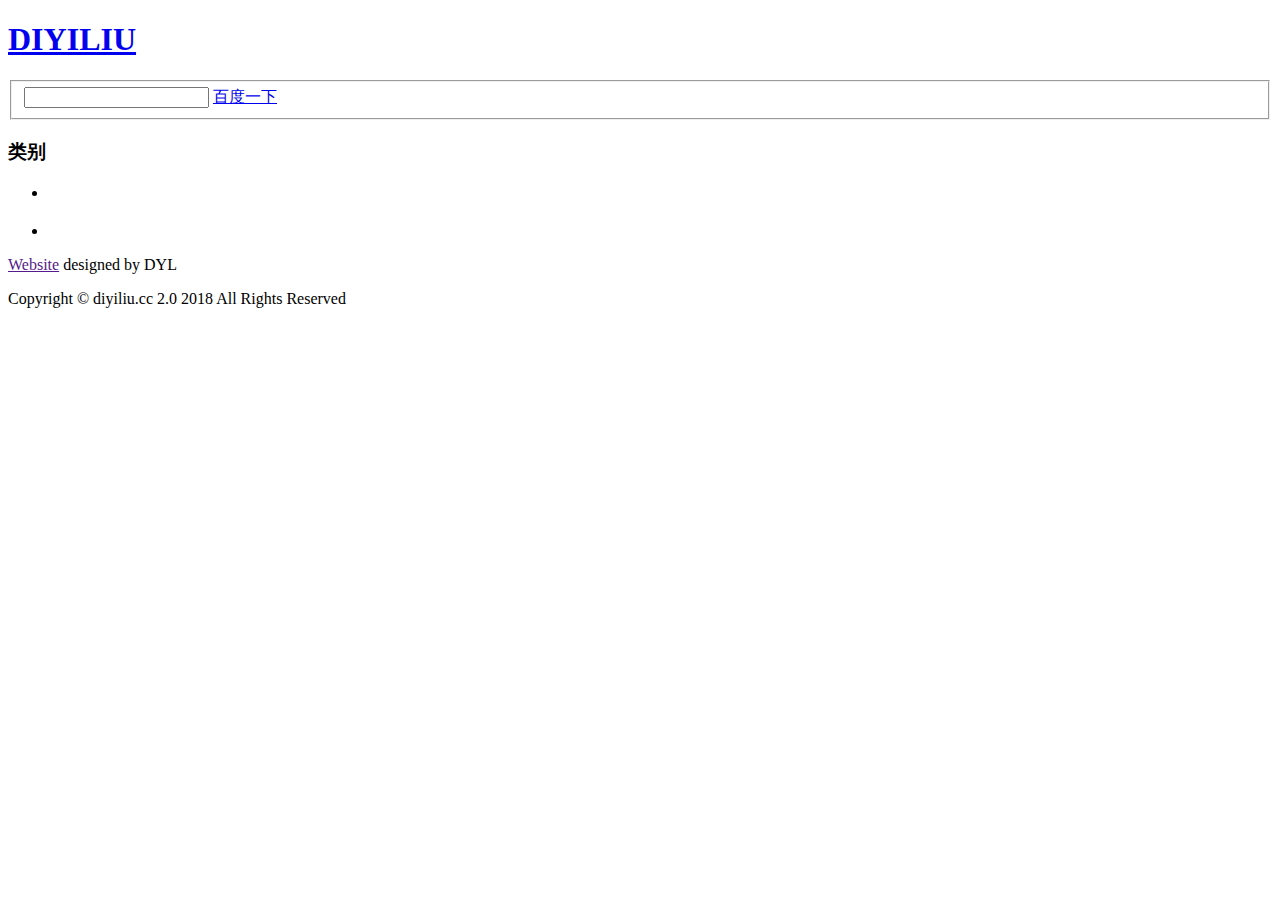
<file: src/main/resources/templates/index.html>
<!DOCTYPE html>
<html xmlns:th="http://www.thymeleaf.org">
<head>
    <meta charset="UTF-8">
    <title>网址导航 - 程序员导航 - 开发人员必备网址 - 帝一流导航</title>
    <meta content="帝一流导航为 Java 工程师、开发人员提供网站导航指引。" name="description" />
    <meta content="帝一流导航 - Java 开发导航 - 前端开发导航 - 后端开发导航 - 设计师导航" name="Keywords" />

    <meta name="baidu-site-verification" content="8GXv4lO8IJ" />
    <meta name="360-site-verification" content="3bee7058dc5f7d1ebbc634ca8ef45842" />

    <link th:href="@{/assets/images/favicon.png}" rel="shortcut icon"/>
    <link th:href="@{/assets/libs/guide/css/reset.css}" rel="stylesheet">
    <link th:href="@{/assets/libs/guide/css/style.css}" rel="stylesheet">
    <script>
        var _hmt = _hmt || [];
        (function() {
            var hm = document.createElement("script");
            hm.src = "https://hm.baidu.com/hm.js?c100459de5215ece662366ad69ed6859";
            var s = document.getElementsByTagName("script")[0];
            s.parentNode.insertBefore(hm, s);
        })();
    </script>
</head>
<body>
<div class="wrap">
    <header>
        <div class="container">
            <h1><a href="http://diyiliu.cc">DIYILIU</a></h1>
            <form action="http://www.baidu.com/baidu" target="_blank" id="search-form">
                <fieldset>
                    <div class="rowElem">
                        <input type="text" name="word">
                        <a href="javascript:void(0);" onClick="document.getElementById('search-form').submit()">百度一下</a>
                    </div>
                </fieldset>
            </form>
        </div>
    </header>
    <div id="main" class="container">
        <aside>
            <h3>类别</h3>
            <ul class="categories">
                <li th:each="t,tStat:${typeList}"
                    th:class="${tStat.index + 1 == tStat.size}? 'last': ''">
                    <span></span><a th:href="${'#' + t.getId()}" th:text="${t.getName()}"></a>
                </li>
            </ul>
        </aside>

        <section id="content">
            <div class="inside">
                <div class="site" th:each="t:${typeList}" th:id="${t.getId()}">
                    <h2 th:utext="|${t.getName().substring(0, 1)}<span>${t.getName().substring(1)}</span>|"></h2>
                    <ul>
                        <li th:each="site:${t.getSiteList()}">
                            <a target="_blank" th:href="|http://${site.url}|">
                                <img th:src="@{/image/guide/{url}(url = ${site.image})}" alt="">
                                <span class="site-name" th:text="${site.name}" ></span>
                                <span class="site-comment" th:text="${site.comment}"></span>
                            </a>
                        </li>
                    </ul>
                </div>
            </div>
        </section>
    </div>
    <footer>
        <div class="container">
            <div class="inside">
                <p><a href="">Website</a> designed by DYL</p>
                <p>Copyright © diyiliu.cc 2.0 2018 All Rights Reserved</p>
            </div>
        </div>
    </footer>
</div>
</body>
</html>
</file>
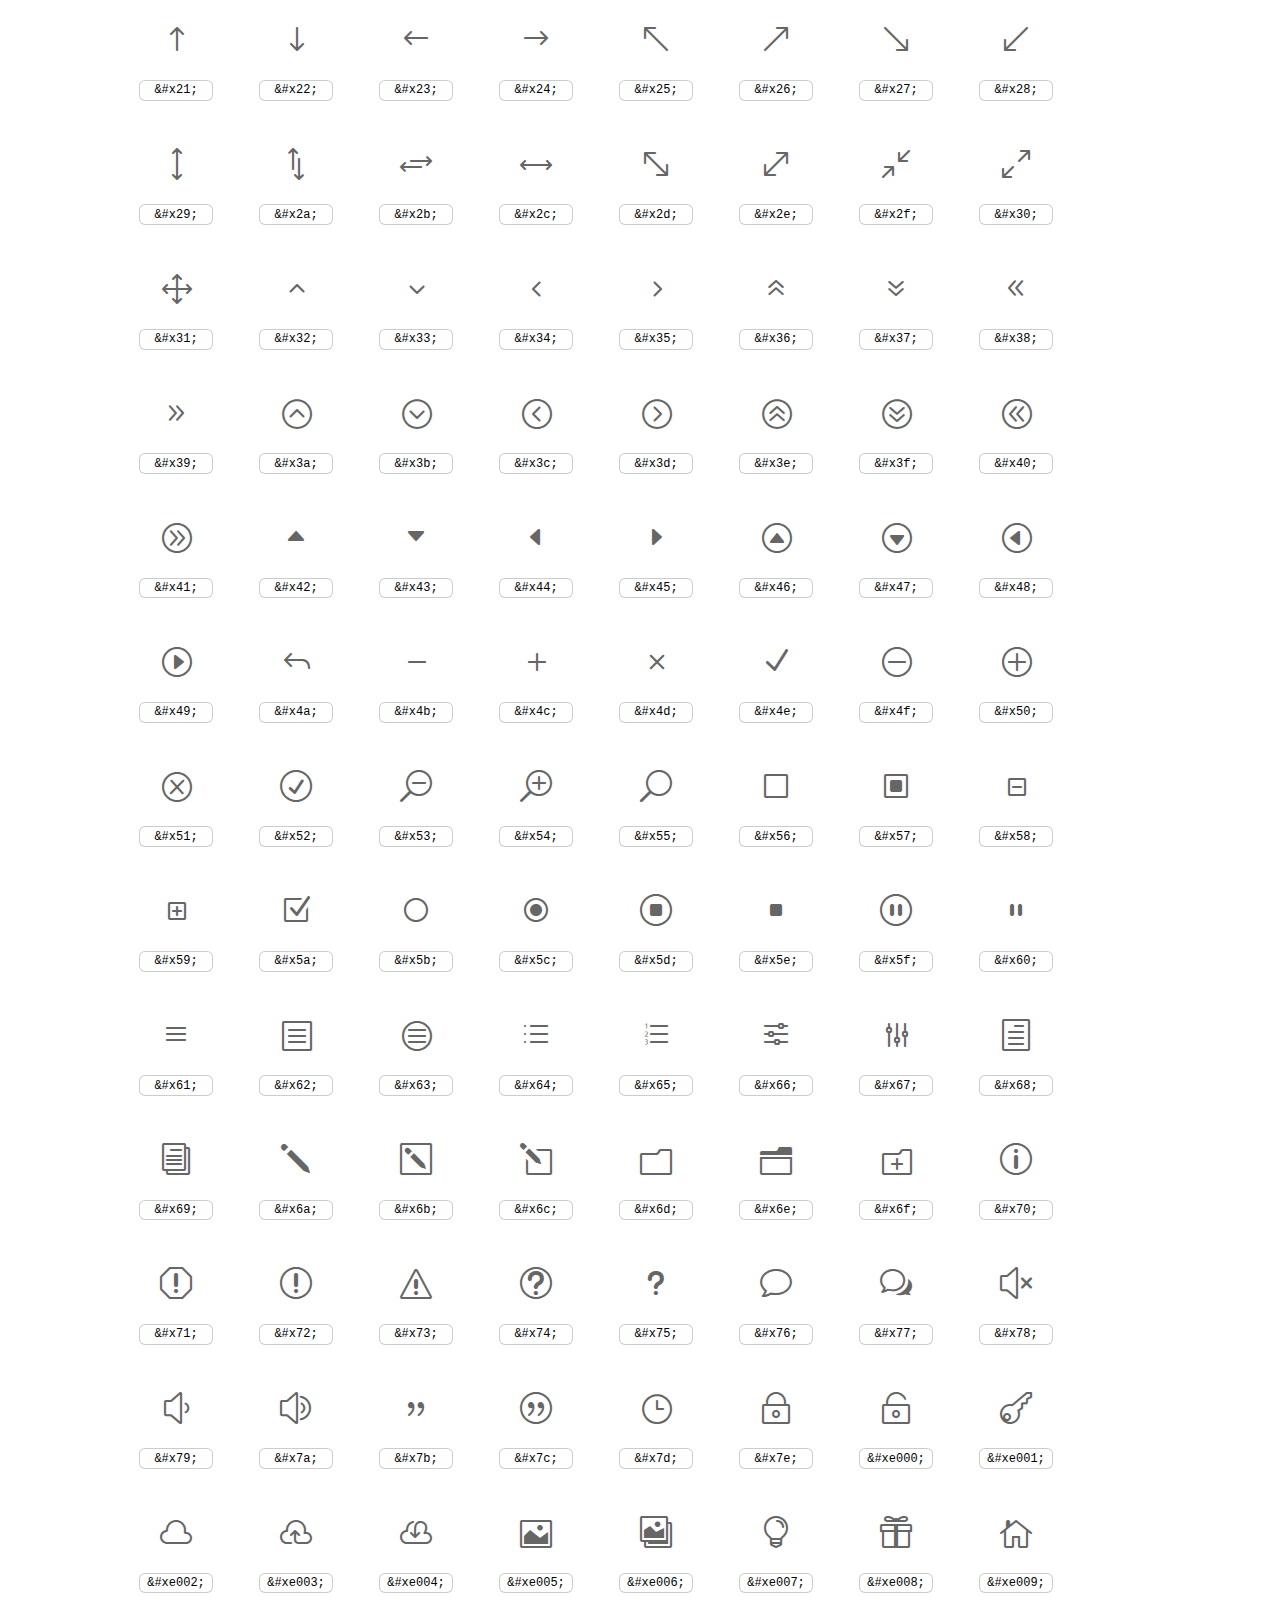
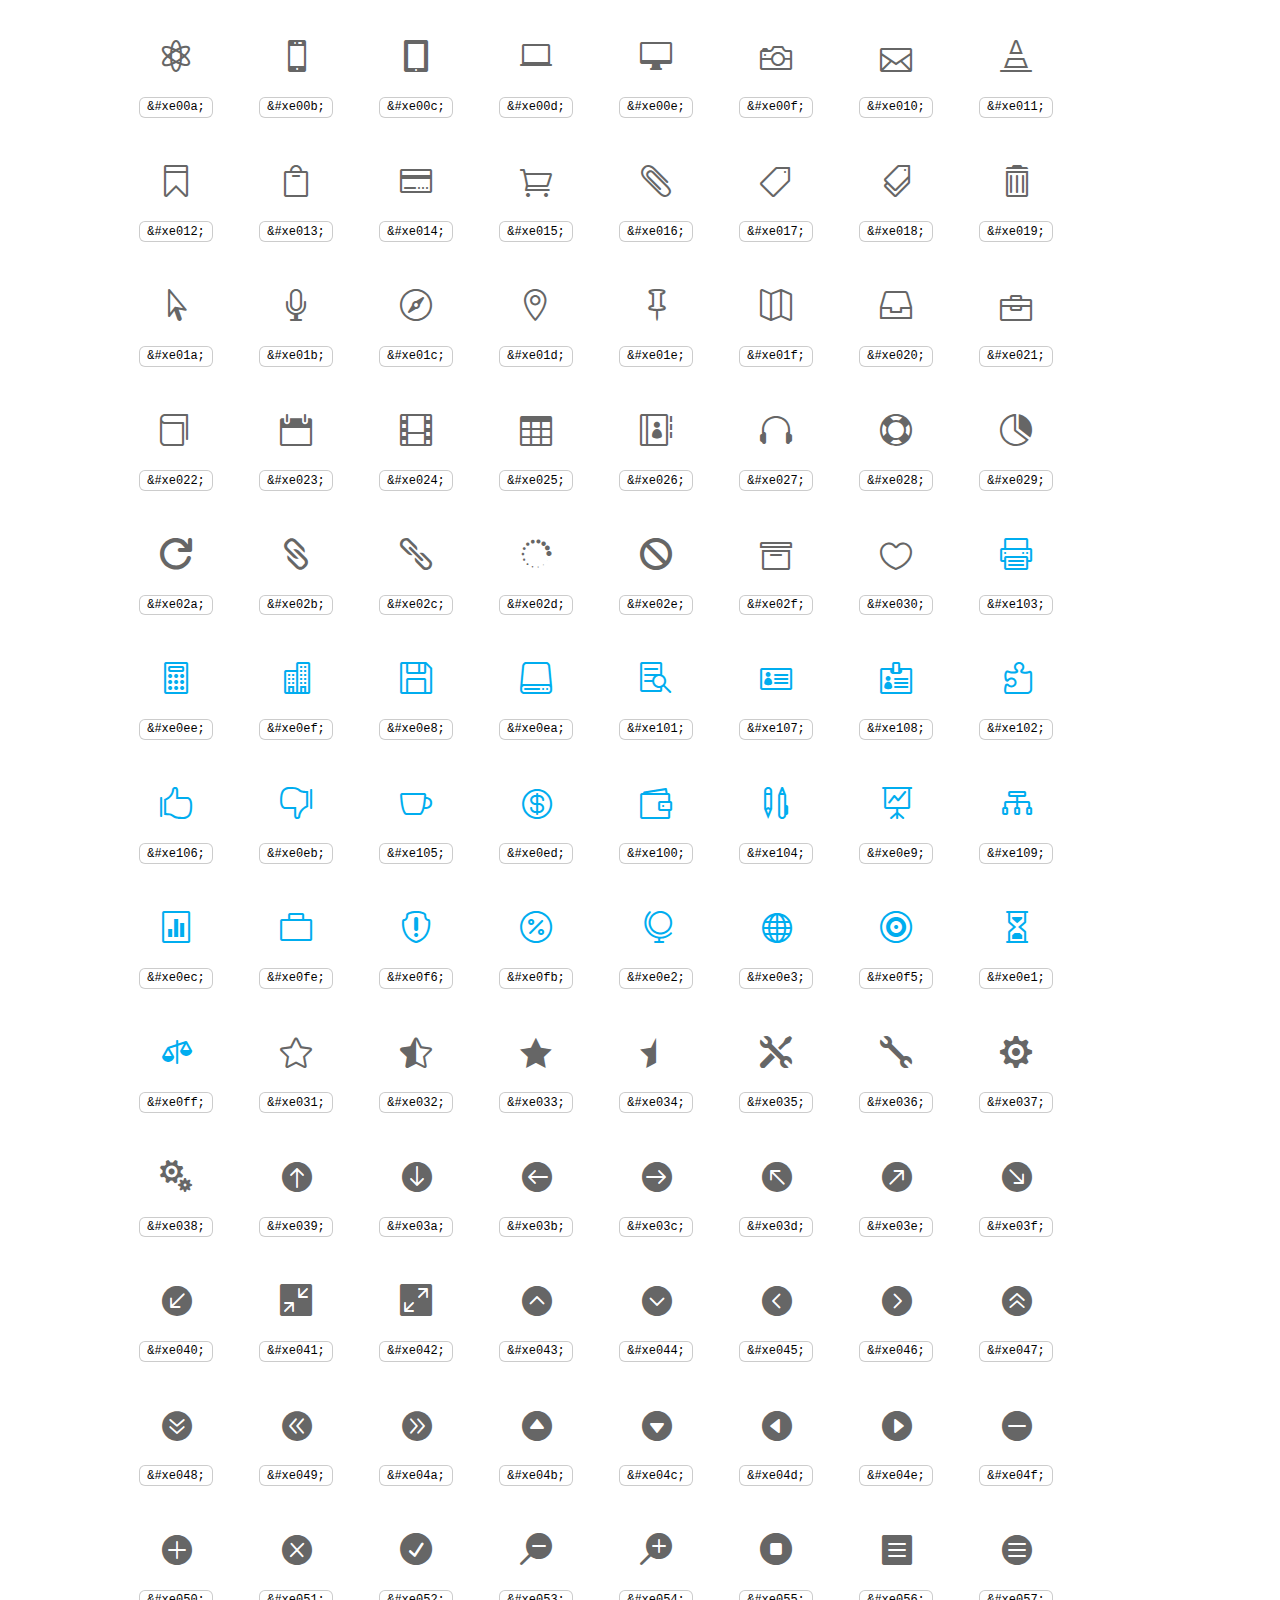
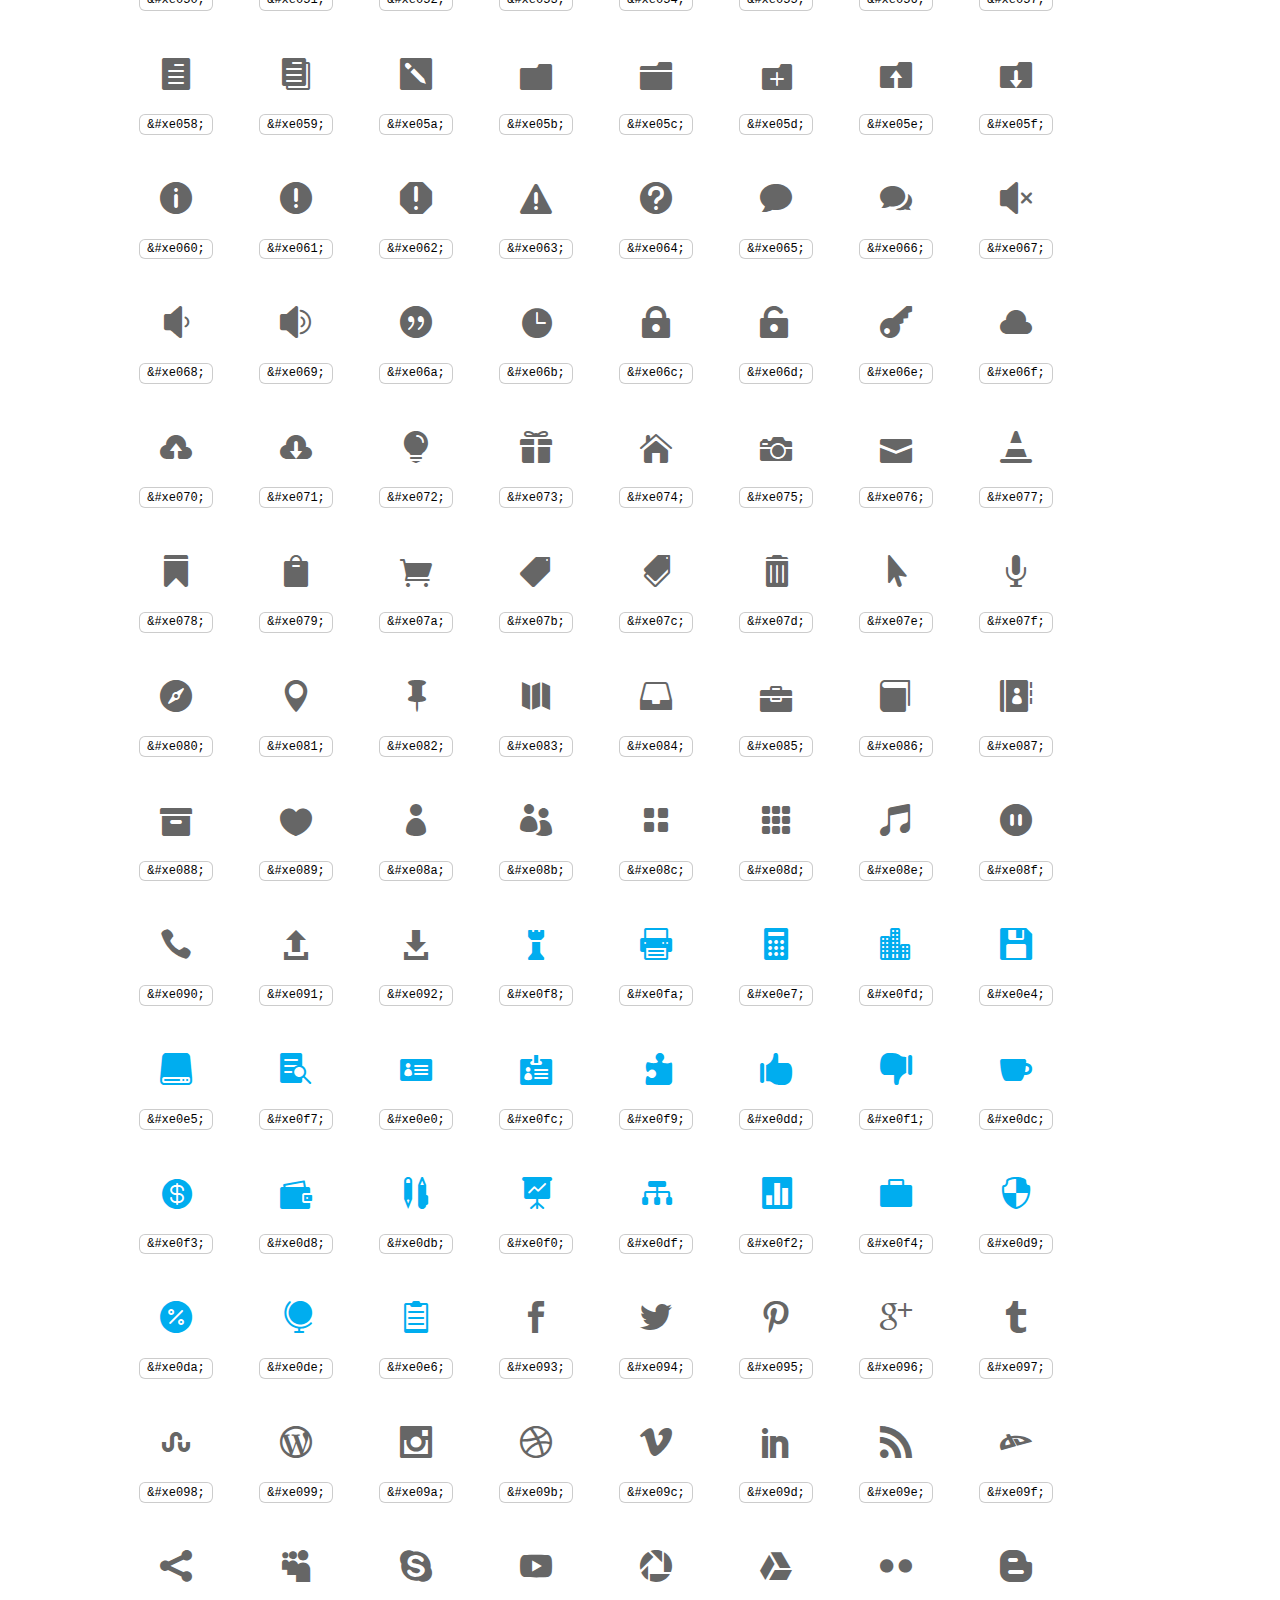
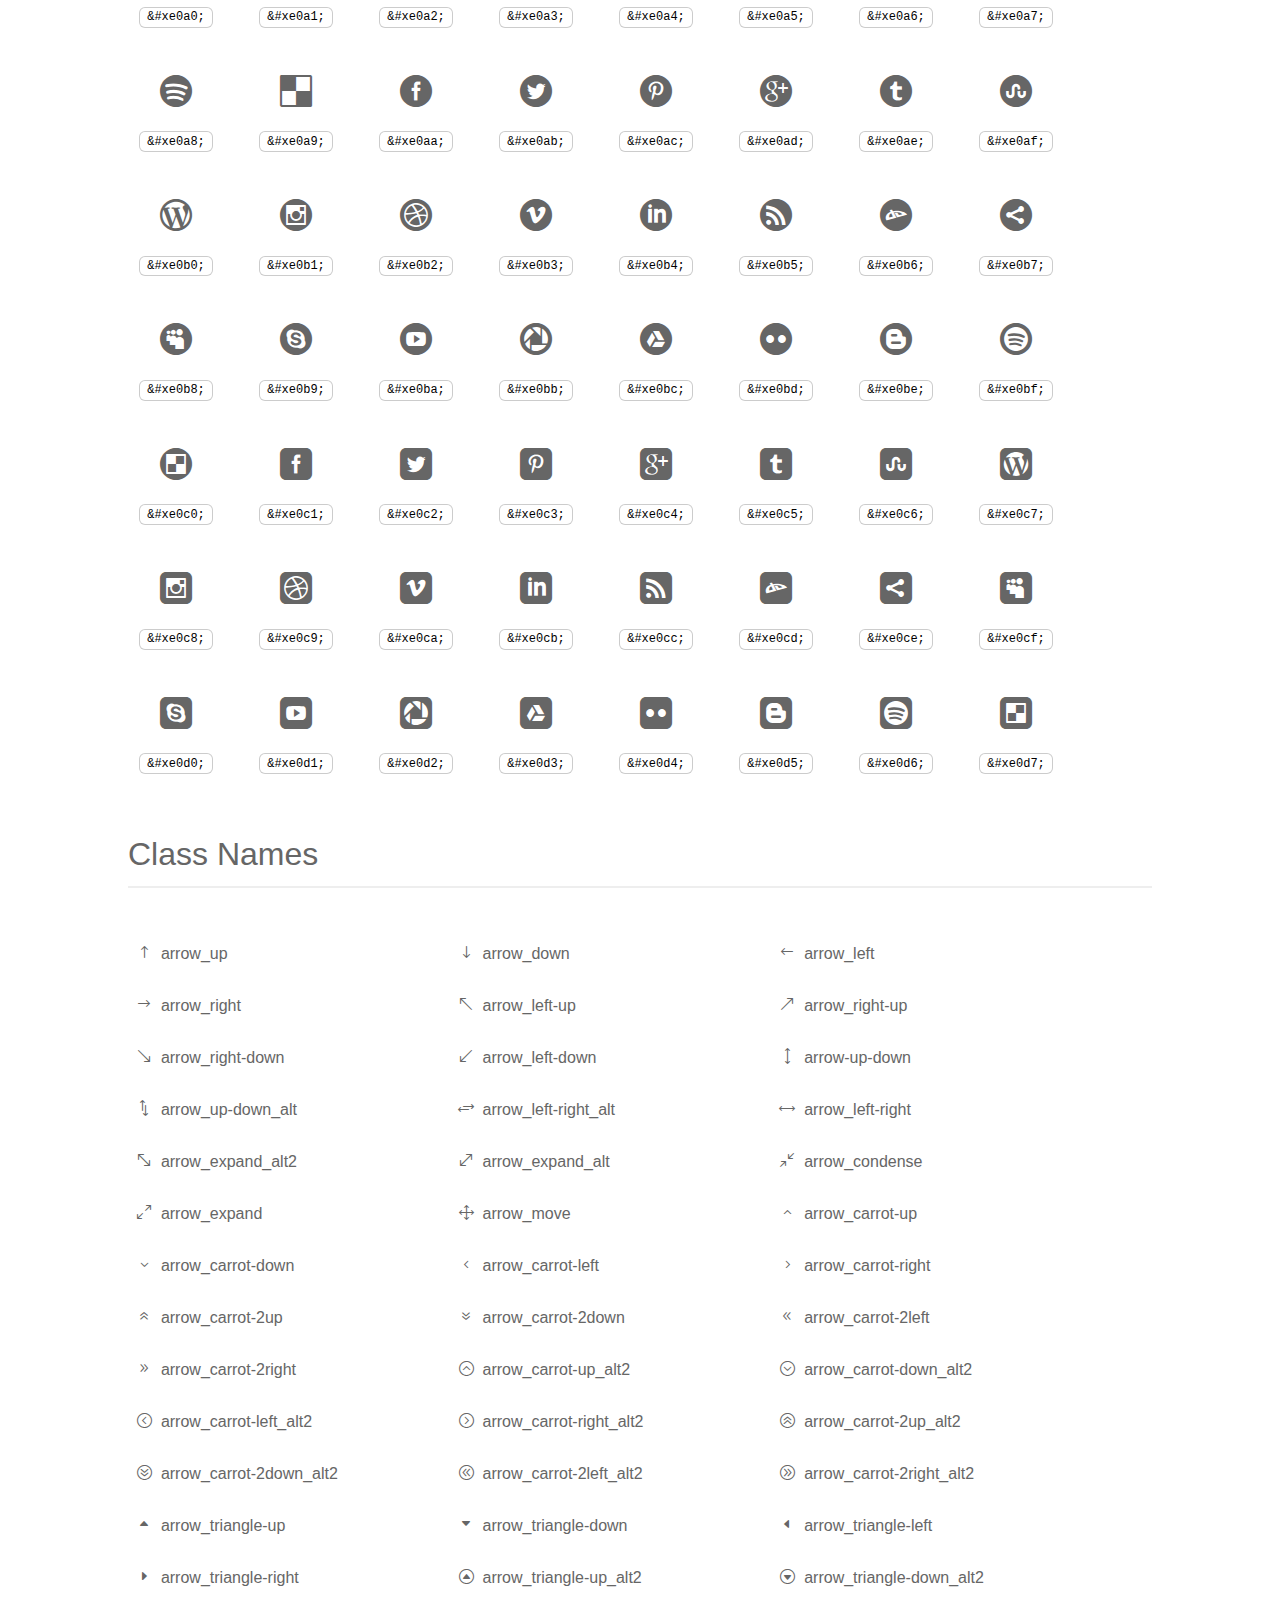
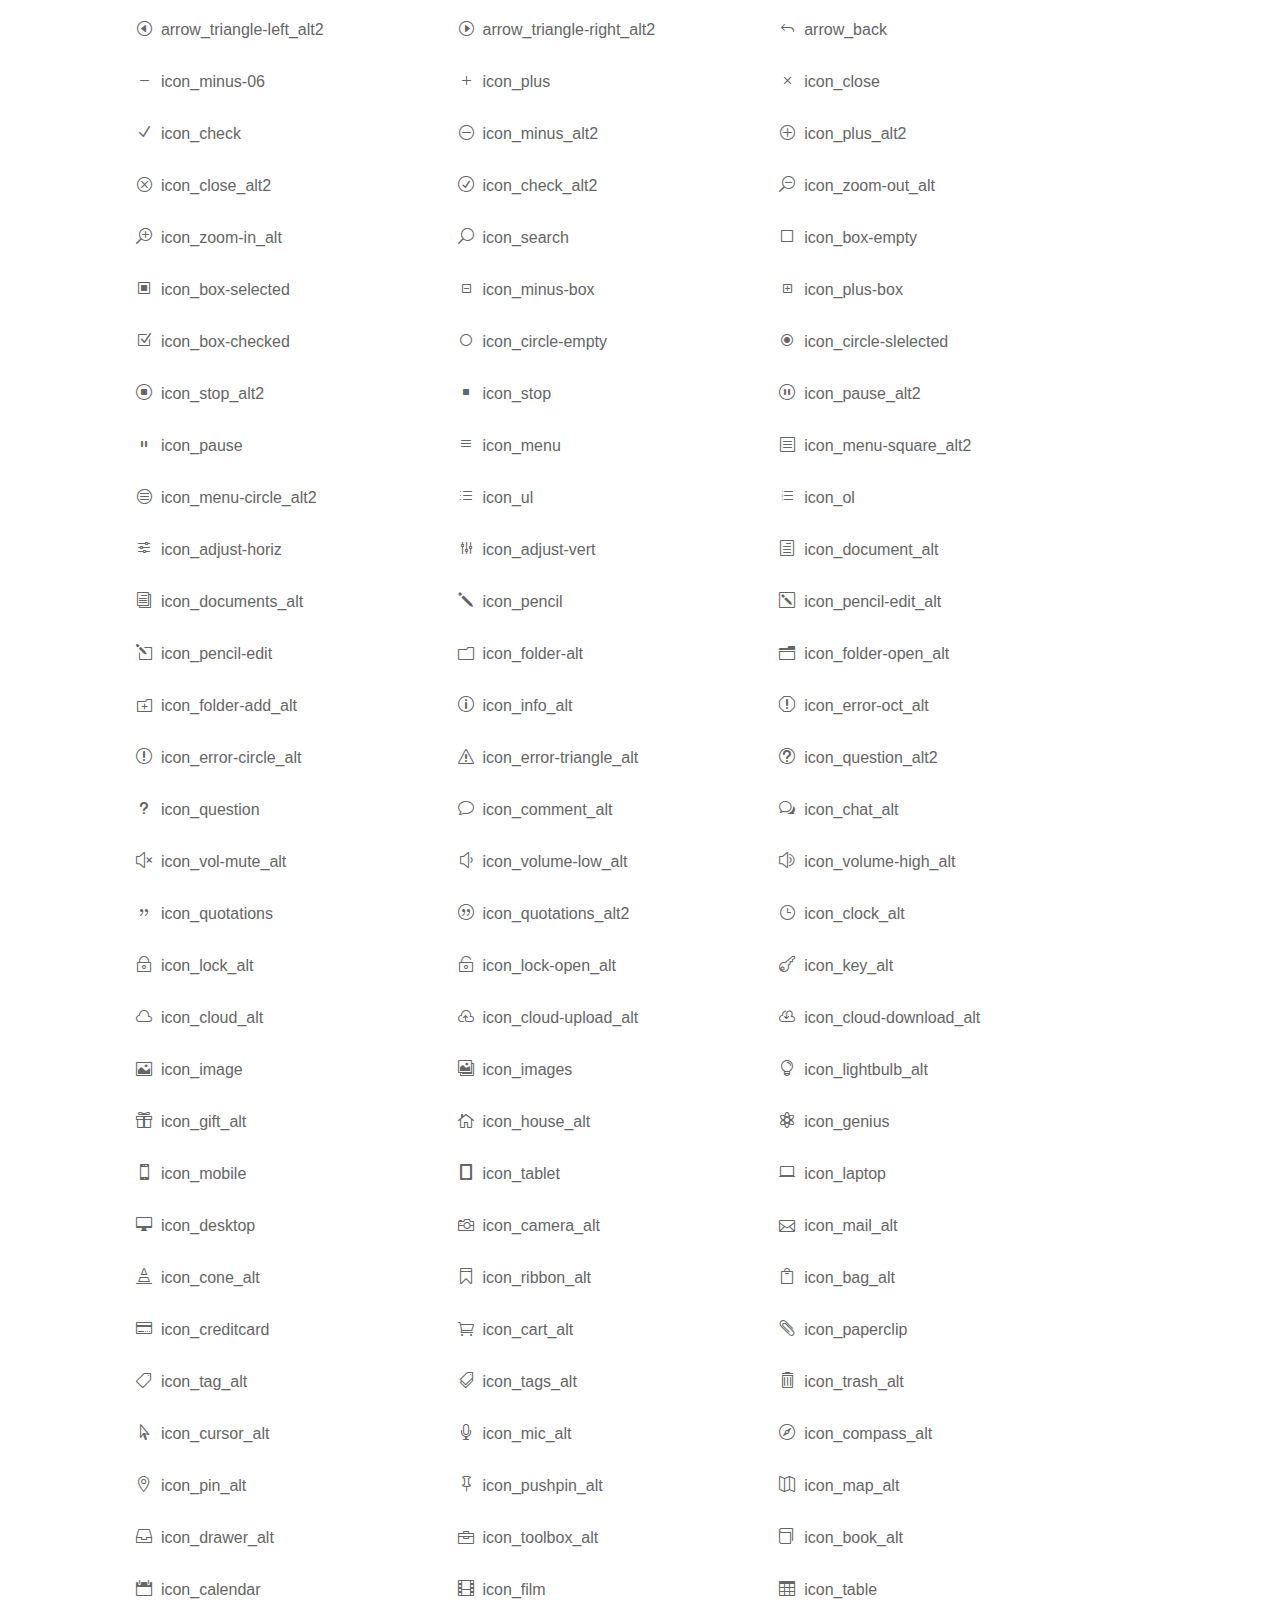
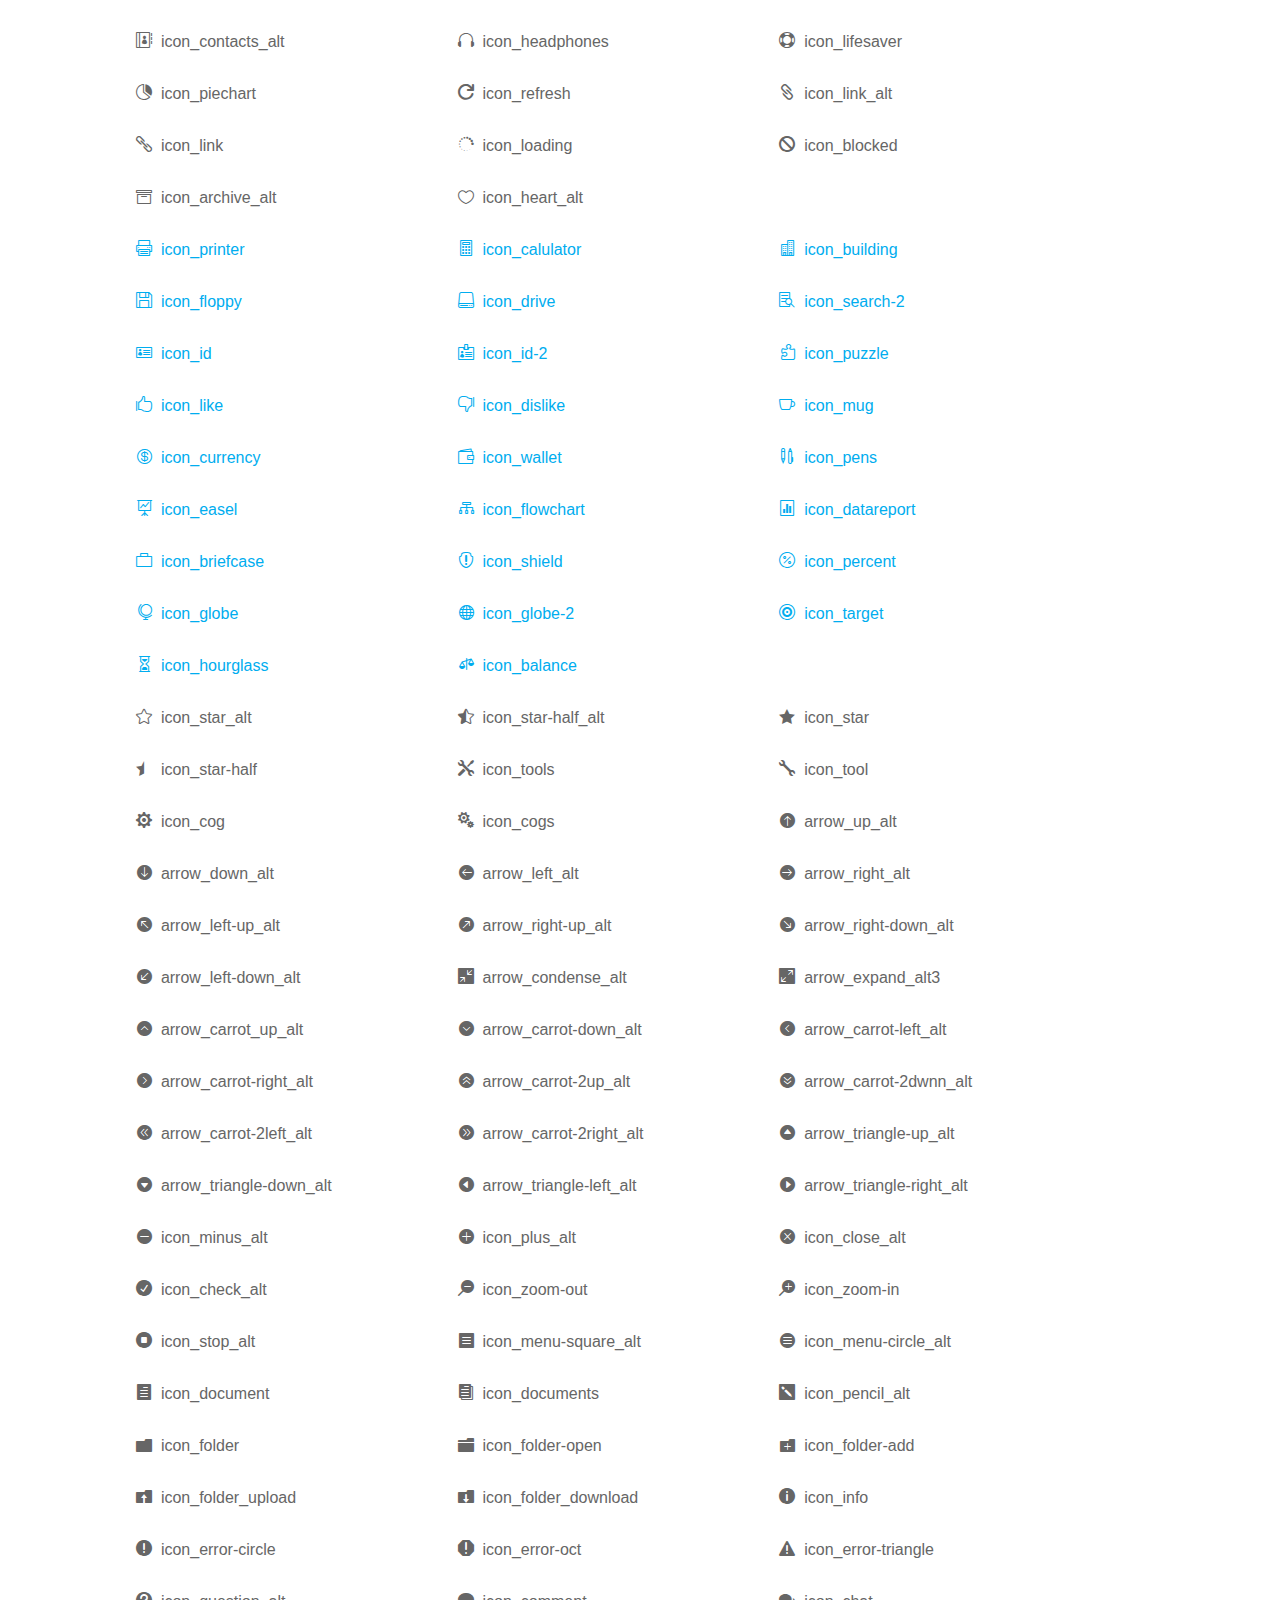
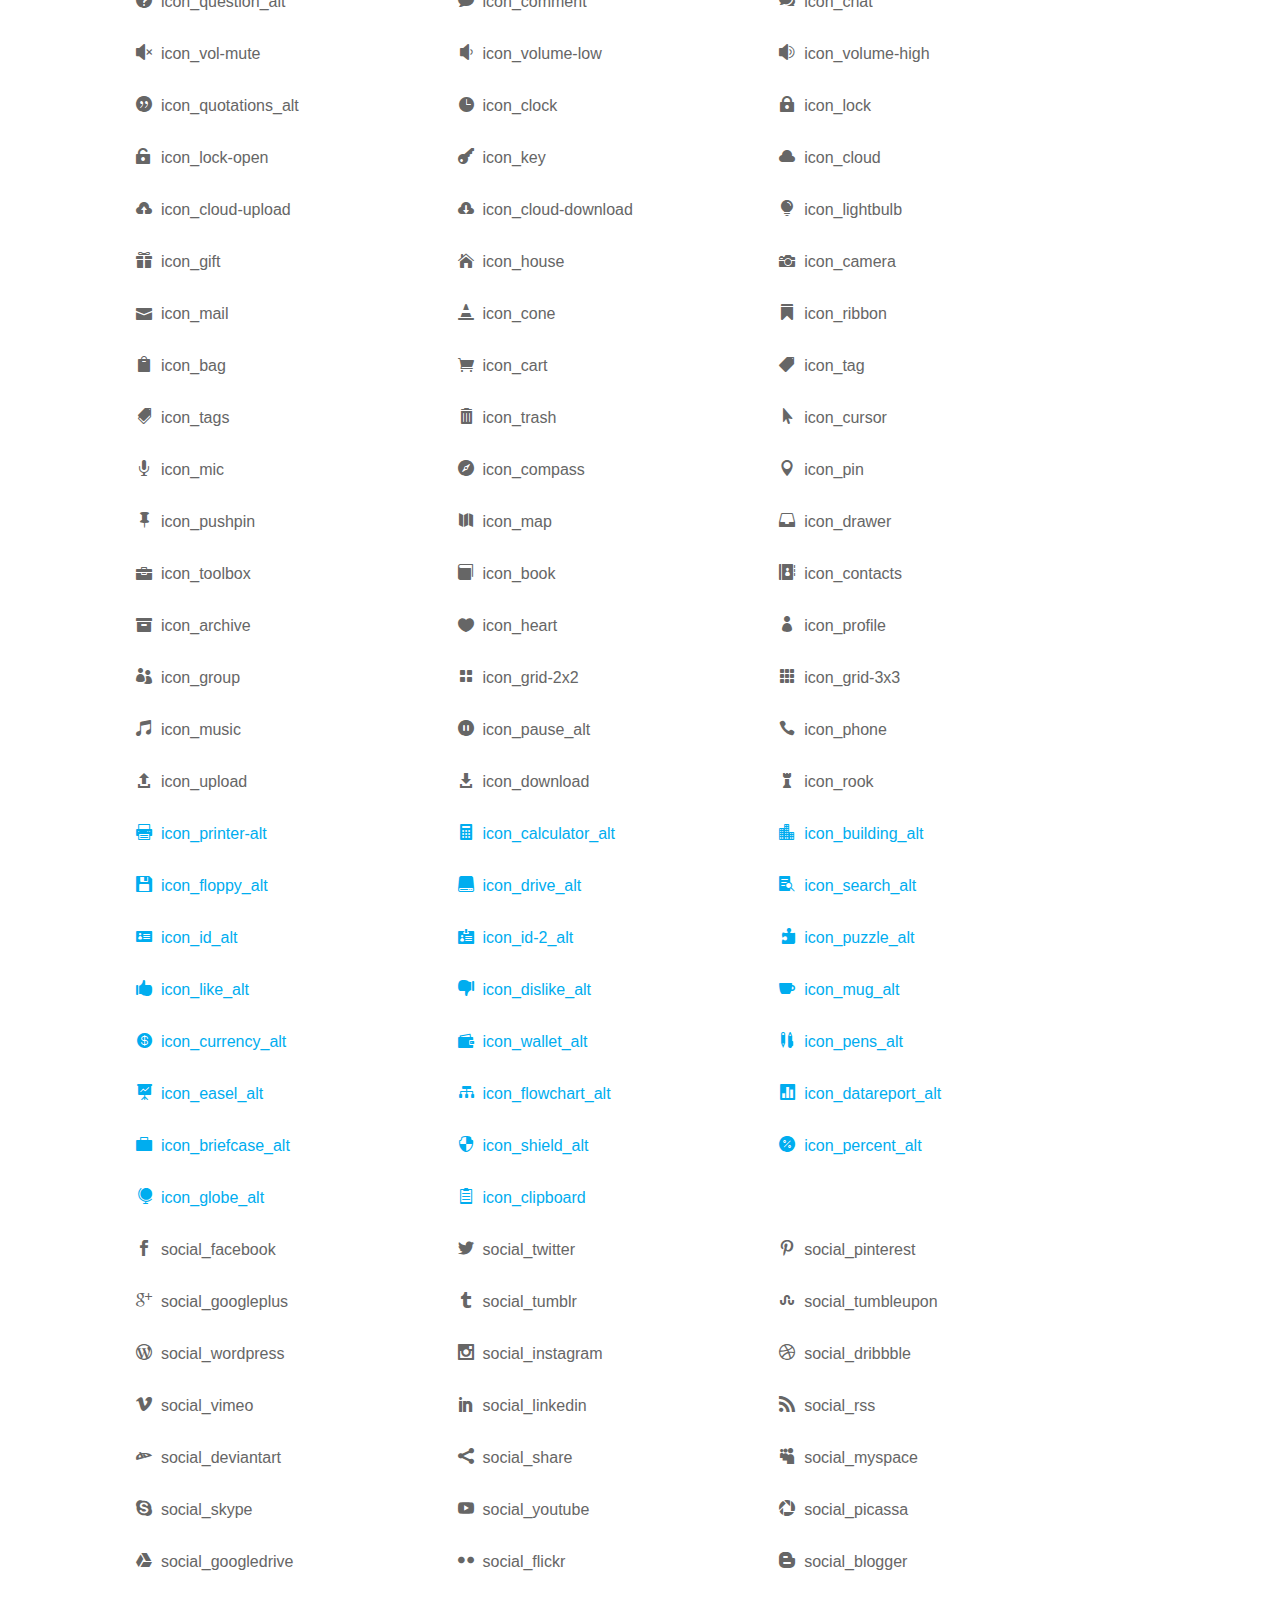
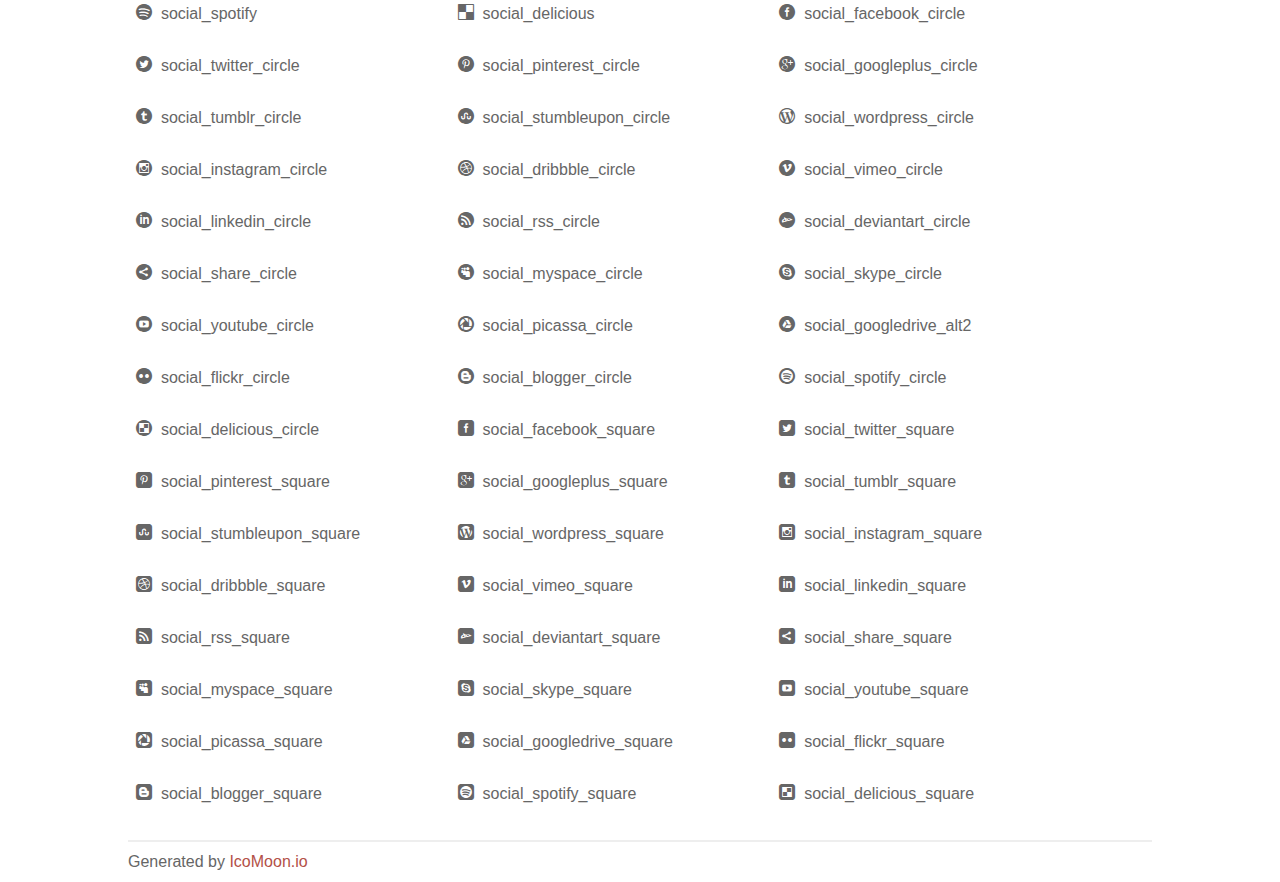
<file: src/main/resources/assets/libs/elegant_font/index.html>
<!doctype html>
<html>
<head>
<title>Your Font/Glyphs</title>
<link rel="stylesheet" href="style.css" />
<!--[if lte IE 7]>
    <script src="lte-ie7.js"></script><![endif]-->
<style>
	section, header, footer {display: block;}
	body {
		font-family: sans-serif;
		color: #666;
		line-height: 1.5;
		font-size: 1em;
	}
	* {
		-moz-box-sizing: border-box;
		-webkit-box-sizing: border-box;
		box-sizing: border-box;
		margin: 0;
		padding: 0;
	}
	.glyph {
		float: left;
		text-align: center;
		padding: .75em;
		margin: .4em 1.5em .75em 0;
		width: 6em;
		text-shadow: none;
	}
	
	.glyph input {
		font-family: consolas, monospace;
		font-size: 12px;
		width: 100%;
		text-align: center;
		border: 0;
		box-shadow: 0 0 0 1px #ccc;
		padding: .2em;
                -moz-border-radius: 5px;
                -webkit-border-radius: 5px;
	}
	
	

	.new {
		color:#00adef !important;
	}

	
	.w-main {
		width: 80%;
	}
	.centered {
		margin-left: auto;
		margin-right: auto;
	}
	.fs1 {
		font-size: 2em;
	}
	header {
		margin: 2em 0;
		padding-bottom: .5em;
		color: #666;
		box-shadow: 0 2px #eee;
	}
	header h1 {
		font-size: 2em;
		font-weight: normal;
	}
	.clearfix:before, .clearfix:after { content: ""; display: table; }
	.clearfix:after, .clear { clear: both; }
	footer {
		margin-top: 2em;
		padding: .5em 0;
		box-shadow: 0 -2px #eee;
	}
	a, a:visited {
		color: #B35047;
		text-decoration: none;
	}
	a:hover, a:focus {color: #000;}
	
	.box1 {
		font-size: 16px;
		display: inline-block;
		width: 30%;
		padding: .25em .5em;
		margin: 20px 10px 0 0;
	}
</style>
</head>
<body>
	<div class="w-main centered">
	<section class="mtm clearfix" id="glyphs">
	<div class="glyph">
		<div class="fs1" aria-hidden="true" data-icon="&#x21;"></div>
		<input type="text" readonly value="&amp;#x21;" />
	</div>
	<div class="glyph">
		<div class="fs1" aria-hidden="true" data-icon="&#x22;"></div>
		<input type="text" readonly value="&amp;#x22;" />
	</div>
	<div class="glyph">
		<div class="fs1" aria-hidden="true" data-icon="&#x23;"></div>
		<input type="text" readonly value="&amp;#x23;" />
	</div>
	<div class="glyph">
		<div class="fs1" aria-hidden="true" data-icon="&#x24;"></div>
		<input type="text" readonly value="&amp;#x24;" />
	</div>
	<div class="glyph">
		<div class="fs1" aria-hidden="true" data-icon="&#x25;"></div>
		<input type="text" readonly value="&amp;#x25;" />
	</div>
	<div class="glyph">
		<div class="fs1" aria-hidden="true" data-icon="&#x26;"></div>
		<input type="text" readonly value="&amp;#x26;" />
	</div>
	<div class="glyph">
		<div class="fs1" aria-hidden="true" data-icon="&#x27;"></div>
		<input type="text" readonly value="&amp;#x27;" />
	</div>
	<div class="glyph">
		<div class="fs1" aria-hidden="true" data-icon="&#x28;"></div>
		<input type="text" readonly value="&amp;#x28;" />
	</div>
	<div class="glyph">
		<div class="fs1" aria-hidden="true" data-icon="&#x29;"></div>
		<input type="text" readonly value="&amp;#x29;" />
	</div>
	<div class="glyph">
		<div class="fs1" aria-hidden="true" data-icon="&#x2a;"></div>
		<input type="text" readonly value="&amp;#x2a;" />
	</div>
	<div class="glyph">
		<div class="fs1" aria-hidden="true" data-icon="&#x2b;"></div>
		<input type="text" readonly value="&amp;#x2b;" />
	</div>
	<div class="glyph">
		<div class="fs1" aria-hidden="true" data-icon="&#x2c;"></div>
		<input type="text" readonly value="&amp;#x2c;" />
	</div>
	<div class="glyph">
		<div class="fs1" aria-hidden="true" data-icon="&#x2d;"></div>
		<input type="text" readonly value="&amp;#x2d;" />
	</div>
	<div class="glyph">
		<div class="fs1" aria-hidden="true" data-icon="&#x2e;"></div>
		<input type="text" readonly value="&amp;#x2e;" />
	</div>
	<div class="glyph">
		<div class="fs1" aria-hidden="true" data-icon="&#x2f;"></div>
		<input type="text" readonly value="&amp;#x2f;" />
	</div>
	<div class="glyph">
		<div class="fs1" aria-hidden="true" data-icon="&#x30;"></div>
		<input type="text" readonly value="&amp;#x30;" />
	</div>
	<div class="glyph">
		<div class="fs1" aria-hidden="true" data-icon="&#x31;"></div>
		<input type="text" readonly value="&amp;#x31;" />
	</div>
	<div class="glyph">
		<div class="fs1" aria-hidden="true" data-icon="&#x32;"></div>
		<input type="text" readonly value="&amp;#x32;" />
	</div>
	<div class="glyph">
		<div class="fs1" aria-hidden="true" data-icon="&#x33;"></div>
		<input type="text" readonly value="&amp;#x33;" />
	</div>
	<div class="glyph">
		<div class="fs1" aria-hidden="true" data-icon="&#x34;"></div>
		<input type="text" readonly value="&amp;#x34;" />
	</div>
	<div class="glyph">
		<div class="fs1" aria-hidden="true" data-icon="&#x35;"></div>
		<input type="text" readonly value="&amp;#x35;" />
	</div>
	<div class="glyph">
		<div class="fs1" aria-hidden="true" data-icon="&#x36;"></div>
		<input type="text" readonly value="&amp;#x36;" />
	</div>
	<div class="glyph">
		<div class="fs1" aria-hidden="true" data-icon="&#x37;"></div>
		<input type="text" readonly value="&amp;#x37;" />
	</div>
	<div class="glyph">
		<div class="fs1" aria-hidden="true" data-icon="&#x38;"></div>
		<input type="text" readonly value="&amp;#x38;" />
	</div>
	<div class="glyph">
		<div class="fs1" aria-hidden="true" data-icon="&#x39;"></div>
		<input type="text" readonly value="&amp;#x39;" />
	</div>
	<div class="glyph">
		<div class="fs1" aria-hidden="true" data-icon="&#x3a;"></div>
		<input type="text" readonly value="&amp;#x3a;" />
	</div>
	<div class="glyph">
		<div class="fs1" aria-hidden="true" data-icon="&#x3b;"></div>
		<input type="text" readonly value="&amp;#x3b;" />
	</div>
	<div class="glyph">
		<div class="fs1" aria-hidden="true" data-icon="&#x3c;"></div>
		<input type="text" readonly value="&amp;#x3c;" />
	</div>
	<div class="glyph">
		<div class="fs1" aria-hidden="true" data-icon="&#x3d;"></div>
		<input type="text" readonly value="&amp;#x3d;" />
	</div>
	<div class="glyph">
		<div class="fs1" aria-hidden="true" data-icon="&#x3e;"></div>
		<input type="text" readonly value="&amp;#x3e;" />
	</div>
	<div class="glyph">
		<div class="fs1" aria-hidden="true" data-icon="&#x3f;"></div>
		<input type="text" readonly value="&amp;#x3f;" />
	</div>
	<div class="glyph">
		<div class="fs1" aria-hidden="true" data-icon="&#x40;"></div>
		<input type="text" readonly value="&amp;#x40;" />
	</div>
	<div class="glyph">
		<div class="fs1" aria-hidden="true" data-icon="&#x41;"></div>
		<input type="text" readonly value="&amp;#x41;" />
	</div>
	<div class="glyph">
		<div class="fs1" aria-hidden="true" data-icon="&#x42;"></div>
		<input type="text" readonly value="&amp;#x42;" />
	</div>
	<div class="glyph">
		<div class="fs1" aria-hidden="true" data-icon="&#x43;"></div>
		<input type="text" readonly value="&amp;#x43;" />
	</div>
	<div class="glyph">
		<div class="fs1" aria-hidden="true" data-icon="&#x44;"></div>
		<input type="text" readonly value="&amp;#x44;" />
	</div>
	<div class="glyph">
		<div class="fs1" aria-hidden="true" data-icon="&#x45;"></div>
		<input type="text" readonly value="&amp;#x45;" />
	</div>
	<div class="glyph">
		<div class="fs1" aria-hidden="true" data-icon="&#x46;"></div>
		<input type="text" readonly value="&amp;#x46;" />
	</div>
	<div class="glyph">
		<div class="fs1" aria-hidden="true" data-icon="&#x47;"></div>
		<input type="text" readonly value="&amp;#x47;" />
	</div>
	<div class="glyph">
		<div class="fs1" aria-hidden="true" data-icon="&#x48;"></div>
		<input type="text" readonly value="&amp;#x48;" />
	</div>
	<div class="glyph">
		<div class="fs1" aria-hidden="true" data-icon="&#x49;"></div>
		<input type="text" readonly value="&amp;#x49;" />
	</div>
	<div class="glyph">
		<div class="fs1" aria-hidden="true" data-icon="&#x4a;"></div>
		<input type="text" readonly value="&amp;#x4a;" />
	</div>
	<div class="glyph">
		<div class="fs1" aria-hidden="true" data-icon="&#x4b;"></div>
		<input type="text" readonly value="&amp;#x4b;" />
	</div>
	<div class="glyph">
		<div class="fs1" aria-hidden="true" data-icon="&#x4c;"></div>
		<input type="text" readonly value="&amp;#x4c;" />
	</div>
	<div class="glyph">
		<div class="fs1" aria-hidden="true" data-icon="&#x4d;"></div>
		<input type="text" readonly value="&amp;#x4d;" />
	</div>
	<div class="glyph">
		<div class="fs1" aria-hidden="true" data-icon="&#x4e;"></div>
		<input type="text" readonly value="&amp;#x4e;" />
	</div>
	<div class="glyph">
		<div class="fs1" aria-hidden="true" data-icon="&#x4f;"></div>
		<input type="text" readonly value="&amp;#x4f;" />
	</div>
	<div class="glyph">
		<div class="fs1" aria-hidden="true" data-icon="&#x50;"></div>
		<input type="text" readonly value="&amp;#x50;" />
	</div>
	<div class="glyph">
		<div class="fs1" aria-hidden="true" data-icon="&#x51;"></div>
		<input type="text" readonly value="&amp;#x51;" />
	</div>
	<div class="glyph">
		<div class="fs1" aria-hidden="true" data-icon="&#x52;"></div>
		<input type="text" readonly value="&amp;#x52;" />
	</div>
	<div class="glyph">
		<div class="fs1" aria-hidden="true" data-icon="&#x53;"></div>
		<input type="text" readonly value="&amp;#x53;" />
	</div>
	<div class="glyph">
		<div class="fs1" aria-hidden="true" data-icon="&#x54;"></div>
		<input type="text" readonly value="&amp;#x54;" />
	</div>
	<div class="glyph">
		<div class="fs1" aria-hidden="true" data-icon="&#x55;"></div>
		<input type="text" readonly value="&amp;#x55;" />
	</div>
	<div class="glyph">
		<div class="fs1" aria-hidden="true" data-icon="&#x56;"></div>
		<input type="text" readonly value="&amp;#x56;" />
	</div>
	<div class="glyph">
		<div class="fs1" aria-hidden="true" data-icon="&#x57;"></div>
		<input type="text" readonly value="&amp;#x57;" />
	</div>
	<div class="glyph">
		<div class="fs1" aria-hidden="true" data-icon="&#x58;"></div>
		<input type="text" readonly value="&amp;#x58;" />
	</div>
	<div class="glyph">
		<div class="fs1" aria-hidden="true" data-icon="&#x59;"></div>
		<input type="text" readonly value="&amp;#x59;" />
	</div>
	<div class="glyph">
		<div class="fs1" aria-hidden="true" data-icon="&#x5a;"></div>
		<input type="text" readonly value="&amp;#x5a;" />
	</div>
	<div class="glyph">
		<div class="fs1" aria-hidden="true" data-icon="&#x5b;"></div>
		<input type="text" readonly value="&amp;#x5b;" />
	</div>
	<div class="glyph">
		<div class="fs1" aria-hidden="true" data-icon="&#x5c;"></div>
		<input type="text" readonly value="&amp;#x5c;" />
	</div>
	<div class="glyph">
		<div class="fs1" aria-hidden="true" data-icon="&#x5d;"></div>
		<input type="text" readonly value="&amp;#x5d;" />
	</div>
	<div class="glyph">
		<div class="fs1" aria-hidden="true" data-icon="&#x5e;"></div>
		<input type="text" readonly value="&amp;#x5e;" />
	</div>
	<div class="glyph">
		<div class="fs1" aria-hidden="true" data-icon="&#x5f;"></div>
		<input type="text" readonly value="&amp;#x5f;" />
	</div>
	<div class="glyph">
		<div class="fs1" aria-hidden="true" data-icon="&#x60;"></div>
		<input type="text" readonly value="&amp;#x60;" />
	</div>
	<div class="glyph">
		<div class="fs1" aria-hidden="true" data-icon="&#x61;"></div>
		<input type="text" readonly value="&amp;#x61;" />
	</div>
	<div class="glyph">
		<div class="fs1" aria-hidden="true" data-icon="&#x62;"></div>
		<input type="text" readonly value="&amp;#x62;" />
	</div>
	<div class="glyph">
		<div class="fs1" aria-hidden="true" data-icon="&#x63;"></div>
		<input type="text" readonly value="&amp;#x63;" />
	</div>
	<div class="glyph">
		<div class="fs1" aria-hidden="true" data-icon="&#x64;"></div>
		<input type="text" readonly value="&amp;#x64;" />
	</div>
	<div class="glyph">
		<div class="fs1" aria-hidden="true" data-icon="&#x65;"></div>
		<input type="text" readonly value="&amp;#x65;" />
	</div>
	<div class="glyph">
		<div class="fs1" aria-hidden="true" data-icon="&#x66;"></div>
		<input type="text" readonly value="&amp;#x66;" />
	</div>
	<div class="glyph">
		<div class="fs1" aria-hidden="true" data-icon="&#x67;"></div>
		<input type="text" readonly value="&amp;#x67;" />
	</div>
	<div class="glyph">
		<div class="fs1" aria-hidden="true" data-icon="&#x68;"></div>
		<input type="text" readonly value="&amp;#x68;" />
	</div>
	<div class="glyph">
		<div class="fs1" aria-hidden="true" data-icon="&#x69;"></div>
		<input type="text" readonly value="&amp;#x69;" />
	</div>
	<div class="glyph">
		<div class="fs1" aria-hidden="true" data-icon="&#x6a;"></div>
		<input type="text" readonly value="&amp;#x6a;" />
	</div>
	<div class="glyph">
		<div class="fs1" aria-hidden="true" data-icon="&#x6b;"></div>
		<input type="text" readonly value="&amp;#x6b;" />
	</div>
	<div class="glyph">
		<div class="fs1" aria-hidden="true" data-icon="&#x6c;"></div>
		<input type="text" readonly value="&amp;#x6c;" />
	</div>
	<div class="glyph">
		<div class="fs1" aria-hidden="true" data-icon="&#x6d;"></div>
		<input type="text" readonly value="&amp;#x6d;" />
	</div>
	<div class="glyph">
		<div class="fs1" aria-hidden="true" data-icon="&#x6e;"></div>
		<input type="text" readonly value="&amp;#x6e;" />
	</div>
	<div class="glyph">
		<div class="fs1" aria-hidden="true" data-icon="&#x6f;"></div>
		<input type="text" readonly value="&amp;#x6f;" />
	</div>
	<div class="glyph">
		<div class="fs1" aria-hidden="true" data-icon="&#x70;"></div>
		<input type="text" readonly value="&amp;#x70;" />
	</div>
	<div class="glyph">
		<div class="fs1" aria-hidden="true" data-icon="&#x71;"></div>
		<input type="text" readonly value="&amp;#x71;" />
	</div>
	<div class="glyph">
		<div class="fs1" aria-hidden="true" data-icon="&#x72;"></div>
		<input type="text" readonly value="&amp;#x72;" />
	</div>
	<div class="glyph">
		<div class="fs1" aria-hidden="true" data-icon="&#x73;"></div>
		<input type="text" readonly value="&amp;#x73;" />
	</div>
	<div class="glyph">
		<div class="fs1" aria-hidden="true" data-icon="&#x74;"></div>
		<input type="text" readonly value="&amp;#x74;" />
	</div>
	<div class="glyph">
		<div class="fs1" aria-hidden="true" data-icon="&#x75;"></div>
		<input type="text" readonly value="&amp;#x75;" />
	</div>
	<div class="glyph">
		<div class="fs1" aria-hidden="true" data-icon="&#x76;"></div>
		<input type="text" readonly value="&amp;#x76;" />
	</div>
	<div class="glyph">
		<div class="fs1" aria-hidden="true" data-icon="&#x77;"></div>
		<input type="text" readonly value="&amp;#x77;" />
	</div>
	<div class="glyph">
		<div class="fs1" aria-hidden="true" data-icon="&#x78;"></div>
		<input type="text" readonly value="&amp;#x78;" />
	</div>
	<div class="glyph">
		<div class="fs1" aria-hidden="true" data-icon="&#x79;"></div>
		<input type="text" readonly value="&amp;#x79;" />
	</div>
	<div class="glyph">
		<div class="fs1" aria-hidden="true" data-icon="&#x7a;"></div>
		<input type="text" readonly value="&amp;#x7a;" />
	</div>
	<div class="glyph">
		<div class="fs1" aria-hidden="true" data-icon="&#x7b;"></div>
		<input type="text" readonly value="&amp;#x7b;" />
	</div>
	<div class="glyph">
		<div class="fs1" aria-hidden="true" data-icon="&#x7c;"></div>
		<input type="text" readonly value="&amp;#x7c;" />
	</div>
	<div class="glyph">
		<div class="fs1" aria-hidden="true" data-icon="&#x7d;"></div>
		<input type="text" readonly value="&amp;#x7d;" />
	</div>
	<div class="glyph">
		<div class="fs1" aria-hidden="true" data-icon="&#x7e;"></div>
		<input type="text" readonly value="&amp;#x7e;" />
	</div>
	<div class="glyph">
		<div class="fs1" aria-hidden="true" data-icon="&#xe000;"></div>
		<input type="text" readonly value="&amp;#xe000;" />
	</div>
	<div class="glyph">
		<div class="fs1" aria-hidden="true" data-icon="&#xe001;"></div>
		<input type="text" readonly value="&amp;#xe001;" />
	</div>
	<div class="glyph">
		<div class="fs1" aria-hidden="true" data-icon="&#xe002;"></div>
		<input type="text" readonly value="&amp;#xe002;" />
	</div>
	<div class="glyph">
		<div class="fs1" aria-hidden="true" data-icon="&#xe003;"></div>
		<input type="text" readonly value="&amp;#xe003;" />
	</div>
	<div class="glyph">
		<div class="fs1" aria-hidden="true" data-icon="&#xe004;"></div>
		<input type="text" readonly value="&amp;#xe004;" />
	</div>
	<div class="glyph">
		<div class="fs1" aria-hidden="true" data-icon="&#xe005;"></div>
		<input type="text" readonly value="&amp;#xe005;" />
	</div>
	<div class="glyph">
		<div class="fs1" aria-hidden="true" data-icon="&#xe006;"></div>
		<input type="text" readonly value="&amp;#xe006;" />
	</div>
	<div class="glyph">
		<div class="fs1" aria-hidden="true" data-icon="&#xe007;"></div>
		<input type="text" readonly value="&amp;#xe007;" />
	</div>
	<div class="glyph">
		<div class="fs1" aria-hidden="true" data-icon="&#xe008;"></div>
		<input type="text" readonly value="&amp;#xe008;" />
	</div>
	<div class="glyph">
		<div class="fs1" aria-hidden="true" data-icon="&#xe009;"></div>
		<input type="text" readonly value="&amp;#xe009;" />
	</div>
	<div class="glyph">
		<div class="fs1" aria-hidden="true" data-icon="&#xe00a;"></div>
		<input type="text" readonly value="&amp;#xe00a;" />
	</div>
	<div class="glyph">
		<div class="fs1" aria-hidden="true" data-icon="&#xe00b;"></div>
		<input type="text" readonly value="&amp;#xe00b;" />
	</div>
	<div class="glyph">
		<div class="fs1" aria-hidden="true" data-icon="&#xe00c;"></div>
		<input type="text" readonly value="&amp;#xe00c;" />
	</div>
	<div class="glyph">
		<div class="fs1" aria-hidden="true" data-icon="&#xe00d;"></div>
		<input type="text" readonly value="&amp;#xe00d;" />
	</div>
	<div class="glyph">
		<div class="fs1" aria-hidden="true" data-icon="&#xe00e;"></div>
		<input type="text" readonly value="&amp;#xe00e;" />
	</div>
	<div class="glyph">
		<div class="fs1" aria-hidden="true" data-icon="&#xe00f;"></div>
		<input type="text" readonly value="&amp;#xe00f;" />
	</div>
	<div class="glyph">
		<div class="fs1" aria-hidden="true" data-icon="&#xe010;"></div>
		<input type="text" readonly value="&amp;#xe010;" />
	</div>
	<div class="glyph">
		<div class="fs1" aria-hidden="true" data-icon="&#xe011;"></div>
		<input type="text" readonly value="&amp;#xe011;" />
	</div>
	<div class="glyph">
		<div class="fs1" aria-hidden="true" data-icon="&#xe012;"></div>
		<input type="text" readonly value="&amp;#xe012;" />
	</div>
	<div class="glyph">
		<div class="fs1" aria-hidden="true" data-icon="&#xe013;"></div>
		<input type="text" readonly value="&amp;#xe013;" />
	</div>
	<div class="glyph">
		<div class="fs1" aria-hidden="true" data-icon="&#xe014;"></div>
		<input type="text" readonly value="&amp;#xe014;" />
	</div>
	<div class="glyph">
		<div class="fs1" aria-hidden="true" data-icon="&#xe015;"></div>
		<input type="text" readonly value="&amp;#xe015;" />
	</div>
	<div class="glyph">
		<div class="fs1" aria-hidden="true" data-icon="&#xe016;"></div>
		<input type="text" readonly value="&amp;#xe016;" />
	</div>
	<div class="glyph">
		<div class="fs1" aria-hidden="true" data-icon="&#xe017;"></div>
		<input type="text" readonly value="&amp;#xe017;" />
	</div>
	<div class="glyph">
		<div class="fs1" aria-hidden="true" data-icon="&#xe018;"></div>
		<input type="text" readonly value="&amp;#xe018;" />
	</div>
	<div class="glyph">
		<div class="fs1" aria-hidden="true" data-icon="&#xe019;"></div>
		<input type="text" readonly value="&amp;#xe019;" />
	</div>
	<div class="glyph">
		<div class="fs1" aria-hidden="true" data-icon="&#xe01a;"></div>
		<input type="text" readonly value="&amp;#xe01a;" />
	</div>
	<div class="glyph">
		<div class="fs1" aria-hidden="true" data-icon="&#xe01b;"></div>
		<input type="text" readonly value="&amp;#xe01b;" />
	</div>
	<div class="glyph">
		<div class="fs1" aria-hidden="true" data-icon="&#xe01c;"></div>
		<input type="text" readonly value="&amp;#xe01c;" />
	</div>
	<div class="glyph">
		<div class="fs1" aria-hidden="true" data-icon="&#xe01d;"></div>
		<input type="text" readonly value="&amp;#xe01d;" />
	</div>
	<div class="glyph">
		<div class="fs1" aria-hidden="true" data-icon="&#xe01e;"></div>
		<input type="text" readonly value="&amp;#xe01e;" />
	</div>
	<div class="glyph">
		<div class="fs1" aria-hidden="true" data-icon="&#xe01f;"></div>
		<input type="text" readonly value="&amp;#xe01f;" />
	</div>
	<div class="glyph">
		<div class="fs1" aria-hidden="true" data-icon="&#xe020;"></div>
		<input type="text" readonly value="&amp;#xe020;" />
	</div>
	<div class="glyph">
		<div class="fs1" aria-hidden="true" data-icon="&#xe021;"></div>
		<input type="text" readonly value="&amp;#xe021;" />
	</div>
	<div class="glyph">
		<div class="fs1" aria-hidden="true" data-icon="&#xe022;"></div>
		<input type="text" readonly value="&amp;#xe022;" />
	</div>
	<div class="glyph">
		<div class="fs1" aria-hidden="true" data-icon="&#xe023;"></div>
		<input type="text" readonly value="&amp;#xe023;" />
	</div>
	<div class="glyph">
		<div class="fs1" aria-hidden="true" data-icon="&#xe024;"></div>
		<input type="text" readonly value="&amp;#xe024;" />
	</div>
	<div class="glyph">
		<div class="fs1" aria-hidden="true" data-icon="&#xe025;"></div>
		<input type="text" readonly value="&amp;#xe025;" />
	</div>
	<div class="glyph">
		<div class="fs1" aria-hidden="true" data-icon="&#xe026;"></div>
		<input type="text" readonly value="&amp;#xe026;" />
	</div>
	<div class="glyph">
		<div class="fs1" aria-hidden="true" data-icon="&#xe027;"></div>
		<input type="text" readonly value="&amp;#xe027;" />
	</div>
	<div class="glyph">
		<div class="fs1" aria-hidden="true" data-icon="&#xe028;"></div>
		<input type="text" readonly value="&amp;#xe028;" />
	</div>
	<div class="glyph">
		<div class="fs1" aria-hidden="true" data-icon="&#xe029;"></div>
		<input type="text" readonly value="&amp;#xe029;" />
	</div>
	<div class="glyph">
		<div class="fs1" aria-hidden="true" data-icon="&#xe02a;"></div>
		<input type="text" readonly value="&amp;#xe02a;" />
	</div>
	<div class="glyph">
		<div class="fs1" aria-hidden="true" data-icon="&#xe02b;"></div>
		<input type="text" readonly value="&amp;#xe02b;" />
	</div>
	<div class="glyph">
		<div class="fs1" aria-hidden="true" data-icon="&#xe02c;"></div>
		<input type="text" readonly value="&amp;#xe02c;" />
	</div>
	<div class="glyph">
		<div class="fs1" aria-hidden="true" data-icon="&#xe02d;"></div>
		<input type="text" readonly value="&amp;#xe02d;" />
	</div>
	<div class="glyph">
		<div class="fs1" aria-hidden="true" data-icon="&#xe02e;"></div>
		<input type="text" readonly value="&amp;#xe02e;" />
	</div>
	<div class="glyph">
		<div class="fs1" aria-hidden="true" data-icon="&#xe02f;"></div>
		<input type="text" readonly value="&amp;#xe02f;" />
	</div>
	<div class="glyph">
		<div class="fs1" aria-hidden="true" data-icon="&#xe030;"></div>
		<input type="text" readonly value="&amp;#xe030;" />
	</div>
    
    <div class="new">
    
    <div class="glyph">
		<div class="fs1" aria-hidden="true" data-icon="&#xe103;"></div>
		<input type="text" readonly value="&amp;#xe103;" />
	</div>
	<div class="glyph">
		<div class="fs1" aria-hidden="true" data-icon="&#xe0ee;"></div>
		<input type="text" readonly value="&amp;#xe0ee;" />
	</div>
	<div class="glyph">
		<div class="fs1" aria-hidden="true" data-icon="&#xe0ef;"></div>
		<input type="text" readonly value="&amp;#xe0ef;" />
	</div>
	<div class="glyph">
		<div class="fs1" aria-hidden="true" data-icon="&#xe0e8;"></div>
		<input type="text" readonly value="&amp;#xe0e8;" />
	</div>
	<div class="glyph">
		<div class="fs1" aria-hidden="true" data-icon="&#xe0ea;"></div>
		<input type="text" readonly value="&amp;#xe0ea;" />
	</div>
	<div class="glyph">
		<div class="fs1" aria-hidden="true" data-icon="&#xe101;"></div>
		<input type="text" readonly value="&amp;#xe101;" />
	</div>
	<div class="glyph">
		<div class="fs1" aria-hidden="true" data-icon="&#xe107;"></div>
		<input type="text" readonly value="&amp;#xe107;" />
	</div>
	<div class="glyph">
		<div class="fs1" aria-hidden="true" data-icon="&#xe108;"></div>
		<input type="text" readonly value="&amp;#xe108;" />
	</div>
	<div class="glyph">
		<div class="fs1" aria-hidden="true" data-icon="&#xe102;"></div>
		<input type="text" readonly value="&amp;#xe102;" />
	</div>
	<div class="glyph">
		<div class="fs1" aria-hidden="true" data-icon="&#xe106;"></div>
		<input type="text" readonly value="&amp;#xe106;" />
	</div>
	<div class="glyph">
		<div class="fs1" aria-hidden="true" data-icon="&#xe0eb;"></div>
		<input type="text" readonly value="&amp;#xe0eb;" />
	</div>
	<div class="glyph">
		<div class="fs1" aria-hidden="true" data-icon="&#xe105;"></div>
		<input type="text" readonly value="&amp;#xe105;" />
	</div>
	<div class="glyph">
		<div class="fs1" aria-hidden="true" data-icon="&#xe0ed;"></div>
		<input type="text" readonly value="&amp;#xe0ed;" />
	</div>
	<div class="glyph">
		<div class="fs1" aria-hidden="true" data-icon="&#xe100;"></div>
		<input type="text" readonly value="&amp;#xe100;" />
	</div>
	<div class="glyph">
		<div class="fs1" aria-hidden="true" data-icon="&#xe104;"></div>
		<input type="text" readonly value="&amp;#xe104;" />
	</div>
	<div class="glyph">
		<div class="fs1" aria-hidden="true" data-icon="&#xe0e9;"></div>
		<input type="text" readonly value="&amp;#xe0e9;" />
	</div>
	<div class="glyph">
		<div class="fs1" aria-hidden="true" data-icon="&#xe109;"></div>
		<input type="text" readonly value="&amp;#xe109;" />
	</div>
	<div class="glyph">
		<div class="fs1" aria-hidden="true" data-icon="&#xe0ec;"></div>
		<input type="text" readonly value="&amp;#xe0ec;" />
	</div>
	<div class="glyph">
		<div class="fs1" aria-hidden="true" data-icon="&#xe0fe;"></div>
		<input type="text" readonly value="&amp;#xe0fe;" />
	</div>
	<div class="glyph">
		<div class="fs1" aria-hidden="true" data-icon="&#xe0f6;"></div>
		<input type="text" readonly value="&amp;#xe0f6;" />
	</div>
	<div class="glyph">
		<div class="fs1" aria-hidden="true" data-icon="&#xe0fb;"></div>
		<input type="text" readonly value="&amp;#xe0fb;" />
	</div>
	<div class="glyph">
		<div class="fs1" aria-hidden="true" data-icon="&#xe0e2;"></div>
		<input type="text" readonly value="&amp;#xe0e2;" />
	</div>
	<div class="glyph">
		<div class="fs1" aria-hidden="true" data-icon="&#xe0e3;"></div>
		<input type="text" readonly value="&amp;#xe0e3;" />
	</div>
	<div class="glyph">
		<div class="fs1" aria-hidden="true" data-icon="&#xe0f5;"></div>
		<input type="text" readonly value="&amp;#xe0f5;" />
	</div>
	<div class="glyph">
		<div class="fs1" aria-hidden="true" data-icon="&#xe0e1;"></div>
		<input type="text" readonly value="&amp;#xe0e1;" />
	</div>
	<div class="glyph">
		<div class="fs1" aria-hidden="true" data-icon="&#xe0ff;"></div>
		<input type="text" readonly value="&amp;#xe0ff;" />
	</div>
    
    </div>
    
	<div class="glyph">
		<div class="fs1" aria-hidden="true" data-icon="&#xe031;"></div>
		<input type="text" readonly value="&amp;#xe031;" />
	</div>
	<div class="glyph">
		<div class="fs1" aria-hidden="true" data-icon="&#xe032;"></div>
		<input type="text" readonly value="&amp;#xe032;" />
	</div>
	<div class="glyph">
		<div class="fs1" aria-hidden="true" data-icon="&#xe033;"></div>
		<input type="text" readonly value="&amp;#xe033;" />
	</div>
	<div class="glyph">
		<div class="fs1" aria-hidden="true" data-icon="&#xe034;"></div>
		<input type="text" readonly value="&amp;#xe034;" />
	</div>
	<div class="glyph">
		<div class="fs1" aria-hidden="true" data-icon="&#xe035;"></div>
		<input type="text" readonly value="&amp;#xe035;" />
	</div>
	<div class="glyph">
		<div class="fs1" aria-hidden="true" data-icon="&#xe036;"></div>
		<input type="text" readonly value="&amp;#xe036;" />
	</div>
	<div class="glyph">
		<div class="fs1" aria-hidden="true" data-icon="&#xe037;"></div>
		<input type="text" readonly value="&amp;#xe037;" />
	</div>
	<div class="glyph">
		<div class="fs1" aria-hidden="true" data-icon="&#xe038;"></div>
		<input type="text" readonly value="&amp;#xe038;" />
	</div>
	<div class="glyph">
		<div class="fs1" aria-hidden="true" data-icon="&#xe039;"></div>
		<input type="text" readonly value="&amp;#xe039;" />
	</div>
	<div class="glyph">
		<div class="fs1" aria-hidden="true" data-icon="&#xe03a;"></div>
		<input type="text" readonly value="&amp;#xe03a;" />
	</div>
	<div class="glyph">
		<div class="fs1" aria-hidden="true" data-icon="&#xe03b;"></div>
		<input type="text" readonly value="&amp;#xe03b;" />
	</div>
	<div class="glyph">
		<div class="fs1" aria-hidden="true" data-icon="&#xe03c;"></div>
		<input type="text" readonly value="&amp;#xe03c;" />
	</div>
	<div class="glyph">
		<div class="fs1" aria-hidden="true" data-icon="&#xe03d;"></div>
		<input type="text" readonly value="&amp;#xe03d;" />
	</div>
	<div class="glyph">
		<div class="fs1" aria-hidden="true" data-icon="&#xe03e;"></div>
		<input type="text" readonly value="&amp;#xe03e;" />
	</div>
	<div class="glyph">
		<div class="fs1" aria-hidden="true" data-icon="&#xe03f;"></div>
		<input type="text" readonly value="&amp;#xe03f;" />
	</div>
	<div class="glyph">
		<div class="fs1" aria-hidden="true" data-icon="&#xe040;"></div>
		<input type="text" readonly value="&amp;#xe040;" />
	</div>
	<div class="glyph">
		<div class="fs1" aria-hidden="true" data-icon="&#xe041;"></div>
		<input type="text" readonly value="&amp;#xe041;" />
	</div>
	<div class="glyph">
		<div class="fs1" aria-hidden="true" data-icon="&#xe042;"></div>
		<input type="text" readonly value="&amp;#xe042;" />
	</div>
	<div class="glyph">
		<div class="fs1" aria-hidden="true" data-icon="&#xe043;"></div>
		<input type="text" readonly value="&amp;#xe043;" />
	</div>
	<div class="glyph">
		<div class="fs1" aria-hidden="true" data-icon="&#xe044;"></div>
		<input type="text" readonly value="&amp;#xe044;" />
	</div>
	<div class="glyph">
		<div class="fs1" aria-hidden="true" data-icon="&#xe045;"></div>
		<input type="text" readonly value="&amp;#xe045;" />
	</div>
	<div class="glyph">
		<div class="fs1" aria-hidden="true" data-icon="&#xe046;"></div>
		<input type="text" readonly value="&amp;#xe046;" />
	</div>
	<div class="glyph">
		<div class="fs1" aria-hidden="true" data-icon="&#xe047;"></div>
		<input type="text" readonly value="&amp;#xe047;" />
	</div>
	<div class="glyph">
		<div class="fs1" aria-hidden="true" data-icon="&#xe048;"></div>
		<input type="text" readonly value="&amp;#xe048;" />
	</div>
	<div class="glyph">
		<div class="fs1" aria-hidden="true" data-icon="&#xe049;"></div>
		<input type="text" readonly value="&amp;#xe049;" />
	</div>
	<div class="glyph">
		<div class="fs1" aria-hidden="true" data-icon="&#xe04a;"></div>
		<input type="text" readonly value="&amp;#xe04a;" />
	</div>
	<div class="glyph">
		<div class="fs1" aria-hidden="true" data-icon="&#xe04b;"></div>
		<input type="text" readonly value="&amp;#xe04b;" />
	</div>
	<div class="glyph">
		<div class="fs1" aria-hidden="true" data-icon="&#xe04c;"></div>
		<input type="text" readonly value="&amp;#xe04c;" />
	</div>
	<div class="glyph">
		<div class="fs1" aria-hidden="true" data-icon="&#xe04d;"></div>
		<input type="text" readonly value="&amp;#xe04d;" />
	</div>
	<div class="glyph">
		<div class="fs1" aria-hidden="true" data-icon="&#xe04e;"></div>
		<input type="text" readonly value="&amp;#xe04e;" />
	</div>
	<div class="glyph">
		<div class="fs1" aria-hidden="true" data-icon="&#xe04f;"></div>
		<input type="text" readonly value="&amp;#xe04f;" />
	</div>
	<div class="glyph">
		<div class="fs1" aria-hidden="true" data-icon="&#xe050;"></div>
		<input type="text" readonly value="&amp;#xe050;" />
	</div>
	<div class="glyph">
		<div class="fs1" aria-hidden="true" data-icon="&#xe051;"></div>
		<input type="text" readonly value="&amp;#xe051;" />
	</div>
	<div class="glyph">
		<div class="fs1" aria-hidden="true" data-icon="&#xe052;"></div>
		<input type="text" readonly value="&amp;#xe052;" />
	</div>
	<div class="glyph">
		<div class="fs1" aria-hidden="true" data-icon="&#xe053;"></div>
		<input type="text" readonly value="&amp;#xe053;" />
	</div>
	<div class="glyph">
		<div class="fs1" aria-hidden="true" data-icon="&#xe054;"></div>
		<input type="text" readonly value="&amp;#xe054;" />
	</div>
	<div class="glyph">
		<div class="fs1" aria-hidden="true" data-icon="&#xe055;"></div>
		<input type="text" readonly value="&amp;#xe055;" />
	</div>
	<div class="glyph">
		<div class="fs1" aria-hidden="true" data-icon="&#xe056;"></div>
		<input type="text" readonly value="&amp;#xe056;" />
	</div>
	<div class="glyph">
		<div class="fs1" aria-hidden="true" data-icon="&#xe057;"></div>
		<input type="text" readonly value="&amp;#xe057;" />
	</div>
	<div class="glyph">
		<div class="fs1" aria-hidden="true" data-icon="&#xe058;"></div>
		<input type="text" readonly value="&amp;#xe058;" />
	</div>
	<div class="glyph">
		<div class="fs1" aria-hidden="true" data-icon="&#xe059;"></div>
		<input type="text" readonly value="&amp;#xe059;" />
	</div>
	<div class="glyph">
		<div class="fs1" aria-hidden="true" data-icon="&#xe05a;"></div>
		<input type="text" readonly value="&amp;#xe05a;" />
	</div>
	<div class="glyph">
		<div class="fs1" aria-hidden="true" data-icon="&#xe05b;"></div>
		<input type="text" readonly value="&amp;#xe05b;" />
	</div>
	<div class="glyph">
		<div class="fs1" aria-hidden="true" data-icon="&#xe05c;"></div>
		<input type="text" readonly value="&amp;#xe05c;" />
	</div>
	<div class="glyph">
		<div class="fs1" aria-hidden="true" data-icon="&#xe05d;"></div>
		<input type="text" readonly value="&amp;#xe05d;" />
	</div>
	<div class="glyph">
		<div class="fs1" aria-hidden="true" data-icon="&#xe05e;"></div>
		<input type="text" readonly value="&amp;#xe05e;" />
	</div>
	<div class="glyph">
		<div class="fs1" aria-hidden="true" data-icon="&#xe05f;"></div>
		<input type="text" readonly value="&amp;#xe05f;" />
	</div>
	<div class="glyph">
		<div class="fs1" aria-hidden="true" data-icon="&#xe060;"></div>
		<input type="text" readonly value="&amp;#xe060;" />
	</div>
	<div class="glyph">
		<div class="fs1" aria-hidden="true" data-icon="&#xe061;"></div>
		<input type="text" readonly value="&amp;#xe061;" />
	</div>
	<div class="glyph">
		<div class="fs1" aria-hidden="true" data-icon="&#xe062;"></div>
		<input type="text" readonly value="&amp;#xe062;" />
	</div>
	<div class="glyph">
		<div class="fs1" aria-hidden="true" data-icon="&#xe063;"></div>
		<input type="text" readonly value="&amp;#xe063;" />
	</div>
	<div class="glyph">
		<div class="fs1" aria-hidden="true" data-icon="&#xe064;"></div>
		<input type="text" readonly value="&amp;#xe064;" />
	</div>
	<div class="glyph">
		<div class="fs1" aria-hidden="true" data-icon="&#xe065;"></div>
		<input type="text" readonly value="&amp;#xe065;" />
	</div>
	<div class="glyph">
		<div class="fs1" aria-hidden="true" data-icon="&#xe066;"></div>
		<input type="text" readonly value="&amp;#xe066;" />
	</div>
	<div class="glyph">
		<div class="fs1" aria-hidden="true" data-icon="&#xe067;"></div>
		<input type="text" readonly value="&amp;#xe067;" />
	</div>
	<div class="glyph">
		<div class="fs1" aria-hidden="true" data-icon="&#xe068;"></div>
		<input type="text" readonly value="&amp;#xe068;" />
	</div>
	<div class="glyph">
		<div class="fs1" aria-hidden="true" data-icon="&#xe069;"></div>
		<input type="text" readonly value="&amp;#xe069;" />
	</div>
	<div class="glyph">
		<div class="fs1" aria-hidden="true" data-icon="&#xe06a;"></div>
		<input type="text" readonly value="&amp;#xe06a;" />
	</div>
	<div class="glyph">
		<div class="fs1" aria-hidden="true" data-icon="&#xe06b;"></div>
		<input type="text" readonly value="&amp;#xe06b;" />
	</div>
	<div class="glyph">
		<div class="fs1" aria-hidden="true" data-icon="&#xe06c;"></div>
		<input type="text" readonly value="&amp;#xe06c;" />
	</div>
	<div class="glyph">
		<div class="fs1" aria-hidden="true" data-icon="&#xe06d;"></div>
		<input type="text" readonly value="&amp;#xe06d;" />
	</div>
	<div class="glyph">
		<div class="fs1" aria-hidden="true" data-icon="&#xe06e;"></div>
		<input type="text" readonly value="&amp;#xe06e;" />
	</div>
	<div class="glyph">
		<div class="fs1" aria-hidden="true" data-icon="&#xe06f;"></div>
		<input type="text" readonly value="&amp;#xe06f;" />
	</div>
	<div class="glyph">
		<div class="fs1" aria-hidden="true" data-icon="&#xe070;"></div>
		<input type="text" readonly value="&amp;#xe070;" />
	</div>
	<div class="glyph">
		<div class="fs1" aria-hidden="true" data-icon="&#xe071;"></div>
		<input type="text" readonly value="&amp;#xe071;" />
	</div>
	<div class="glyph">
		<div class="fs1" aria-hidden="true" data-icon="&#xe072;"></div>
		<input type="text" readonly value="&amp;#xe072;" />
	</div>
	<div class="glyph">
		<div class="fs1" aria-hidden="true" data-icon="&#xe073;"></div>
		<input type="text" readonly value="&amp;#xe073;" />
	</div>
	<div class="glyph">
		<div class="fs1" aria-hidden="true" data-icon="&#xe074;"></div>
		<input type="text" readonly value="&amp;#xe074;" />
	</div>
	<div class="glyph">
		<div class="fs1" aria-hidden="true" data-icon="&#xe075;"></div>
		<input type="text" readonly value="&amp;#xe075;" />
	</div>
	<div class="glyph">
		<div class="fs1" aria-hidden="true" data-icon="&#xe076;"></div>
		<input type="text" readonly value="&amp;#xe076;" />
	</div>
	<div class="glyph">
		<div class="fs1" aria-hidden="true" data-icon="&#xe077;"></div>
		<input type="text" readonly value="&amp;#xe077;" />
	</div>
	<div class="glyph">
		<div class="fs1" aria-hidden="true" data-icon="&#xe078;"></div>
		<input type="text" readonly value="&amp;#xe078;" />
	</div>
	<div class="glyph">
		<div class="fs1" aria-hidden="true" data-icon="&#xe079;"></div>
		<input type="text" readonly value="&amp;#xe079;" />
	</div>
	<div class="glyph">
		<div class="fs1" aria-hidden="true" data-icon="&#xe07a;"></div>
		<input type="text" readonly value="&amp;#xe07a;" />
	</div>
	<div class="glyph">
		<div class="fs1" aria-hidden="true" data-icon="&#xe07b;"></div>
		<input type="text" readonly value="&amp;#xe07b;" />
	</div>
	<div class="glyph">
		<div class="fs1" aria-hidden="true" data-icon="&#xe07c;"></div>
		<input type="text" readonly value="&amp;#xe07c;" />
	</div>
	<div class="glyph">
		<div class="fs1" aria-hidden="true" data-icon="&#xe07d;"></div>
		<input type="text" readonly value="&amp;#xe07d;" />
	</div>
	<div class="glyph">
		<div class="fs1" aria-hidden="true" data-icon="&#xe07e;"></div>
		<input type="text" readonly value="&amp;#xe07e;" />
	</div>
	<div class="glyph">
		<div class="fs1" aria-hidden="true" data-icon="&#xe07f;"></div>
		<input type="text" readonly value="&amp;#xe07f;" />
	</div>
	<div class="glyph">
		<div class="fs1" aria-hidden="true" data-icon="&#xe080;"></div>
		<input type="text" readonly value="&amp;#xe080;" />
	</div>
	<div class="glyph">
		<div class="fs1" aria-hidden="true" data-icon="&#xe081;"></div>
		<input type="text" readonly value="&amp;#xe081;" />
	</div>
	<div class="glyph">
		<div class="fs1" aria-hidden="true" data-icon="&#xe082;"></div>
		<input type="text" readonly value="&amp;#xe082;" />
	</div>
	<div class="glyph">
		<div class="fs1" aria-hidden="true" data-icon="&#xe083;"></div>
		<input type="text" readonly value="&amp;#xe083;" />
	</div>
	<div class="glyph">
		<div class="fs1" aria-hidden="true" data-icon="&#xe084;"></div>
		<input type="text" readonly value="&amp;#xe084;" />
	</div>
	<div class="glyph">
		<div class="fs1" aria-hidden="true" data-icon="&#xe085;"></div>
		<input type="text" readonly value="&amp;#xe085;" />
	</div>
	<div class="glyph">
		<div class="fs1" aria-hidden="true" data-icon="&#xe086;"></div>
		<input type="text" readonly value="&amp;#xe086;" />
	</div>
	<div class="glyph">
		<div class="fs1" aria-hidden="true" data-icon="&#xe087;"></div>
		<input type="text" readonly value="&amp;#xe087;" />
	</div>
	<div class="glyph">
		<div class="fs1" aria-hidden="true" data-icon="&#xe088;"></div>
		<input type="text" readonly value="&amp;#xe088;" />
	</div>
	<div class="glyph">
		<div class="fs1" aria-hidden="true" data-icon="&#xe089;"></div>
		<input type="text" readonly value="&amp;#xe089;" />
	</div>
	<div class="glyph">
		<div class="fs1" aria-hidden="true" data-icon="&#xe08a;"></div>
		<input type="text" readonly value="&amp;#xe08a;" />
	</div>
	<div class="glyph">
		<div class="fs1" aria-hidden="true" data-icon="&#xe08b;"></div>
		<input type="text" readonly value="&amp;#xe08b;" />
	</div>
	<div class="glyph">
		<div class="fs1" aria-hidden="true" data-icon="&#xe08c;"></div>
		<input type="text" readonly value="&amp;#xe08c;" />
	</div>
	<div class="glyph">
		<div class="fs1" aria-hidden="true" data-icon="&#xe08d;"></div>
		<input type="text" readonly value="&amp;#xe08d;" />
	</div>
	<div class="glyph">
		<div class="fs1" aria-hidden="true" data-icon="&#xe08e;"></div>
		<input type="text" readonly value="&amp;#xe08e;" />
	</div>
	<div class="glyph">
		<div class="fs1" aria-hidden="true" data-icon="&#xe08f;"></div>
		<input type="text" readonly value="&amp;#xe08f;" />
	</div>
	<div class="glyph">
		<div class="fs1" aria-hidden="true" data-icon="&#xe090;"></div>
		<input type="text" readonly value="&amp;#xe090;" />
	</div>
	<div class="glyph">
		<div class="fs1" aria-hidden="true" data-icon="&#xe091;"></div>
		<input type="text" readonly value="&amp;#xe091;" />
	</div>
	<div class="glyph">
		<div class="fs1" aria-hidden="true" data-icon="&#xe092;"></div>
		<input type="text" readonly value="&amp;#xe092;" />
	</div>
    
    <div class="new">
    
    <div class="glyph">
		<div class="fs1" aria-hidden="true" data-icon="&#xe0f8;"></div>
		<input type="text" readonly value="&amp;#xe0f8;" />
	</div>
	<div class="glyph">
		<div class="fs1" aria-hidden="true" data-icon="&#xe0fa;"></div>
		<input type="text" readonly value="&amp;#xe0fa;" />
	</div>
	<div class="glyph">
		<div class="fs1" aria-hidden="true" data-icon="&#xe0e7;"></div>
		<input type="text" readonly value="&amp;#xe0e7;" />
	</div>
	<div class="glyph">
		<div class="fs1" aria-hidden="true" data-icon="&#xe0fd;"></div>
		<input type="text" readonly value="&amp;#xe0fd;" />
	</div>
	<div class="glyph">
		<div class="fs1" aria-hidden="true" data-icon="&#xe0e4;"></div>
		<input type="text" readonly value="&amp;#xe0e4;" />
	</div>
	<div class="glyph">
		<div class="fs1" aria-hidden="true" data-icon="&#xe0e5;"></div>
		<input type="text" readonly value="&amp;#xe0e5;" />
	</div>
	<div class="glyph">
		<div class="fs1" aria-hidden="true" data-icon="&#xe0f7;"></div>
		<input type="text" readonly value="&amp;#xe0f7;" />
	</div>
	<div class="glyph">
		<div class="fs1" aria-hidden="true" data-icon="&#xe0e0;"></div>
		<input type="text" readonly value="&amp;#xe0e0;" />
	</div>
	<div class="glyph">
		<div class="fs1" aria-hidden="true" data-icon="&#xe0fc;"></div>
		<input type="text" readonly value="&amp;#xe0fc;" />
	</div>
	<div class="glyph">
		<div class="fs1" aria-hidden="true" data-icon="&#xe0f9;"></div>
		<input type="text" readonly value="&amp;#xe0f9;" />
	</div>
	<div class="glyph">
		<div class="fs1" aria-hidden="true" data-icon="&#xe0dd;"></div>
		<input type="text" readonly value="&amp;#xe0dd;" />
	</div>
	<div class="glyph">
		<div class="fs1" aria-hidden="true" data-icon="&#xe0f1;"></div>
		<input type="text" readonly value="&amp;#xe0f1;" />
	</div>
	<div class="glyph">
		<div class="fs1" aria-hidden="true" data-icon="&#xe0dc;"></div>
		<input type="text" readonly value="&amp;#xe0dc;" />
	</div>
	<div class="glyph">
		<div class="fs1" aria-hidden="true" data-icon="&#xe0f3;"></div>
		<input type="text" readonly value="&amp;#xe0f3;" />
	</div>
	<div class="glyph">
		<div class="fs1" aria-hidden="true" data-icon="&#xe0d8;"></div>
		<input type="text" readonly value="&amp;#xe0d8;" />
	</div>
	<div class="glyph">
		<div class="fs1" aria-hidden="true" data-icon="&#xe0db;"></div>
		<input type="text" readonly value="&amp;#xe0db;" />
	</div>
	<div class="glyph">
		<div class="fs1" aria-hidden="true" data-icon="&#xe0f0;"></div>
		<input type="text" readonly value="&amp;#xe0f0;" />
	</div>
	<div class="glyph">
		<div class="fs1" aria-hidden="true" data-icon="&#xe0df;"></div>
		<input type="text" readonly value="&amp;#xe0df;" />
	</div>
	<div class="glyph">
		<div class="fs1" aria-hidden="true" data-icon="&#xe0f2;"></div>
		<input type="text" readonly value="&amp;#xe0f2;" />
	</div>
	<div class="glyph">
		<div class="fs1" aria-hidden="true" data-icon="&#xe0f4;"></div>
		<input type="text" readonly value="&amp;#xe0f4;" />
	</div>
	<div class="glyph">
		<div class="fs1" aria-hidden="true" data-icon="&#xe0d9;"></div>
		<input type="text" readonly value="&amp;#xe0d9;" />
	</div>
	<div class="glyph">
		<div class="fs1" aria-hidden="true" data-icon="&#xe0da;"></div>
		<input type="text" readonly value="&amp;#xe0da;" />
	</div>
	<div class="glyph">
		<div class="fs1" aria-hidden="true" data-icon="&#xe0de;"></div>
		<input type="text" readonly value="&amp;#xe0de;" />
	</div>
	<div class="glyph">
		<div class="fs1" aria-hidden="true" data-icon="&#xe0e6;"></div>
		<input type="text" readonly value="&amp;#xe0e6;" />
	</div>
    
    </div>
    
	<div class="glyph">
		<div class="fs1" aria-hidden="true" data-icon="&#xe093;"></div>
		<input type="text" readonly value="&amp;#xe093;" />
	</div>
	<div class="glyph">
		<div class="fs1" aria-hidden="true" data-icon="&#xe094;"></div>
		<input type="text" readonly value="&amp;#xe094;" />
	</div>
	<div class="glyph">
		<div class="fs1" aria-hidden="true" data-icon="&#xe095;"></div>
		<input type="text" readonly value="&amp;#xe095;" />
	</div>
	<div class="glyph">
		<div class="fs1" aria-hidden="true" data-icon="&#xe096;"></div>
		<input type="text" readonly value="&amp;#xe096;" />
	</div>
	<div class="glyph">
		<div class="fs1" aria-hidden="true" data-icon="&#xe097;"></div>
		<input type="text" readonly value="&amp;#xe097;" />
	</div>
	<div class="glyph">
		<div class="fs1" aria-hidden="true" data-icon="&#xe098;"></div>
		<input type="text" readonly value="&amp;#xe098;" />
	</div>
	<div class="glyph">
		<div class="fs1" aria-hidden="true" data-icon="&#xe099;"></div>
		<input type="text" readonly value="&amp;#xe099;" />
	</div>
	<div class="glyph">
		<div class="fs1" aria-hidden="true" data-icon="&#xe09a;"></div>
		<input type="text" readonly value="&amp;#xe09a;" />
	</div>
	<div class="glyph">
		<div class="fs1" aria-hidden="true" data-icon="&#xe09b;"></div>
		<input type="text" readonly value="&amp;#xe09b;" />
	</div>
	<div class="glyph">
		<div class="fs1" aria-hidden="true" data-icon="&#xe09c;"></div>
		<input type="text" readonly value="&amp;#xe09c;" />
	</div>
	<div class="glyph">
		<div class="fs1" aria-hidden="true" data-icon="&#xe09d;"></div>
		<input type="text" readonly value="&amp;#xe09d;" />
	</div>
	<div class="glyph">
		<div class="fs1" aria-hidden="true" data-icon="&#xe09e;"></div>
		<input type="text" readonly value="&amp;#xe09e;" />
	</div>
	<div class="glyph">
		<div class="fs1" aria-hidden="true" data-icon="&#xe09f;"></div>
		<input type="text" readonly value="&amp;#xe09f;" />
	</div>
	<div class="glyph">
		<div class="fs1" aria-hidden="true" data-icon="&#xe0a0;"></div>
		<input type="text" readonly value="&amp;#xe0a0;" />
	</div>
	<div class="glyph">
		<div class="fs1" aria-hidden="true" data-icon="&#xe0a1;"></div>
		<input type="text" readonly value="&amp;#xe0a1;" />
	</div>
	<div class="glyph">
		<div class="fs1" aria-hidden="true" data-icon="&#xe0a2;"></div>
		<input type="text" readonly value="&amp;#xe0a2;" />
	</div>
	<div class="glyph">
		<div class="fs1" aria-hidden="true" data-icon="&#xe0a3;"></div>
		<input type="text" readonly value="&amp;#xe0a3;" />
	</div>
	<div class="glyph">
		<div class="fs1" aria-hidden="true" data-icon="&#xe0a4;"></div>
		<input type="text" readonly value="&amp;#xe0a4;" />
	</div>
	<div class="glyph">
		<div class="fs1" aria-hidden="true" data-icon="&#xe0a5;"></div>
		<input type="text" readonly value="&amp;#xe0a5;" />
	</div>
	<div class="glyph">
		<div class="fs1" aria-hidden="true" data-icon="&#xe0a6;"></div>
		<input type="text" readonly value="&amp;#xe0a6;" />
	</div>
	<div class="glyph">
		<div class="fs1" aria-hidden="true" data-icon="&#xe0a7;"></div>
		<input type="text" readonly value="&amp;#xe0a7;" />
	</div>
	<div class="glyph">
		<div class="fs1" aria-hidden="true" data-icon="&#xe0a8;"></div>
		<input type="text" readonly value="&amp;#xe0a8;" />
	</div>
	<div class="glyph">
		<div class="fs1" aria-hidden="true" data-icon="&#xe0a9;"></div>
		<input type="text" readonly value="&amp;#xe0a9;" />
	</div>
	<div class="glyph">
		<div class="fs1" aria-hidden="true" data-icon="&#xe0aa;"></div>
		<input type="text" readonly value="&amp;#xe0aa;" />
	</div>
	<div class="glyph">
		<div class="fs1" aria-hidden="true" data-icon="&#xe0ab;"></div>
		<input type="text" readonly value="&amp;#xe0ab;" />
	</div>
	<div class="glyph">
		<div class="fs1" aria-hidden="true" data-icon="&#xe0ac;"></div>
		<input type="text" readonly value="&amp;#xe0ac;" />
	</div>
	<div class="glyph">
		<div class="fs1" aria-hidden="true" data-icon="&#xe0ad;"></div>
		<input type="text" readonly value="&amp;#xe0ad;" />
	</div>
	<div class="glyph">
		<div class="fs1" aria-hidden="true" data-icon="&#xe0ae;"></div>
		<input type="text" readonly value="&amp;#xe0ae;" />
	</div>
	<div class="glyph">
		<div class="fs1" aria-hidden="true" data-icon="&#xe0af;"></div>
		<input type="text" readonly value="&amp;#xe0af;" />
	</div>
	<div class="glyph">
		<div class="fs1" aria-hidden="true" data-icon="&#xe0b0;"></div>
		<input type="text" readonly value="&amp;#xe0b0;" />
	</div>
	<div class="glyph">
		<div class="fs1" aria-hidden="true" data-icon="&#xe0b1;"></div>
		<input type="text" readonly value="&amp;#xe0b1;" />
	</div>
	<div class="glyph">
		<div class="fs1" aria-hidden="true" data-icon="&#xe0b2;"></div>
		<input type="text" readonly value="&amp;#xe0b2;" />
	</div>
	<div class="glyph">
		<div class="fs1" aria-hidden="true" data-icon="&#xe0b3;"></div>
		<input type="text" readonly value="&amp;#xe0b3;" />
	</div>
	<div class="glyph">
		<div class="fs1" aria-hidden="true" data-icon="&#xe0b4;"></div>
		<input type="text" readonly value="&amp;#xe0b4;" />
	</div>
	<div class="glyph">
		<div class="fs1" aria-hidden="true" data-icon="&#xe0b5;"></div>
		<input type="text" readonly value="&amp;#xe0b5;" />
	</div>
	<div class="glyph">
		<div class="fs1" aria-hidden="true" data-icon="&#xe0b6;"></div>
		<input type="text" readonly value="&amp;#xe0b6;" />
	</div>
	<div class="glyph">
		<div class="fs1" aria-hidden="true" data-icon="&#xe0b7;"></div>
		<input type="text" readonly value="&amp;#xe0b7;" />
	</div>
	<div class="glyph">
		<div class="fs1" aria-hidden="true" data-icon="&#xe0b8;"></div>
		<input type="text" readonly value="&amp;#xe0b8;" />
	</div>
	<div class="glyph">
		<div class="fs1" aria-hidden="true" data-icon="&#xe0b9;"></div>
		<input type="text" readonly value="&amp;#xe0b9;" />
	</div>
	<div class="glyph">
		<div class="fs1" aria-hidden="true" data-icon="&#xe0ba;"></div>
		<input type="text" readonly value="&amp;#xe0ba;" />
	</div>
	<div class="glyph">
		<div class="fs1" aria-hidden="true" data-icon="&#xe0bb;"></div>
		<input type="text" readonly value="&amp;#xe0bb;" />
	</div>
	<div class="glyph">
		<div class="fs1" aria-hidden="true" data-icon="&#xe0bc;"></div>
		<input type="text" readonly value="&amp;#xe0bc;" />
	</div>
	<div class="glyph">
		<div class="fs1" aria-hidden="true" data-icon="&#xe0bd;"></div>
		<input type="text" readonly value="&amp;#xe0bd;" />
	</div>
	<div class="glyph">
		<div class="fs1" aria-hidden="true" data-icon="&#xe0be;"></div>
		<input type="text" readonly value="&amp;#xe0be;" />
	</div>
	<div class="glyph">
		<div class="fs1" aria-hidden="true" data-icon="&#xe0bf;"></div>
		<input type="text" readonly value="&amp;#xe0bf;" />
	</div>
	<div class="glyph">
		<div class="fs1" aria-hidden="true" data-icon="&#xe0c0;"></div>
		<input type="text" readonly value="&amp;#xe0c0;" />
	</div>
	<div class="glyph">
		<div class="fs1" aria-hidden="true" data-icon="&#xe0c1;"></div>
		<input type="text" readonly value="&amp;#xe0c1;" />
	</div>
	<div class="glyph">
		<div class="fs1" aria-hidden="true" data-icon="&#xe0c2;"></div>
		<input type="text" readonly value="&amp;#xe0c2;" />
	</div>
	<div class="glyph">
		<div class="fs1" aria-hidden="true" data-icon="&#xe0c3;"></div>
		<input type="text" readonly value="&amp;#xe0c3;" />
	</div>
	<div class="glyph">
		<div class="fs1" aria-hidden="true" data-icon="&#xe0c4;"></div>
		<input type="text" readonly value="&amp;#xe0c4;" />
	</div>
	<div class="glyph">
		<div class="fs1" aria-hidden="true" data-icon="&#xe0c5;"></div>
		<input type="text" readonly value="&amp;#xe0c5;" />
	</div>
	<div class="glyph">
		<div class="fs1" aria-hidden="true" data-icon="&#xe0c6;"></div>
		<input type="text" readonly value="&amp;#xe0c6;" />
	</div>
	<div class="glyph">
		<div class="fs1" aria-hidden="true" data-icon="&#xe0c7;"></div>
		<input type="text" readonly value="&amp;#xe0c7;" />
	</div>
	<div class="glyph">
		<div class="fs1" aria-hidden="true" data-icon="&#xe0c8;"></div>
		<input type="text" readonly value="&amp;#xe0c8;" />
	</div>
	<div class="glyph">
		<div class="fs1" aria-hidden="true" data-icon="&#xe0c9;"></div>
		<input type="text" readonly value="&amp;#xe0c9;" />
	</div>
	<div class="glyph">
		<div class="fs1" aria-hidden="true" data-icon="&#xe0ca;"></div>
		<input type="text" readonly value="&amp;#xe0ca;" />
	</div>
	<div class="glyph">
		<div class="fs1" aria-hidden="true" data-icon="&#xe0cb;"></div>
		<input type="text" readonly value="&amp;#xe0cb;" />
	</div>
	<div class="glyph">
		<div class="fs1" aria-hidden="true" data-icon="&#xe0cc;"></div>
		<input type="text" readonly value="&amp;#xe0cc;" />
	</div>
	<div class="glyph">
		<div class="fs1" aria-hidden="true" data-icon="&#xe0cd;"></div>
		<input type="text" readonly value="&amp;#xe0cd;" />
	</div>
	<div class="glyph">
		<div class="fs1" aria-hidden="true" data-icon="&#xe0ce;"></div>
		<input type="text" readonly value="&amp;#xe0ce;" />
	</div>
	<div class="glyph">
		<div class="fs1" aria-hidden="true" data-icon="&#xe0cf;"></div>
		<input type="text" readonly value="&amp;#xe0cf;" />
	</div>
	<div class="glyph">
		<div class="fs1" aria-hidden="true" data-icon="&#xe0d0;"></div>
		<input type="text" readonly value="&amp;#xe0d0;" />
	</div>
	<div class="glyph">
		<div class="fs1" aria-hidden="true" data-icon="&#xe0d1;"></div>
		<input type="text" readonly value="&amp;#xe0d1;" />
	</div>
	<div class="glyph">
		<div class="fs1" aria-hidden="true" data-icon="&#xe0d2;"></div>
		<input type="text" readonly value="&amp;#xe0d2;" />
	</div>
	<div class="glyph">
		<div class="fs1" aria-hidden="true" data-icon="&#xe0d3;"></div>
		<input type="text" readonly value="&amp;#xe0d3;" />
	</div>    
	<div class="glyph">
		<div class="fs1" aria-hidden="true" data-icon="&#xe0d4;"></div>
		<input type="text" readonly value="&amp;#xe0d4;" />
	</div>
	<div class="glyph">
		<div class="fs1" aria-hidden="true" data-icon="&#xe0d5;"></div>
		<input type="text" readonly value="&amp;#xe0d5;" />
	</div>
	<div class="glyph">
		<div class="fs1" aria-hidden="true" data-icon="&#xe0d6;"></div>
		<input type="text" readonly value="&amp;#xe0d6;" />
	</div>
	<div class="glyph">
		<div class="fs1" aria-hidden="true" data-icon="&#xe0d7;"></div>
		<input type="text" readonly value="&amp;#xe0d7;" />
	</div>    
	</section>
	<div class="clear"></div>
	<section class="mtm clearfix" id="glyphs">
	<header>
		<h1>Class Names</h1>
	</header>
	<span class="box1">
		<span aria-hidden="true" class="arrow_up"></span>
		&nbsp;arrow_up
	</span>
	<span class="box1">
		<span aria-hidden="true" class="arrow_down"></span>
		&nbsp;arrow_down
	</span>
	<span class="box1">
		<span aria-hidden="true" class="arrow_left"></span>
		&nbsp;arrow_left
	</span>
	<span class="box1">
		<span aria-hidden="true" class="arrow_right"></span>
		&nbsp;arrow_right
	</span>
	<span class="box1">
		<span aria-hidden="true" class="arrow_left-up"></span>
		&nbsp;arrow_left-up
	</span>
	<span class="box1">
		<span aria-hidden="true" class="arrow_right-up"></span>
		&nbsp;arrow_right-up
	</span>
	<span class="box1">
		<span aria-hidden="true" class="arrow_right-down"></span>
		&nbsp;arrow_right-down
	</span>
	<span class="box1">
		<span aria-hidden="true" class="arrow_left-down"></span>
		&nbsp;arrow_left-down
	</span>
	<span class="box1">
		<span aria-hidden="true" class="arrow-up-down"></span>
		&nbsp;arrow-up-down
	</span>
	<span class="box1">
		<span aria-hidden="true" class="arrow_up-down_alt"></span>
		&nbsp;arrow_up-down_alt
	</span>
	<span class="box1">
		<span aria-hidden="true" class="arrow_left-right_alt"></span>
		&nbsp;arrow_left-right_alt
	</span>
	<span class="box1">
		<span aria-hidden="true" class="arrow_left-right"></span>
		&nbsp;arrow_left-right
	</span>
	<span class="box1">
		<span aria-hidden="true" class="arrow_expand_alt2"></span>
		&nbsp;arrow_expand_alt2
	</span>
	<span class="box1">
		<span aria-hidden="true" class="arrow_expand_alt"></span>
		&nbsp;arrow_expand_alt
	</span>
	<span class="box1">
		<span aria-hidden="true" class="arrow_condense"></span>
		&nbsp;arrow_condense
	</span>
	<span class="box1">
		<span aria-hidden="true" class="arrow_expand"></span>
		&nbsp;arrow_expand
	</span>
	<span class="box1">
		<span aria-hidden="true" class="arrow_move"></span>
		&nbsp;arrow_move
	</span>
	<span class="box1">
		<span aria-hidden="true" class="arrow_carrot-up"></span>
		&nbsp;arrow_carrot-up
	</span>
	<span class="box1">
		<span aria-hidden="true" class="arrow_carrot-down"></span>
		&nbsp;arrow_carrot-down
	</span>
	<span class="box1">
		<span aria-hidden="true" class="arrow_carrot-left"></span>
		&nbsp;arrow_carrot-left
	</span>
	<span class="box1">
		<span aria-hidden="true" class="arrow_carrot-right"></span>
		&nbsp;arrow_carrot-right
	</span>
	<span class="box1">
		<span aria-hidden="true" class="arrow_carrot-2up"></span>
		&nbsp;arrow_carrot-2up
	</span>
	<span class="box1">
		<span aria-hidden="true" class="arrow_carrot-2down"></span>
		&nbsp;arrow_carrot-2down
	</span>
	<span class="box1">
		<span aria-hidden="true" class="arrow_carrot-2left"></span>
		&nbsp;arrow_carrot-2left
	</span>
	<span class="box1">
		<span aria-hidden="true" class="arrow_carrot-2right"></span>
		&nbsp;arrow_carrot-2right
	</span>
	<span class="box1">
		<span aria-hidden="true" class="arrow_carrot-up_alt2"></span>
		&nbsp;arrow_carrot-up_alt2
	</span>
	<span class="box1">
		<span aria-hidden="true" class="arrow_carrot-down_alt2"></span>
		&nbsp;arrow_carrot-down_alt2
	</span>
	<span class="box1">
		<span aria-hidden="true" class="arrow_carrot-left_alt2"></span>
		&nbsp;arrow_carrot-left_alt2
	</span>
	<span class="box1">
		<span aria-hidden="true" class="arrow_carrot-right_alt2"></span>
		&nbsp;arrow_carrot-right_alt2
	</span>
	<span class="box1">
		<span aria-hidden="true" class="arrow_carrot-2up_alt2"></span>
		&nbsp;arrow_carrot-2up_alt2
	</span>
	<span class="box1">
		<span aria-hidden="true" class="arrow_carrot-2down_alt2"></span>
		&nbsp;arrow_carrot-2down_alt2
	</span>
	<span class="box1">
		<span aria-hidden="true" class="arrow_carrot-2left_alt2"></span>
		&nbsp;arrow_carrot-2left_alt2
	</span>
	<span class="box1">
		<span aria-hidden="true" class="arrow_carrot-2right_alt2"></span>
		&nbsp;arrow_carrot-2right_alt2
	</span>
	<span class="box1">
		<span aria-hidden="true" class="arrow_triangle-up"></span>
		&nbsp;arrow_triangle-up
	</span>
	<span class="box1">
		<span aria-hidden="true" class="arrow_triangle-down"></span>
		&nbsp;arrow_triangle-down
	</span>
	<span class="box1">
		<span aria-hidden="true" class="arrow_triangle-left"></span>
		&nbsp;arrow_triangle-left
	</span>
	<span class="box1">
		<span aria-hidden="true" class="arrow_triangle-right"></span>
		&nbsp;arrow_triangle-right
	</span>
	<span class="box1">
		<span aria-hidden="true" class="arrow_triangle-up_alt2"></span>
		&nbsp;arrow_triangle-up_alt2
	</span>
	<span class="box1">
		<span aria-hidden="true" class="arrow_triangle-down_alt2"></span>
		&nbsp;arrow_triangle-down_alt2
	</span>
	<span class="box1">
		<span aria-hidden="true" class="arrow_triangle-left_alt2"></span>
		&nbsp;arrow_triangle-left_alt2
	</span>
	<span class="box1">
		<span aria-hidden="true" class="arrow_triangle-right_alt2"></span>
		&nbsp;arrow_triangle-right_alt2
	</span>
	<span class="box1">
		<span aria-hidden="true" class="arrow_back"></span>
		&nbsp;arrow_back
	</span>
	<span class="box1">
		<span aria-hidden="true" class="icon_minus-06"></span>
		&nbsp;icon_minus-06
	</span>
	<span class="box1">
		<span aria-hidden="true" class="icon_plus"></span>
		&nbsp;icon_plus
	</span>
	<span class="box1">
		<span aria-hidden="true" class="icon_close"></span>
		&nbsp;icon_close
	</span>
	<span class="box1">
		<span aria-hidden="true" class="icon_check"></span>
		&nbsp;icon_check
	</span>
	<span class="box1">
		<span aria-hidden="true" class="icon_minus_alt2"></span>
		&nbsp;icon_minus_alt2
	</span>
	<span class="box1">
		<span aria-hidden="true" class="icon_plus_alt2"></span>
		&nbsp;icon_plus_alt2
	</span>
	<span class="box1">
		<span aria-hidden="true" class="icon_close_alt2"></span>
		&nbsp;icon_close_alt2
	</span>
	<span class="box1">
		<span aria-hidden="true" class="icon_check_alt2"></span>
		&nbsp;icon_check_alt2
	</span>
	<span class="box1">
		<span aria-hidden="true" class="icon_zoom-out_alt"></span>
		&nbsp;icon_zoom-out_alt
	</span>
	<span class="box1">
		<span aria-hidden="true" class="icon_zoom-in_alt"></span>
		&nbsp;icon_zoom-in_alt
	</span>
	<span class="box1">
		<span aria-hidden="true" class="icon_search"></span>
		&nbsp;icon_search
	</span>
	<span class="box1">
		<span aria-hidden="true" class="icon_box-empty"></span>
		&nbsp;icon_box-empty
	</span>
	<span class="box1">
		<span aria-hidden="true" class="icon_box-selected"></span>
		&nbsp;icon_box-selected
	</span>
	<span class="box1">
		<span aria-hidden="true" class="icon_minus-box"></span>
		&nbsp;icon_minus-box
	</span>
	<span class="box1">
		<span aria-hidden="true" class="icon_plus-box"></span>
		&nbsp;icon_plus-box
	</span>
	<span class="box1">
		<span aria-hidden="true" class="icon_box-checked"></span>
		&nbsp;icon_box-checked
	</span>
	<span class="box1">
		<span aria-hidden="true" class="icon_circle-empty"></span>
		&nbsp;icon_circle-empty
	</span>
	<span class="box1">
		<span aria-hidden="true" class="icon_circle-slelected"></span>
		&nbsp;icon_circle-slelected
	</span>
	<span class="box1">
		<span aria-hidden="true" class="icon_stop_alt2"></span>
		&nbsp;icon_stop_alt2
	</span>
	<span class="box1">
		<span aria-hidden="true" class="icon_stop"></span>
		&nbsp;icon_stop
	</span>
	<span class="box1">
		<span aria-hidden="true" class="icon_pause_alt2"></span>
		&nbsp;icon_pause_alt2
	</span>
	<span class="box1">
		<span aria-hidden="true" class="icon_pause"></span>
		&nbsp;icon_pause
	</span>
	<span class="box1">
		<span aria-hidden="true" class="icon_menu"></span>
		&nbsp;icon_menu
	</span>
	<span class="box1">
		<span aria-hidden="true" class="icon_menu-square_alt2"></span>
		&nbsp;icon_menu-square_alt2
	</span>
	<span class="box1">
		<span aria-hidden="true" class="icon_menu-circle_alt2"></span>
		&nbsp;icon_menu-circle_alt2
	</span>
	<span class="box1">
		<span aria-hidden="true" class="icon_ul"></span>
		&nbsp;icon_ul
	</span>
	<span class="box1">
		<span aria-hidden="true" class="icon_ol"></span>
		&nbsp;icon_ol
	</span>
	<span class="box1">
		<span aria-hidden="true" class="icon_adjust-horiz"></span>
		&nbsp;icon_adjust-horiz
	</span>
	<span class="box1">
		<span aria-hidden="true" class="icon_adjust-vert"></span>
		&nbsp;icon_adjust-vert
	</span>
	<span class="box1">
		<span aria-hidden="true" class="icon_document_alt"></span>
		&nbsp;icon_document_alt
	</span>
	<span class="box1">
		<span aria-hidden="true" class="icon_documents_alt"></span>
		&nbsp;icon_documents_alt
	</span>
	<span class="box1">
		<span aria-hidden="true" class="icon_pencil"></span>
		&nbsp;icon_pencil
	</span>
	<span class="box1">
		<span aria-hidden="true" class="icon_pencil-edit_alt"></span>
		&nbsp;icon_pencil-edit_alt
	</span>
	<span class="box1">
		<span aria-hidden="true" class="icon_pencil-edit"></span>
		&nbsp;icon_pencil-edit
	</span>
	<span class="box1">
		<span aria-hidden="true" class="icon_folder-alt"></span>
		&nbsp;icon_folder-alt
	</span>
	<span class="box1">
		<span aria-hidden="true" class="icon_folder-open_alt"></span>
		&nbsp;icon_folder-open_alt
	</span>
	<span class="box1">
		<span aria-hidden="true" class="icon_folder-add_alt"></span>
		&nbsp;icon_folder-add_alt
	</span>
	<span class="box1">
		<span aria-hidden="true" class="icon_info_alt"></span>
		&nbsp;icon_info_alt
	</span>
	<span class="box1">
		<span aria-hidden="true" class="icon_error-oct_alt"></span>
		&nbsp;icon_error-oct_alt
	</span>
	<span class="box1">
		<span aria-hidden="true" class="icon_error-circle_alt"></span>
		&nbsp;icon_error-circle_alt
	</span>
	<span class="box1">
		<span aria-hidden="true" class="icon_error-triangle_alt"></span>
		&nbsp;icon_error-triangle_alt
	</span>
	<span class="box1">
		<span aria-hidden="true" class="icon_question_alt2"></span>
		&nbsp;icon_question_alt2
	</span>
	<span class="box1">
		<span aria-hidden="true" class="icon_question"></span>
		&nbsp;icon_question
	</span>
	<span class="box1">
		<span aria-hidden="true" class="icon_comment_alt"></span>
		&nbsp;icon_comment_alt
	</span>
	<span class="box1">
		<span aria-hidden="true" class="icon_chat_alt"></span>
		&nbsp;icon_chat_alt
	</span>
	<span class="box1">
		<span aria-hidden="true" class="icon_vol-mute_alt"></span>
		&nbsp;icon_vol-mute_alt
	</span>
	<span class="box1">
		<span aria-hidden="true" class="icon_volume-low_alt"></span>
		&nbsp;icon_volume-low_alt
	</span>
	<span class="box1">
		<span aria-hidden="true" class="icon_volume-high_alt"></span>
		&nbsp;icon_volume-high_alt
	</span>
	<span class="box1">
		<span aria-hidden="true" class="icon_quotations"></span>
		&nbsp;icon_quotations
	</span>
	<span class="box1">
		<span aria-hidden="true" class="icon_quotations_alt2"></span>
		&nbsp;icon_quotations_alt2
	</span>
	<span class="box1">
		<span aria-hidden="true" class="icon_clock_alt"></span>
		&nbsp;icon_clock_alt
	</span>
	<span class="box1">
		<span aria-hidden="true" class="icon_lock_alt"></span>
		&nbsp;icon_lock_alt
	</span>
	<span class="box1">
		<span aria-hidden="true" class="icon_lock-open_alt"></span>
		&nbsp;icon_lock-open_alt
	</span>
	<span class="box1">
		<span aria-hidden="true" class="icon_key_alt"></span>
		&nbsp;icon_key_alt
	</span>
	<span class="box1">
		<span aria-hidden="true" class="icon_cloud_alt"></span>
		&nbsp;icon_cloud_alt
	</span>
	<span class="box1">
		<span aria-hidden="true" class="icon_cloud-upload_alt"></span>
		&nbsp;icon_cloud-upload_alt
	</span>
	<span class="box1">
		<span aria-hidden="true" class="icon_cloud-download_alt"></span>
		&nbsp;icon_cloud-download_alt
	</span>
	<span class="box1">
		<span aria-hidden="true" class="icon_image"></span>
		&nbsp;icon_image
	</span>
	<span class="box1">
		<span aria-hidden="true" class="icon_images"></span>
		&nbsp;icon_images
	</span>
	<span class="box1">
		<span aria-hidden="true" class="icon_lightbulb_alt"></span>
		&nbsp;icon_lightbulb_alt
	</span>
	<span class="box1">
		<span aria-hidden="true" class="icon_gift_alt"></span>
		&nbsp;icon_gift_alt
	</span>
	<span class="box1">
		<span aria-hidden="true" class="icon_house_alt"></span>
		&nbsp;icon_house_alt
	</span>
	<span class="box1">
		<span aria-hidden="true" class="icon_genius"></span>
		&nbsp;icon_genius
	</span>
	<span class="box1">
		<span aria-hidden="true" class="icon_mobile"></span>
		&nbsp;icon_mobile
	</span>
	<span class="box1">
		<span aria-hidden="true" class="icon_tablet"></span>
		&nbsp;icon_tablet
	</span>
	<span class="box1">
		<span aria-hidden="true" class="icon_laptop"></span>
		&nbsp;icon_laptop
	</span>
	<span class="box1">
		<span aria-hidden="true" class="icon_desktop"></span>
		&nbsp;icon_desktop
	</span>
	<span class="box1">
		<span aria-hidden="true" class="icon_camera_alt"></span>
		&nbsp;icon_camera_alt
	</span>
	<span class="box1">
		<span aria-hidden="true" class="icon_mail_alt"></span>
		&nbsp;icon_mail_alt
	</span>
	<span class="box1">
		<span aria-hidden="true" class="icon_cone_alt"></span>
		&nbsp;icon_cone_alt
	</span>
	<span class="box1">
		<span aria-hidden="true" class="icon_ribbon_alt"></span>
		&nbsp;icon_ribbon_alt
	</span>
	<span class="box1">
		<span aria-hidden="true" class="icon_bag_alt"></span>
		&nbsp;icon_bag_alt
	</span>
	<span class="box1">
		<span aria-hidden="true" class="icon_creditcard"></span>
		&nbsp;icon_creditcard
	</span>
	<span class="box1">
		<span aria-hidden="true" class="icon_cart_alt"></span>
		&nbsp;icon_cart_alt
	</span>
	<span class="box1">
		<span aria-hidden="true" class="icon_paperclip"></span>
		&nbsp;icon_paperclip
	</span>
	<span class="box1">
		<span aria-hidden="true" class="icon_tag_alt"></span>
		&nbsp;icon_tag_alt
	</span>
	<span class="box1">
		<span aria-hidden="true" class="icon_tags_alt"></span>
		&nbsp;icon_tags_alt
	</span>
	<span class="box1">
		<span aria-hidden="true" class="icon_trash_alt"></span>
		&nbsp;icon_trash_alt
	</span>
	<span class="box1">
		<span aria-hidden="true" class="icon_cursor_alt"></span>
		&nbsp;icon_cursor_alt
	</span>
	<span class="box1">
		<span aria-hidden="true" class="icon_mic_alt"></span>
		&nbsp;icon_mic_alt
	</span>
	<span class="box1">
		<span aria-hidden="true" class="icon_compass_alt"></span>
		&nbsp;icon_compass_alt
	</span>
	<span class="box1">
		<span aria-hidden="true" class="icon_pin_alt"></span>
		&nbsp;icon_pin_alt
	</span>
	<span class="box1">
		<span aria-hidden="true" class="icon_pushpin_alt"></span>
		&nbsp;icon_pushpin_alt
	</span>
	<span class="box1">
		<span aria-hidden="true" class="icon_map_alt"></span>
		&nbsp;icon_map_alt
	</span>
	<span class="box1">
		<span aria-hidden="true" class="icon_drawer_alt"></span>
		&nbsp;icon_drawer_alt
	</span>
	<span class="box1">
		<span aria-hidden="true" class="icon_toolbox_alt"></span>
		&nbsp;icon_toolbox_alt
	</span>
	<span class="box1">
		<span aria-hidden="true" class="icon_book_alt"></span>
		&nbsp;icon_book_alt
	</span>
	<span class="box1">
		<span aria-hidden="true" class="icon_calendar"></span>
		&nbsp;icon_calendar
	</span>
	<span class="box1">
		<span aria-hidden="true" class="icon_film"></span>
		&nbsp;icon_film
	</span>
	<span class="box1">
		<span aria-hidden="true" class="icon_table"></span>
		&nbsp;icon_table
	</span>
	<span class="box1">
		<span aria-hidden="true" class="icon_contacts_alt"></span>
		&nbsp;icon_contacts_alt
	</span>
	<span class="box1">
		<span aria-hidden="true" class="icon_headphones"></span>
		&nbsp;icon_headphones
	</span>
	<span class="box1">
		<span aria-hidden="true" class="icon_lifesaver"></span>
		&nbsp;icon_lifesaver
	</span>
	<span class="box1">
		<span aria-hidden="true" class="icon_piechart"></span>
		&nbsp;icon_piechart
	</span>
	<span class="box1">
		<span aria-hidden="true" class="icon_refresh"></span>
		&nbsp;icon_refresh
	</span>
	<span class="box1">
		<span aria-hidden="true" class="icon_link_alt"></span>
		&nbsp;icon_link_alt
	</span>
	<span class="box1">
		<span aria-hidden="true" class="icon_link"></span>
		&nbsp;icon_link
	</span>
	<span class="box1">
		<span aria-hidden="true" class="icon_loading"></span>
		&nbsp;icon_loading
	</span>
	<span class="box1">
		<span aria-hidden="true" class="icon_blocked"></span>
		&nbsp;icon_blocked
	</span>
	<span class="box1">
		<span aria-hidden="true" class="icon_archive_alt"></span>
		&nbsp;icon_archive_alt
	</span>
	<span class="box1">
		<span aria-hidden="true" class="icon_heart_alt"></span>
		&nbsp;icon_heart_alt
	</span>
    
    <div class="new">
    
    <span class="box1">
		<span aria-hidden="true" class="icon_printer"></span>
		&nbsp;icon_printer
	</span>
	<span class="box1">
		<span aria-hidden="true" class="icon_calulator"></span>
		&nbsp;icon_calulator
	</span>
	<span class="box1">
		<span aria-hidden="true" class="icon_building"></span>
		&nbsp;icon_building
	</span>
	<span class="box1">
		<span aria-hidden="true" class="icon_floppy"></span>
		&nbsp;icon_floppy
	</span>
	<span class="box1">
		<span aria-hidden="true" class="icon_drive"></span>
		&nbsp;icon_drive
	</span>
	<span class="box1">
		<span aria-hidden="true" class="icon_search-2"></span>
		&nbsp;icon_search-2
	</span>
	<span class="box1">
		<span aria-hidden="true" class="icon_id"></span>
		&nbsp;icon_id
	</span>
	<span class="box1">
		<span aria-hidden="true" class="icon_id-2"></span>
		&nbsp;icon_id-2
	</span>
	<span class="box1">
		<span aria-hidden="true" class="icon_puzzle"></span>
		&nbsp;icon_puzzle
	</span>
	<span class="box1">
		<span aria-hidden="true" class="icon_like"></span>
		&nbsp;icon_like
	</span>
	<span class="box1">
		<span aria-hidden="true" class="icon_dislike"></span>
		&nbsp;icon_dislike
	</span>
	<span class="box1">
		<span aria-hidden="true" class="icon_mug"></span>
		&nbsp;icon_mug
	</span>
	<span class="box1">
		<span aria-hidden="true" class="icon_currency"></span>
		&nbsp;icon_currency
	</span>
	<span class="box1">
		<span aria-hidden="true" class="icon_wallet"></span>
		&nbsp;icon_wallet
	</span>
	<span class="box1">
		<span aria-hidden="true" class="icon_pens"></span>
		&nbsp;icon_pens
	</span>
	<span class="box1">
		<span aria-hidden="true" class="icon_easel"></span>
		&nbsp;icon_easel
	</span>
	<span class="box1">
		<span aria-hidden="true" class="icon_flowchart"></span>
		&nbsp;icon_flowchart
	</span>
	<span class="box1">
		<span aria-hidden="true" class="icon_datareport"></span>
		&nbsp;icon_datareport
	</span>
	<span class="box1">
		<span aria-hidden="true" class="icon_briefcase"></span>
		&nbsp;icon_briefcase
	</span>
	<span class="box1">
		<span aria-hidden="true" class="icon_shield"></span>
		&nbsp;icon_shield
	</span>
	<span class="box1">
		<span aria-hidden="true" class="icon_percent"></span>
		&nbsp;icon_percent
	</span>
	<span class="box1">
		<span aria-hidden="true" class="icon_globe"></span>
		&nbsp;icon_globe
	</span>
	<span class="box1">
		<span aria-hidden="true" class="icon_globe-2"></span>
		&nbsp;icon_globe-2
	</span>
	<span class="box1">
		<span aria-hidden="true" class="icon_target"></span>
		&nbsp;icon_target
	</span>
	<span class="box1">
		<span aria-hidden="true" class="icon_hourglass"></span>
		&nbsp;icon_hourglass
	</span>
	<span class="box1">
		<span aria-hidden="true" class="icon_balance"></span>
		&nbsp;icon_balance
	</span>
    
    </div>
    
	<span class="box1">
		<span aria-hidden="true" class="icon_star_alt"></span>
		&nbsp;icon_star_alt
	</span>
	<span class="box1">
		<span aria-hidden="true" class="icon_star-half_alt"></span>
		&nbsp;icon_star-half_alt
	</span>
	<span class="box1">
		<span aria-hidden="true" class="icon_star"></span>
		&nbsp;icon_star
	</span>
	<span class="box1">
		<span aria-hidden="true" class="icon_star-half"></span>
		&nbsp;icon_star-half
	</span>
	<span class="box1">
		<span aria-hidden="true" class="icon_tools"></span>
		&nbsp;icon_tools
	</span>
	<span class="box1">
		<span aria-hidden="true" class="icon_tool"></span>
		&nbsp;icon_tool
	</span>
	<span class="box1">
		<span aria-hidden="true" class="icon_cog"></span>
		&nbsp;icon_cog
	</span>
	<span class="box1">
		<span aria-hidden="true" class="icon_cogs"></span>
		&nbsp;icon_cogs
	</span>
	<span class="box1">
		<span aria-hidden="true" class="arrow_up_alt"></span>
		&nbsp;arrow_up_alt
	</span>
	<span class="box1">
		<span aria-hidden="true" class="arrow_down_alt"></span>
		&nbsp;arrow_down_alt
	</span>
	<span class="box1">
		<span aria-hidden="true" class="arrow_left_alt"></span>
		&nbsp;arrow_left_alt
	</span>
	<span class="box1">
		<span aria-hidden="true" class="arrow_right_alt"></span>
		&nbsp;arrow_right_alt
	</span>
	<span class="box1">
		<span aria-hidden="true" class="arrow_left-up_alt"></span>
		&nbsp;arrow_left-up_alt
	</span>
	<span class="box1">
		<span aria-hidden="true" class="arrow_right-up_alt"></span>
		&nbsp;arrow_right-up_alt
	</span>
	<span class="box1">
		<span aria-hidden="true" class="arrow_right-down_alt"></span>
		&nbsp;arrow_right-down_alt
	</span>
	<span class="box1">
		<span aria-hidden="true" class="arrow_left-down_alt"></span>
		&nbsp;arrow_left-down_alt
	</span>
	<span class="box1">
		<span aria-hidden="true" class="arrow_condense_alt"></span>
		&nbsp;arrow_condense_alt
	</span>
	<span class="box1">
		<span aria-hidden="true" class="arrow_expand_alt3"></span>
		&nbsp;arrow_expand_alt3
	</span>
	<span class="box1">
		<span aria-hidden="true" class="arrow_carrot_up_alt"></span>
		&nbsp;arrow_carrot_up_alt
	</span>
	<span class="box1">
		<span aria-hidden="true" class="arrow_carrot-down_alt"></span>
		&nbsp;arrow_carrot-down_alt
	</span>
	<span class="box1">
		<span aria-hidden="true" class="arrow_carrot-left_alt"></span>
		&nbsp;arrow_carrot-left_alt
	</span>
	<span class="box1">
		<span aria-hidden="true" class="arrow_carrot-right_alt"></span>
		&nbsp;arrow_carrot-right_alt
	</span>
	<span class="box1">
		<span aria-hidden="true" class="arrow_carrot-2up_alt"></span>
		&nbsp;arrow_carrot-2up_alt
	</span>
	<span class="box1">
		<span aria-hidden="true" class="arrow_carrot-2dwnn_alt"></span>
		&nbsp;arrow_carrot-2dwnn_alt
	</span>
	<span class="box1">
		<span aria-hidden="true" class="arrow_carrot-2left_alt"></span>
		&nbsp;arrow_carrot-2left_alt
	</span>
	<span class="box1">
		<span aria-hidden="true" class="arrow_carrot-2right_alt"></span>
		&nbsp;arrow_carrot-2right_alt
	</span>
	<span class="box1">
		<span aria-hidden="true" class="arrow_triangle-up_alt"></span>
		&nbsp;arrow_triangle-up_alt
	</span>
	<span class="box1">
		<span aria-hidden="true" class="arrow_triangle-down_alt"></span>
		&nbsp;arrow_triangle-down_alt
	</span>
	<span class="box1">
		<span aria-hidden="true" class="arrow_triangle-left_alt"></span>
		&nbsp;arrow_triangle-left_alt
	</span>
	<span class="box1">
		<span aria-hidden="true" class="arrow_triangle-right_alt"></span>
		&nbsp;arrow_triangle-right_alt
	</span>
	<span class="box1">
		<span aria-hidden="true" class="icon_minus_alt"></span>
		&nbsp;icon_minus_alt
	</span>
	<span class="box1">
		<span aria-hidden="true" class="icon_plus_alt"></span>
		&nbsp;icon_plus_alt
	</span>
	<span class="box1">
		<span aria-hidden="true" class="icon_close_alt"></span>
		&nbsp;icon_close_alt
	</span>
	<span class="box1">
		<span aria-hidden="true" class="icon_check_alt"></span>
		&nbsp;icon_check_alt
	</span>
	<span class="box1">
		<span aria-hidden="true" class="icon_zoom-out"></span>
		&nbsp;icon_zoom-out
	</span>
	<span class="box1">
		<span aria-hidden="true" class="icon_zoom-in"></span>
		&nbsp;icon_zoom-in
	</span>
	<span class="box1">
		<span aria-hidden="true" class="icon_stop_alt"></span>
		&nbsp;icon_stop_alt
	</span>
	<span class="box1">
		<span aria-hidden="true" class="icon_menu-square_alt"></span>
		&nbsp;icon_menu-square_alt
	</span>
	<span class="box1">
		<span aria-hidden="true" class="icon_menu-circle_alt"></span>
		&nbsp;icon_menu-circle_alt
	</span>
	<span class="box1">
		<span aria-hidden="true" class="icon_document"></span>
		&nbsp;icon_document
	</span>
	<span class="box1">
		<span aria-hidden="true" class="icon_documents"></span>
		&nbsp;icon_documents
	</span>
	<span class="box1">
		<span aria-hidden="true" class="icon_pencil_alt"></span>
		&nbsp;icon_pencil_alt
	</span>
	<span class="box1">
		<span aria-hidden="true" class="icon_folder"></span>
		&nbsp;icon_folder
	</span>
	<span class="box1">
		<span aria-hidden="true" class="icon_folder-open"></span>
		&nbsp;icon_folder-open
	</span>
	<span class="box1">
		<span aria-hidden="true" class="icon_folder-add"></span>
		&nbsp;icon_folder-add
	</span>
	<span class="box1">
		<span aria-hidden="true" class="icon_folder_upload"></span>
		&nbsp;icon_folder_upload
	</span>
	<span class="box1">
		<span aria-hidden="true" class="icon_folder_download"></span>
		&nbsp;icon_folder_download
	</span>
	<span class="box1">
		<span aria-hidden="true" class="icon_info"></span>
		&nbsp;icon_info
	</span>
	<span class="box1">
		<span aria-hidden="true" class="icon_error-circle"></span>
		&nbsp;icon_error-circle
	</span>
	<span class="box1">
		<span aria-hidden="true" class="icon_error-oct"></span>
		&nbsp;icon_error-oct
	</span>
	<span class="box1">
		<span aria-hidden="true" class="icon_error-triangle"></span>
		&nbsp;icon_error-triangle
	</span>
	<span class="box1">
		<span aria-hidden="true" class="icon_question_alt"></span>
		&nbsp;icon_question_alt
	</span>
	<span class="box1">
		<span aria-hidden="true" class="icon_comment"></span>
		&nbsp;icon_comment
	</span>
	<span class="box1">
		<span aria-hidden="true" class="icon_chat"></span>
		&nbsp;icon_chat
	</span>
	<span class="box1">
		<span aria-hidden="true" class="icon_vol-mute"></span>
		&nbsp;icon_vol-mute
	</span>
	<span class="box1">
		<span aria-hidden="true" class="icon_volume-low"></span>
		&nbsp;icon_volume-low
	</span>
	<span class="box1">
		<span aria-hidden="true" class="icon_volume-high"></span>
		&nbsp;icon_volume-high
	</span>
	<span class="box1">
		<span aria-hidden="true" class="icon_quotations_alt"></span>
		&nbsp;icon_quotations_alt
	</span>
	<span class="box1">
		<span aria-hidden="true" class="icon_clock"></span>
		&nbsp;icon_clock
	</span>
	<span class="box1">
		<span aria-hidden="true" class="icon_lock"></span>
		&nbsp;icon_lock
	</span>
	<span class="box1">
		<span aria-hidden="true" class="icon_lock-open"></span>
		&nbsp;icon_lock-open
	</span>
	<span class="box1">
		<span aria-hidden="true" class="icon_key"></span>
		&nbsp;icon_key
	</span>
	<span class="box1">
		<span aria-hidden="true" class="icon_cloud"></span>
		&nbsp;icon_cloud
	</span>
	<span class="box1">
		<span aria-hidden="true" class="icon_cloud-upload"></span>
		&nbsp;icon_cloud-upload
	</span>
	<span class="box1">
		<span aria-hidden="true" class="icon_cloud-download"></span>
		&nbsp;icon_cloud-download
	</span>
	<span class="box1">
		<span aria-hidden="true" class="icon_lightbulb"></span>
		&nbsp;icon_lightbulb
	</span>
	<span class="box1">
		<span aria-hidden="true" class="icon_gift"></span>
		&nbsp;icon_gift
	</span>
	<span class="box1">
		<span aria-hidden="true" class="icon_house"></span>
		&nbsp;icon_house
	</span>
	<span class="box1">
		<span aria-hidden="true" class="icon_camera"></span>
		&nbsp;icon_camera
	</span>
	<span class="box1">
		<span aria-hidden="true" class="icon_mail"></span>
		&nbsp;icon_mail
	</span>
	<span class="box1">
		<span aria-hidden="true" class="icon_cone"></span>
		&nbsp;icon_cone
	</span>
	<span class="box1">
		<span aria-hidden="true" class="icon_ribbon"></span>
		&nbsp;icon_ribbon
	</span>
	<span class="box1">
		<span aria-hidden="true" class="icon_bag"></span>
		&nbsp;icon_bag
	</span>
	<span class="box1">
		<span aria-hidden="true" class="icon_cart"></span>
		&nbsp;icon_cart
	</span>
	<span class="box1">
		<span aria-hidden="true" class="icon_tag"></span>
		&nbsp;icon_tag
	</span>
	<span class="box1">
		<span aria-hidden="true" class="icon_tags"></span>
		&nbsp;icon_tags
	</span>
	<span class="box1">
		<span aria-hidden="true" class="icon_trash"></span>
		&nbsp;icon_trash
	</span>
	<span class="box1">
		<span aria-hidden="true" class="icon_cursor"></span>
		&nbsp;icon_cursor
	</span>
	<span class="box1">
		<span aria-hidden="true" class="icon_mic"></span>
		&nbsp;icon_mic
	</span>
	<span class="box1">
		<span aria-hidden="true" class="icon_compass"></span>
		&nbsp;icon_compass
	</span>
	<span class="box1">
		<span aria-hidden="true" class="icon_pin"></span>
		&nbsp;icon_pin
	</span>
	<span class="box1">
		<span aria-hidden="true" class="icon_pushpin"></span>
		&nbsp;icon_pushpin
	</span>
	<span class="box1">
		<span aria-hidden="true" class="icon_map"></span>
		&nbsp;icon_map
	</span>
	<span class="box1">
		<span aria-hidden="true" class="icon_drawer"></span>
		&nbsp;icon_drawer
	</span>
	<span class="box1">
		<span aria-hidden="true" class="icon_toolbox"></span>
		&nbsp;icon_toolbox
	</span>
	<span class="box1">
		<span aria-hidden="true" class="icon_book"></span>
		&nbsp;icon_book
	</span>
	<span class="box1">
		<span aria-hidden="true" class="icon_contacts"></span>
		&nbsp;icon_contacts
	</span>
	<span class="box1">
		<span aria-hidden="true" class="icon_archive"></span>
		&nbsp;icon_archive
	</span>
	<span class="box1">
		<span aria-hidden="true" class="icon_heart"></span>
		&nbsp;icon_heart
	</span>
	<span class="box1">
		<span aria-hidden="true" class="icon_profile"></span>
		&nbsp;icon_profile
	</span>
	<span class="box1">
		<span aria-hidden="true" class="icon_group"></span>
		&nbsp;icon_group
	</span>
	<span class="box1">
		<span aria-hidden="true" class="icon_grid-2x2"></span>
		&nbsp;icon_grid-2x2
	</span>
	<span class="box1">
		<span aria-hidden="true" class="icon_grid-3x3"></span>
		&nbsp;icon_grid-3x3
	</span>
	<span class="box1">
		<span aria-hidden="true" class="icon_music"></span>
		&nbsp;icon_music
	</span>
	<span class="box1">
		<span aria-hidden="true" class="icon_pause_alt"></span>
		&nbsp;icon_pause_alt
	</span>
	<span class="box1">
		<span aria-hidden="true" class="icon_phone"></span>
		&nbsp;icon_phone
	</span>
	<span class="box1">
		<span aria-hidden="true" class="icon_upload"></span>
		&nbsp;icon_upload
	</span>
	<span class="box1">
		<span aria-hidden="true" class="icon_download"></span>
		&nbsp;icon_download
	</span>
    <span class="box1">
		<span aria-hidden="true" class="icon_rook"></span>
		&nbsp;icon_rook
	</span>
    
    <div class="new">
    
	<span class="box1">
		<span aria-hidden="true" class="icon_printer-alt"></span>
		&nbsp;icon_printer-alt
	</span>
	<span class="box1">
		<span aria-hidden="true" class="icon_calculator_alt"></span>
		&nbsp;icon_calculator_alt
	</span>
	<span class="box1">
		<span aria-hidden="true" class="icon_building_alt"></span>
		&nbsp;icon_building_alt
	</span>
	<span class="box1">
		<span aria-hidden="true" class="icon_floppy_alt"></span>
		&nbsp;icon_floppy_alt
	</span>
	<span class="box1">
		<span aria-hidden="true" class="icon_drive_alt"></span>
		&nbsp;icon_drive_alt
	</span>
	<span class="box1">
		<span aria-hidden="true" class="icon_search_alt"></span>
		&nbsp;icon_search_alt
	</span>
	<span class="box1">
		<span aria-hidden="true" class="icon_id_alt"></span>
		&nbsp;icon_id_alt
	</span>
	<span class="box1">
		<span aria-hidden="true" class="icon_id-2_alt"></span>
		&nbsp;icon_id-2_alt
	</span>
	<span class="box1">
		<span aria-hidden="true" class="icon_puzzle_alt"></span>
		&nbsp;icon_puzzle_alt
	</span>
	<span class="box1">
		<span aria-hidden="true" class="icon_like_alt"></span>
		&nbsp;icon_like_alt
	</span>
	<span class="box1">
		<span aria-hidden="true" class="icon_dislike_alt"></span>
		&nbsp;icon_dislike_alt
	</span>
	<span class="box1">
		<span aria-hidden="true" class="icon_mug_alt"></span>
		&nbsp;icon_mug_alt
	</span>
	<span class="box1">
		<span aria-hidden="true" class="icon_currency_alt"></span>
		&nbsp;icon_currency_alt
	</span>
	<span class="box1">
		<span aria-hidden="true" class="icon_wallet_alt"></span>
		&nbsp;icon_wallet_alt
	</span>
	<span class="box1">
		<span aria-hidden="true" class="icon_pens_alt"></span>
		&nbsp;icon_pens_alt
	</span>
	<span class="box1">
		<span aria-hidden="true" class="icon_easel_alt"></span>
		&nbsp;icon_easel_alt
	</span>
	<span class="box1">
		<span aria-hidden="true" class="icon_flowchart_alt"></span>
		&nbsp;icon_flowchart_alt
	</span>
	<span class="box1">
		<span aria-hidden="true" class="icon_datareport_alt"></span>
		&nbsp;icon_datareport_alt
	</span>
	<span class="box1">
		<span aria-hidden="true" class="icon_briefcase_alt"></span>
		&nbsp;icon_briefcase_alt
	</span>
	<span class="box1">
		<span aria-hidden="true" class="icon_shield_alt"></span>
		&nbsp;icon_shield_alt
	</span>
	<span class="box1">
		<span aria-hidden="true" class="icon_percent_alt"></span>
		&nbsp;icon_percent_alt
	</span>
	<span class="box1">
		<span aria-hidden="true" class="icon_globe_alt"></span>
		&nbsp;icon_globe_alt
	</span>
	<span class="box1">
		<span aria-hidden="true" class="icon_clipboard"></span>
		&nbsp;icon_clipboard
	</span>
    
    </div>
    
	<span class="box1">
		<span aria-hidden="true" class="social_facebook"></span>
		&nbsp;social_facebook
	</span>
	<span class="box1">
		<span aria-hidden="true" class="social_twitter"></span>
		&nbsp;social_twitter
	</span>
	<span class="box1">
		<span aria-hidden="true" class="social_pinterest"></span>
		&nbsp;social_pinterest
	</span>
	<span class="box1">
		<span aria-hidden="true" class="social_googleplus"></span>
		&nbsp;social_googleplus
	</span>
	<span class="box1">
		<span aria-hidden="true" class="social_tumblr"></span>
		&nbsp;social_tumblr
	</span>
	<span class="box1">
		<span aria-hidden="true" class="social_tumbleupon"></span>
		&nbsp;social_tumbleupon
	</span>
	<span class="box1">
		<span aria-hidden="true" class="social_wordpress"></span>
		&nbsp;social_wordpress
	</span>
	<span class="box1">
		<span aria-hidden="true" class="social_instagram"></span>
		&nbsp;social_instagram
	</span>
	<span class="box1">
		<span aria-hidden="true" class="social_dribbble"></span>
		&nbsp;social_dribbble
	</span>
	<span class="box1">
		<span aria-hidden="true" class="social_vimeo"></span>
		&nbsp;social_vimeo
	</span>
	<span class="box1">
		<span aria-hidden="true" class="social_linkedin"></span>
		&nbsp;social_linkedin
	</span>
	<span class="box1">
		<span aria-hidden="true" class="social_rss"></span>
		&nbsp;social_rss
	</span>
	<span class="box1">
		<span aria-hidden="true" class="social_deviantart"></span>
		&nbsp;social_deviantart
	</span>
	<span class="box1">
		<span aria-hidden="true" class="social_share"></span>
		&nbsp;social_share
	</span>
	<span class="box1">
		<span aria-hidden="true" class="social_myspace"></span>
		&nbsp;social_myspace
	</span>
	<span class="box1">
		<span aria-hidden="true" class="social_skype"></span>
		&nbsp;social_skype
	</span>
	<span class="box1">
		<span aria-hidden="true" class="social_youtube"></span>
		&nbsp;social_youtube
	</span>
	<span class="box1">
		<span aria-hidden="true" class="social_picassa"></span>
		&nbsp;social_picassa
	</span>
	<span class="box1">
		<span aria-hidden="true" class="social_googledrive"></span>
		&nbsp;social_googledrive
	</span>
	<span class="box1">
		<span aria-hidden="true" class="social_flickr"></span>
		&nbsp;social_flickr
	</span>
	<span class="box1">
		<span aria-hidden="true" class="social_blogger"></span>
		&nbsp;social_blogger
	</span>
	<span class="box1">
		<span aria-hidden="true" class="social_spotify"></span>
		&nbsp;social_spotify
	</span>
	<span class="box1">
		<span aria-hidden="true" class="social_delicious"></span>
		&nbsp;social_delicious
	</span>
	<span class="box1">
		<span aria-hidden="true" class="social_facebook_circle"></span>
		&nbsp;social_facebook_circle
	</span>
	<span class="box1">
		<span aria-hidden="true" class="social_twitter_circle"></span>
		&nbsp;social_twitter_circle
	</span>
	<span class="box1">
		<span aria-hidden="true" class="social_pinterest_circle"></span>
		&nbsp;social_pinterest_circle
	</span>
	<span class="box1">
		<span aria-hidden="true" class="social_googleplus_circle"></span>
		&nbsp;social_googleplus_circle
	</span>
	<span class="box1">
		<span aria-hidden="true" class="social_tumblr_circle"></span>
		&nbsp;social_tumblr_circle
	</span>
	<span class="box1">
		<span aria-hidden="true" class="social_stumbleupon_circle"></span>
		&nbsp;social_stumbleupon_circle
	</span>
	<span class="box1">
		<span aria-hidden="true" class="social_wordpress_circle"></span>
		&nbsp;social_wordpress_circle
	</span>
	<span class="box1">
		<span aria-hidden="true" class="social_instagram_circle"></span>
		&nbsp;social_instagram_circle
	</span>
	<span class="box1">
		<span aria-hidden="true" class="social_dribbble_circle"></span>
		&nbsp;social_dribbble_circle
	</span>
	<span class="box1">
		<span aria-hidden="true" class="social_vimeo_circle"></span>
		&nbsp;social_vimeo_circle
	</span>
	<span class="box1">
		<span aria-hidden="true" class="social_linkedin_circle"></span>
		&nbsp;social_linkedin_circle
	</span>
	<span class="box1">
		<span aria-hidden="true" class="social_rss_circle"></span>
		&nbsp;social_rss_circle
	</span>
	<span class="box1">
		<span aria-hidden="true" class="social_deviantart_circle"></span>
		&nbsp;social_deviantart_circle
	</span>
	<span class="box1">
		<span aria-hidden="true" class="social_share_circle"></span>
		&nbsp;social_share_circle
	</span>
	<span class="box1">
		<span aria-hidden="true" class="social_myspace_circle"></span>
		&nbsp;social_myspace_circle
	</span>
	<span class="box1">
		<span aria-hidden="true" class="social_skype_circle"></span>
		&nbsp;social_skype_circle
	</span>
	<span class="box1">
		<span aria-hidden="true" class="social_youtube_circle"></span>
		&nbsp;social_youtube_circle
	</span>
	<span class="box1">
		<span aria-hidden="true" class="social_picassa_circle"></span>
		&nbsp;social_picassa_circle
	</span>
	<span class="box1">
		<span aria-hidden="true" class="social_googledrive_alt2"></span>
		&nbsp;social_googledrive_alt2
	</span>
	<span class="box1">
		<span aria-hidden="true" class="social_flickr_circle"></span>
		&nbsp;social_flickr_circle
	</span>
	<span class="box1">
		<span aria-hidden="true" class="social_blogger_circle"></span>
		&nbsp;social_blogger_circle
	</span>
	<span class="box1">
		<span aria-hidden="true" class="social_spotify_circle"></span>
		&nbsp;social_spotify_circle
	</span>
	<span class="box1">
		<span aria-hidden="true" class="social_delicious_circle"></span>
		&nbsp;social_delicious_circle
	</span>
	<span class="box1">
		<span aria-hidden="true" class="social_facebook_square"></span>
		&nbsp;social_facebook_square
	</span>
	<span class="box1">
		<span aria-hidden="true" class="social_twitter_square"></span>
		&nbsp;social_twitter_square
	</span>
	<span class="box1">
		<span aria-hidden="true" class="social_pinterest_square"></span>
		&nbsp;social_pinterest_square
	</span>
	<span class="box1">
		<span aria-hidden="true" class="social_googleplus_square"></span>
		&nbsp;social_googleplus_square
	</span>
	<span class="box1">
		<span aria-hidden="true" class="social_tumblr_square"></span>
		&nbsp;social_tumblr_square
	</span>
	<span class="box1">
		<span aria-hidden="true" class="social_stumbleupon_square"></span>
		&nbsp;social_stumbleupon_square
	</span>
	<span class="box1">
		<span aria-hidden="true" class="social_wordpress_square"></span>
		&nbsp;social_wordpress_square
	</span>
	<span class="box1">
		<span aria-hidden="true" class="social_instagram_square"></span>
		&nbsp;social_instagram_square
	</span>
	<span class="box1">
		<span aria-hidden="true" class="social_dribbble_square"></span>
		&nbsp;social_dribbble_square
	</span>
	<span class="box1">
		<span aria-hidden="true" class="social_vimeo_square"></span>
		&nbsp;social_vimeo_square
	</span>
	<span class="box1">
		<span aria-hidden="true" class="social_linkedin_square"></span>
		&nbsp;social_linkedin_square
	</span>
	<span class="box1">
		<span aria-hidden="true" class="social_rss_square"></span>
		&nbsp;social_rss_square
	</span>
	<span class="box1">
		<span aria-hidden="true" class="social_deviantart_square"></span>
		&nbsp;social_deviantart_square
	</span>
	<span class="box1">
		<span aria-hidden="true" class="social_share_square"></span>
		&nbsp;social_share_square
	</span>
	<span class="box1">
		<span aria-hidden="true" class="social_myspace_square"></span>
		&nbsp;social_myspace_square
	</span>
	<span class="box1">
		<span aria-hidden="true" class="social_skype_square"></span>
		&nbsp;social_skype_square
	</span>
	<span class="box1">
		<span aria-hidden="true" class="social_youtube_square"></span>
		&nbsp;social_youtube_square
	</span>
	<span class="box1">
		<span aria-hidden="true" class="social_picassa_square"></span>
		&nbsp;social_picassa_square
	</span>
	<span class="box1">
		<span aria-hidden="true" class="social_googledrive_square"></span>
		&nbsp;social_googledrive_square
	</span>
	<span class="box1">
		<span aria-hidden="true" class="social_flickr_square"></span>
		&nbsp;social_flickr_square
	</span>
	<span class="box1">
		<span aria-hidden="true" class="social_blogger_square"></span>
		&nbsp;social_blogger_square
	</span>
	<span class="box1">
		<span aria-hidden="true" class="social_spotify_square"></span>
		&nbsp;social_spotify_square
	</span>
	<span class="box1">
		<span aria-hidden="true" class="social_delicious_square"></span>
		&nbsp;social_delicious_square
	</span>
	</section>
	<footer>
		<p>Generated by <a href="http://icomoon.io">IcoMoon.io</a></p>
	</footer>
	</div>
	<script>
	document.getElementById("glyphs").addEventListener("click", function(e) {
		var target = e.target;
		if (target.tagName === "INPUT") {
			target.select();
		}
	});
	</script>
</body>
</html>
</file>
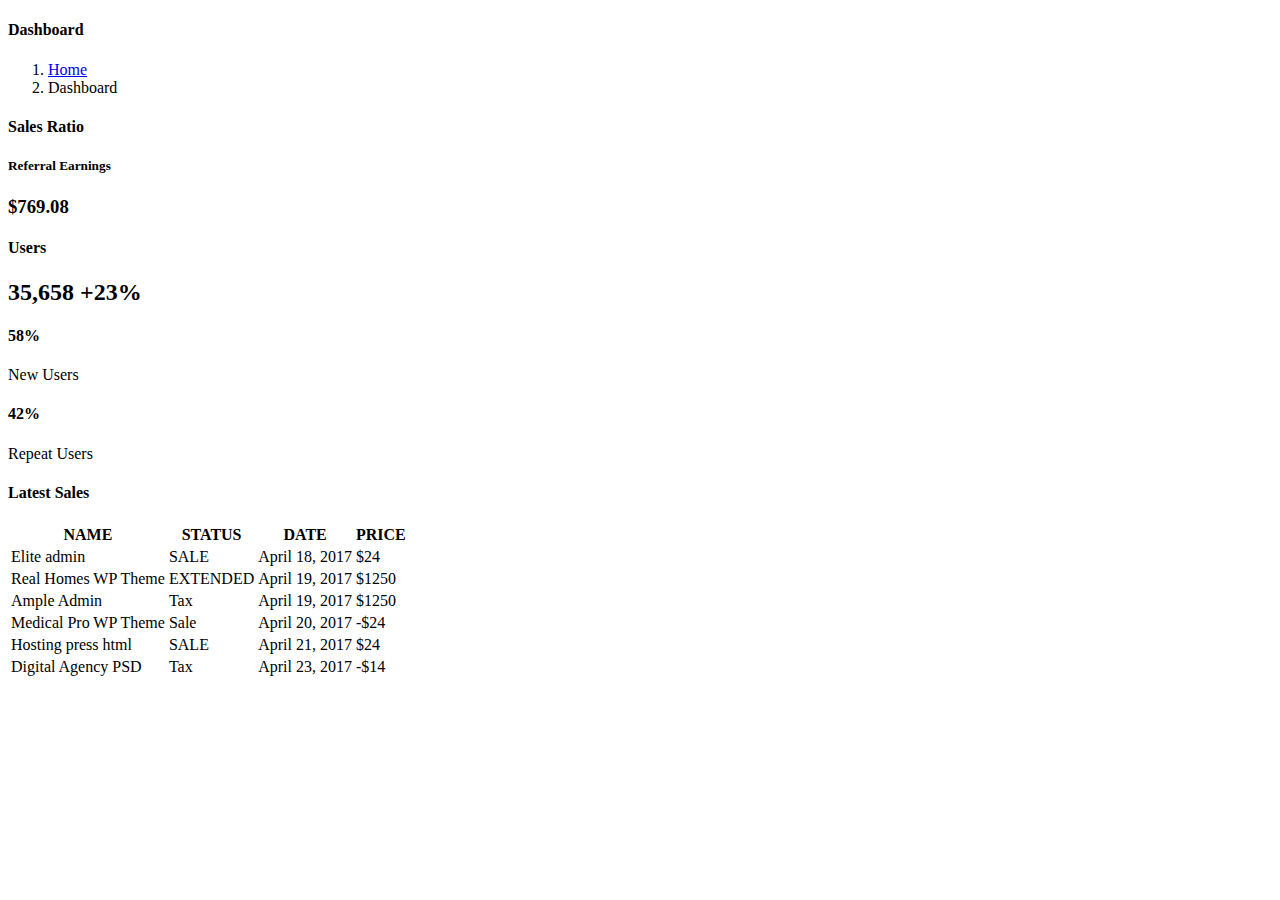
<file: src/main/resources/templates/home.html>
<!DOCTYPE html>
<html dir="ltr" xmlns:th="http://www.thymeleaf.org"
      xmlns:layout="http://www.ultraq.net.nz/web/thymeleaf/layout"
      layout:decorate="~{layout/default}">
<head>
    <meta charset="UTF-8">
    <title>帝一流</title>
    <link th:href="@{/assets/libs/chartist/chartist.min.css}"  rel="stylesheet">
</head>
<body>
<div layout:fragment="breadcrumb" class="page-breadcrumb">
    <div class="row">
        <div class="col-5 align-self-center">
            <h4 class="page-title">Dashboard</h4>
        </div>
        <div class="col-7 align-self-center">
            <div class="d-flex align-items-center justify-content-end">
                <nav aria-label="breadcrumb">
                    <ol class="breadcrumb">
                        <li class="breadcrumb-item">
                            <a href="#">Home</a>
                        </li>
                        <li class="breadcrumb-item active" aria-current="page">Dashboard</li>
                    </ol>
                </nav>
            </div>
        </div>
    </div>
</div>
<div layout:fragment="container" class="container-fluid">
    <!-- ============================================================== -->
    <!-- Email campaign chart -->
    <!-- ============================================================== -->
    <div class="row">
        <div class="col-md-8">
            <div class="card">
                <div class="card-body">
                    <h4 class="card-title">Sales Ratio</h4>
                    <div class="sales ct-charts mt-3"></div>
                </div>
            </div>
        </div>
        <div class="col-md-4">
            <div class="card">
                <div class="card-body">
                    <h5 class="card-title m-b-5">Referral Earnings</h5>
                    <h3 class="font-light">$769.08</h3>
                    <div class="m-t-20 text-center">
                        <div id="earnings"></div>
                    </div>
                </div>
            </div>
            <div class="card">
                <div class="card-body">
                    <h4 class="card-title m-b-0">Users</h4>
                    <h2 class="font-light">35,658 <span class="font-16 text-success font-medium">+23%</span></h2>
                    <div class="m-t-30">
                        <div class="row text-center">
                            <div class="col-6 border-right">
                                <h4 class="m-b-0">58%</h4>
                                <span class="font-14 text-muted">New Users</span>
                            </div>
                            <div class="col-6">
                                <h4 class="m-b-0">42%</h4>
                                <span class="font-14 text-muted">Repeat Users</span>
                            </div>
                        </div>
                    </div>
                </div>
            </div>
        </div>
    </div>
    <!-- ============================================================== -->
    <!-- Email campaign chart -->
    <!-- ============================================================== -->
    <!-- ============================================================== -->
    <!-- Ravenue - page-view-bounce rate -->
    <!-- ============================================================== -->
    <div class="row">
        <!-- column -->
        <div class="col-12">
            <div class="card">
                <div class="card-body">
                    <h4 class="card-title">Latest Sales</h4>
                </div>
                <div class="table-responsive">
                    <table class="table table-hover">
                        <thead>
                        <tr>
                            <th class="border-top-0">NAME</th>
                            <th class="border-top-0">STATUS</th>
                            <th class="border-top-0">DATE</th>
                            <th class="border-top-0">PRICE</th>
                        </tr>
                        </thead>
                        <tbody>
                        <tr>

                            <td class="txt-oflo">Elite admin</td>
                            <td><span class="label label-success label-rounded">SALE</span> </td>
                            <td class="txt-oflo">April 18, 2017</td>
                            <td><span class="font-medium">$24</span></td>
                        </tr>
                        <tr>

                            <td class="txt-oflo">Real Homes WP Theme</td>
                            <td><span class="label label-info label-rounded">EXTENDED</span></td>
                            <td class="txt-oflo">April 19, 2017</td>
                            <td><span class="font-medium">$1250</span></td>
                        </tr>
                        <tr>

                            <td class="txt-oflo">Ample Admin</td>
                            <td><span class="label label-purple label-rounded">Tax</span></td>
                            <td class="txt-oflo">April 19, 2017</td>
                            <td><span class="font-medium">$1250</span></td>
                        </tr>
                        <tr>

                            <td class="txt-oflo">Medical Pro WP Theme</td>
                            <td><span class="label label-success label-rounded">Sale</span></td>
                            <td class="txt-oflo">April 20, 2017</td>
                            <td><span class="font-medium">-$24</span></td>
                        </tr>
                        <tr>

                            <td class="txt-oflo">Hosting press html</td>
                            <td><span class="label label-success label-rounded">SALE</span></td>
                            <td class="txt-oflo">April 21, 2017</td>
                            <td><span class="font-medium">$24</span></td>
                        </tr>
                        <tr>

                            <td class="txt-oflo">Digital Agency PSD</td>
                            <td><span class="label label-danger label-rounded">Tax</span> </td>
                            <td class="txt-oflo">April 23, 2017</td>
                            <td><span class="font-medium">-$14</span></td>
                        </tr>
                        </tbody>
                    </table>
                </div>
            </div>
        </div>
    </div>
    <!-- ============================================================== -->
    <!-- Ravenue - page-view-bounce rate -->
    <!-- ============================================================== -->
</div>

<div layout:fragment="allJs">
    <!-- slimscrollbar scrollbar JavaScript -->
    <script th:src="@{/assets/libs/sparkline/sparkline.js}"></script>
    <script th:src="@{/assets/libs/chartist/chartist.min.js}"></script>
    <script th:src="@{/assets/libs/chartist-plugin-tooltips/chartist-plugin-tooltip.min.js}"></script>
    <script th:src="@{/assets/js/pages/dashboard1.js}"></script>
</div>
</body>
</html>
</file>
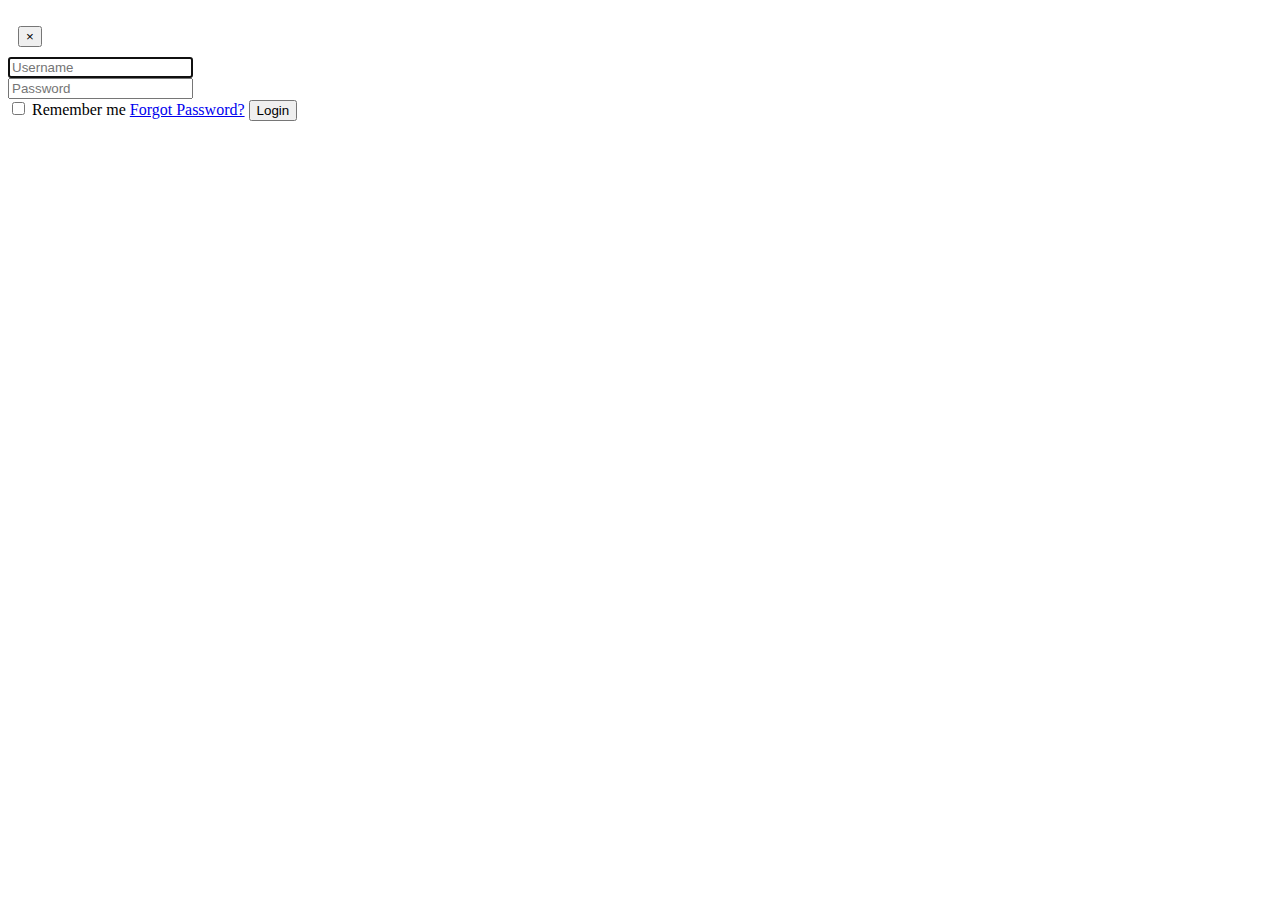
<file: src/main/resources/templates/login.html>
<!DOCTYPE html>
<html xmlns:th="http://www.thymeleaf.org">
<head>
    <meta charset="utf-8">
    <meta name="viewport" content="width=device-width, initial-scale=1.0">
    <meta name="author" content="diyiliu">
    <link th:href="@{/assets/images/favicon.png}" rel="icon" type="image/png">

    <title>Login</title>
    <!-- bootstrap css -->
    <link th:href="@{/webjars/bootstrap/4.1.0/dist/css/bootstrap.min.css}" rel="stylesheet"/>
    <link th:href="@{/assets/libs/bootstrap/css/bootstrap-theme.css}" rel="stylesheet">
    <!-- font icon -->
    <link th:href="@{/assets/libs/elegant_font/style.css}" rel="stylesheet">
    <!-- login styles -->
    <link th:href="@{/assets/css/login.css}" rel="stylesheet">
    <style>
        .alert-dismissible {
            padding-right: 35px;
        }

        .alert{
            padding: 10px;
        }
    </style>
</head>

<body class="login-img3-body">
<div class="container">
    <form class="login-form" method="post" th:action="@{/login}">
        <div class="login-wrap">
            <p class="login-img"><i class="icon_lock_alt"></i></p>
            <div th:unless="${error == null}" class="alert alert-danger alert-dismissible fade in shadowed" role="alert">
                <button type="button" class="close" data-dismiss="alert" aria-label="Close">
                    <span aria-hidden="true">&times;</span>
                </button>
                <span th:text="${error}"></span>
            </div>
            <div class="input-group">
                <span class="input-group-addon"><i class="icon_profile"></i></span>
                <input type="text" name="username" class="form-control" placeholder="Username"
                       autocomplete="off" autofocus>
            </div>
            <div class="input-group">
                <span class="input-group-addon"><i class="icon_key_alt"></i></span>
                <input type="password" name="password" class="form-control" placeholder="Password"
                       autocomplete="new-password">
            </div>
            <label class="checkbox">
                <input type="checkbox" value="remember-me" name="rememberMe"> Remember me
                <span class="pull-right"> <a href="#"> Forgot Password?</a></span>
            </label>
            <button class="btn btn-primary btn-lg btn-block" type="submit">Login</button>
            <!--<button class="btn btn-info btn-lg btn-block" type="submit">Signup</button>-->
        </div>
    </form>
</div>
<script th:src="@{/webjars/jquery/3.3.1/dist/jquery.min.js}"></script>
<script th:src="@{/webjars/bootstrap/4.1.0/dist/js/bootstrap.js}"></script>
</body>
</html>
</file>
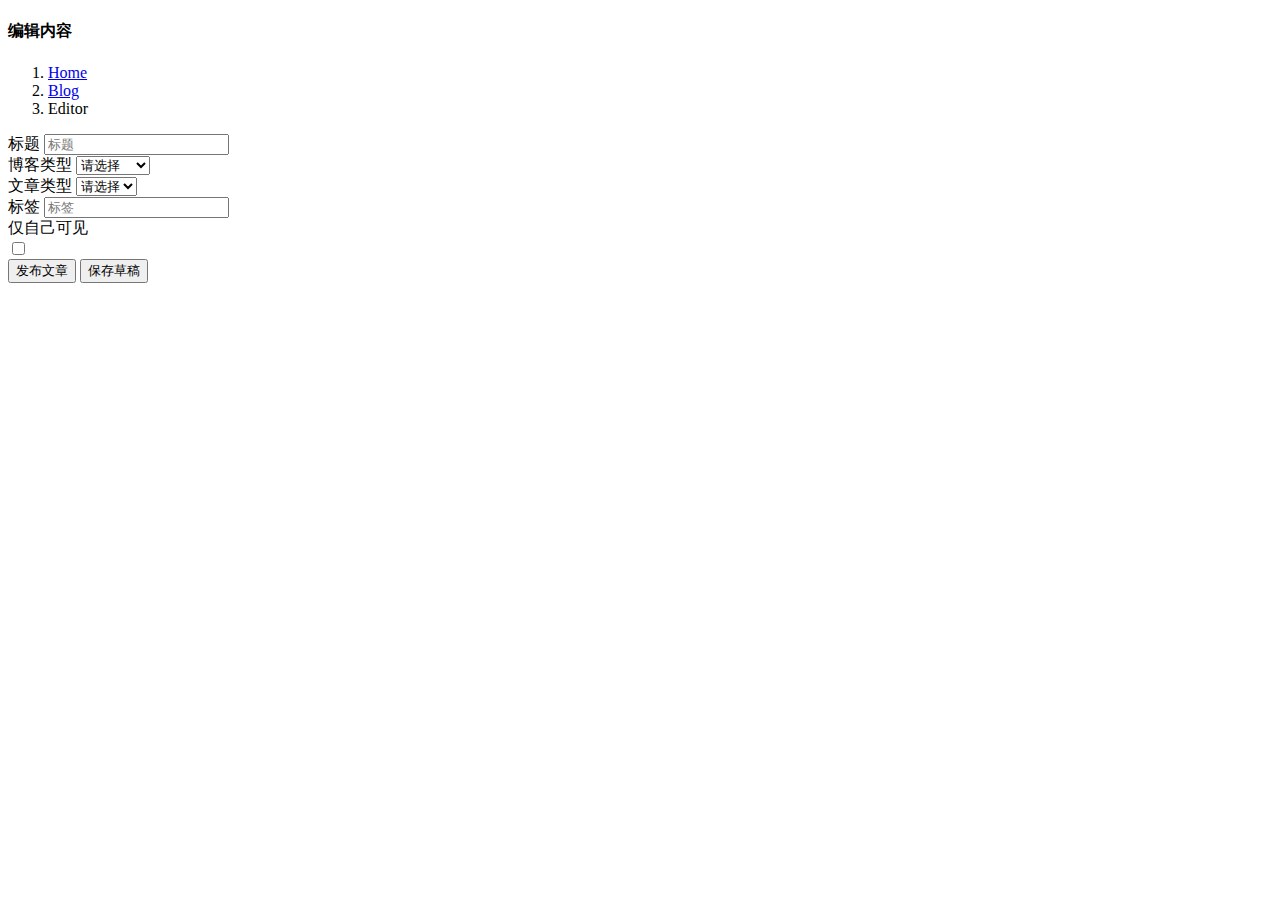
<file: src/main/resources/templates/blog/editor.html>
<!DOCTYPE html>
<html xmlns:th="http://www.thymeleaf.org"
      xmlns:layout="http://www.ultraq.net.nz/web/thymeleaf/layout"
      layout:decorate="~{layout/default}">

<head>
    <meta charset="UTF-8">
    <title>帝一流</title>

    <link th:href="@{/webjars/summernote/0.8.9/dist/summernote-bs4.css}" rel="stylesheet"/>
    <link th:href="@{/assets/css/blog.css}" rel="stylesheet" >
</head>

<body>
<div layout:fragment="breadcrumb" class="page-breadcrumb">
    <div class="row">
        <div class="col-5 align-self-center">
            <h4 class="page-title">编辑内容</h4>
        </div>
        <div class="col-7 align-self-center">
            <div class="d-flex align-items-center justify-content-end">
                <nav aria-label="breadcrumb">
                    <ol class="breadcrumb">
                        <li class="breadcrumb-item">
                            <a href="#">Home</a>
                        </li>
                        <li class="breadcrumb-item">
                            <a href="#">Blog</a>
                        </li>
                        <li class="breadcrumb-item active" aria-current="page">Editor</li>
                    </ol>
                </nav>
            </div>
        </div>
    </div>
</div>
<div layout:fragment="container" class="container-fluid">
    <div class="row">
        <div class="col-md-8 col-sm-12">
            <div class="card">
                <div class="card-body">
                    <div class="form-group">
                        <label for="title" class="control-label">标题</label>
                        <input type="text" placeholder="标题" class="form-control" id="title">
                    </div>
                    <div id="summernote"></div>
                </div>
            </div>
        </div>

        <div class="col-md-4 col-sm-12">
            <div class="card">
                <div class="card-body" style="padding-bottom: 0">
                    <form class="form-horizontal form-material" id="articleFm">
                        <div class="form-group">
                            <label for="sysType" class="control-label">博客类型</label>
                            <select id="sysType" class="form-control" name="classify">
                                <option value="">请选择</option>
                                <option value="10">物联网</option>
                                <option value="11">大数据</option>
                                <option value="12">前端开发</option>
                                <option value="13">后端开发</option>
                                <option value="14">游戏开发</option>
                            </select>
                        </div>

                        <div class="form-group">
                            <label for="arType" class="control-label">文章类型</label>
                            <select id="arType" class="form-control" name="type">
                                <option value="">请选择</option>
                                <option value="1">原创</option>
                                <option value="2">转载</option>
                                <option value="3">其他</option>
                            </select>
                        </div>

                        <div class="form-group">
                            <label for="title" class="control-label">标签</label>
                            <input type="text" placeholder="标签" class="form-control" id="tags" name="tags">
                        </div>

                        <div class="form-group">
                            <label for="own" class="control-label">仅自己可见</label>
                            <div class="form-control" style="border: 0">
                                <label class="switch switch-default switch-success-outline-alt mr-2">
                                    <input id="own" type="checkbox" class="switch-input" name="own" value="1">
                                    <span class="switch-label"></span>
                                    <span class="switch-handle"></span>
                                </label>
                            </div>
                        </div>
                    </form>
                </div>

                <div class="border-top">
                    <div class="card-body">
                        <button type="button" class="btn btn-danger" onclick="save(1)">发布文章</button>
                        <button type="button" class="btn btn-primary" onclick="save(0)">保存草稿</button>
                    </div>
                </div>
            </div>
        </div>
    </div>
</div>
<div layout:fragment="allJs">
    <script th:src="@{/webjars/summernote/0.8.9/dist/summernote-bs4.js}"></script>
    <script th:src="@{/webjars/summernote/0.8.9/lang/summernote-zh-CN.js}"></script>

    <script th:inline="javascript">
        $(function () {
            $('#summernote').summernote({
                lang: 'zh-CN',
                height: 520,
                callbacks: {
                    onImageUpload: function (files) {
                        var formData = new FormData();
                        formData.append('file', files[0]);

                        $.ajax({
                            type: 'post',
                            url: /*[[@{/image/upload/}]]*/,
                            data: formData,
                            processData: false,
                            contentType: false,
                            success: function (result) {
                                if (result.status == 1) {
                                    $('#summernote').summernote('insertImage', result.msg);
                                }
                            },
                            error: function () {
                                swal("插入图片失败", "服务器错误", "error");
                            }
                        });
                    }
                }
            });

            $('#tags').tagsInput({defaultText: '', width: 'auto', height: 35});
        });

        function save(i) {
            var markupStr = $('#summernote').summernote('code');

            var formData = new FormData($('#articleFm')[0]);
            formData.append('title', $('#title').val());
            formData.append('status', i);
            formData.append('content', markupStr);

            $.ajax({
                type: 'post',
                url: /*[[@{/blog/save/}]]*/,
                data: formData,
                processData: false,
                contentType: false,
                beforeSend: function(){
                    $('.fakeloader').fadeIn();
                },
                complete: function(){
                    $('.fakeloader').fadeOut();
                },
                success: function (result) {
                    if (result == 1) {
                        alertTip('success', '保存成功');
                    } else {
                        alertTip('error', '保存失败');
                    }
                },
                error: function () {
                    alertTip('error', '保存失败');
                }
            });
        }
    </script>
</div>
</body>
</html>
</file>
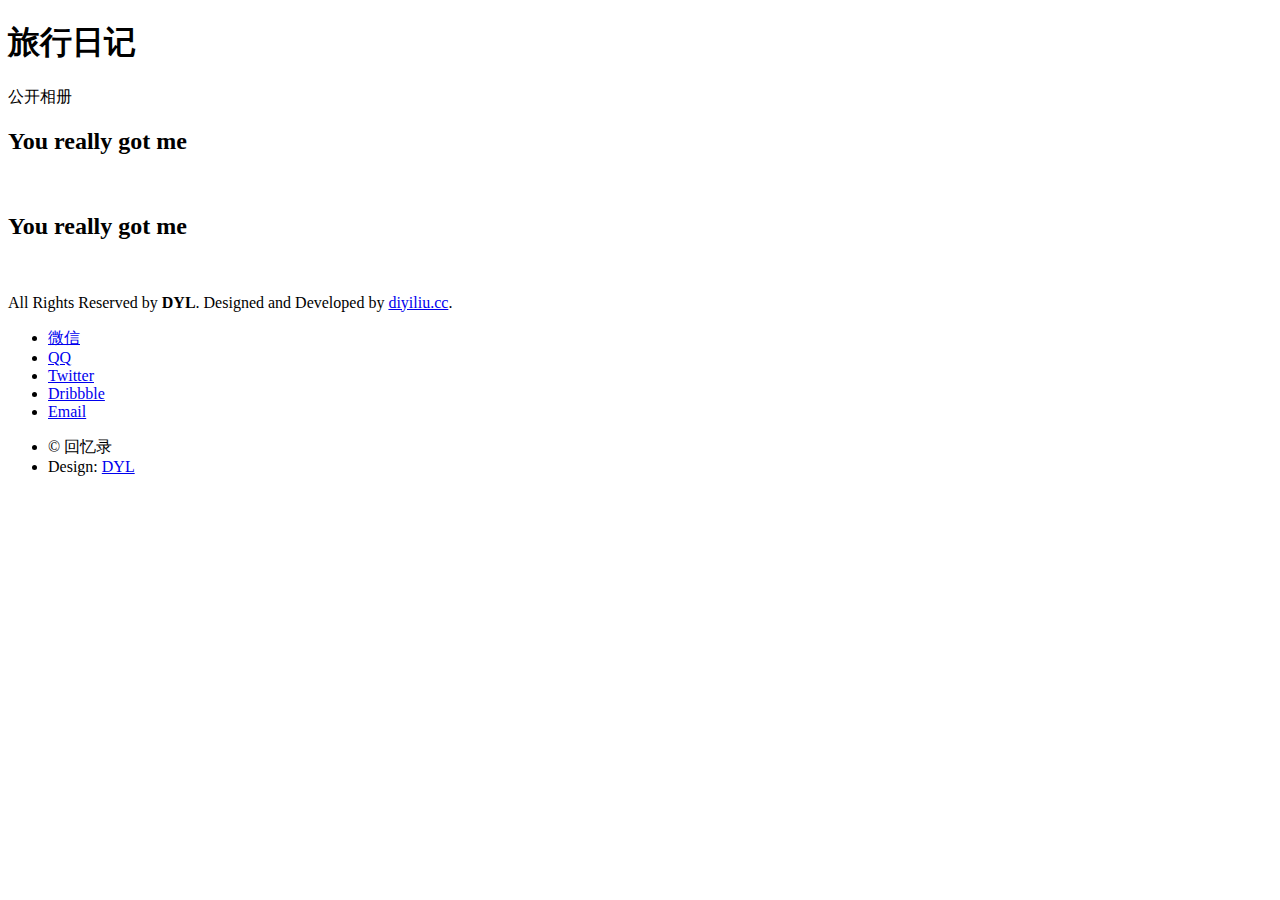
<file: src/main/resources/templates/guest/picWall.html>
<!DOCTYPE HTML>
<html xmlns:th="http://www.thymeleaf.org">
<head>
    <meta charset="utf-8">
    <meta name="viewport" content="width=device-width, initial-scale=1.0">
    <meta name="author" content="diyiliu">
    <link th:href="@{/assets/images/favicon.png}" rel="icon" type="image/png">

    <link th:href="@{/webjars/font-awesome/4.3.0/css/font-awesome.min.css}" rel="stylesheet"/>
    <link th:href="@{/assets/libs/photo-wall/css/main.css}" rel="stylesheet">
    <noscript>
        <link th:href="@{/assets/libs/photo-wall/css/noscript.css}" rel="stylesheet">
    </noscript>
</head>
<body class="is-preload">
<!-- Wrapper -->
<div id="wrapper">

    <!-- Main -->
    <section id="main">
        <!-- Items -->
        <div class="items">
            <div class="item intro span-2">
                <h1>旅行日记</h1>
                <p>公开相册</p>
            </div>
            <article class="item thumb" th:each="p:${photos1}" th:classappend="|span-${p.luckyNo}|">
                <h2 th:text="${p.title == null? ' ': p.title}">You really got me</h2>
                <a th:href="@{/image/photo/{img}(img = ${p.full})}" class="image"><img th:src="@{/image/photo/{img}(img = ${p.thumb})}" alt=""></a>
            </article>
        </div>

        <!-- Items -->
        <div class="items">
            <article class="item thumb" th:each="p:${photos2}" th:classappend="|span-${p.luckyNo}|">
                <h2 th:text="${p.title == null? ' ': p.title}">You really got me</h2>
                <a th:href="@{/image/photo/{img}(img = ${p.full})}" class="image"><img th:src="@{/image/photo/{img}(img = ${p.thumb})}" alt=""></a>
            </article>
        </div>
    </section>

    <!-- Footer -->
    <section id="footer">
        <section>
            <p>All Rights Reserved by <strong>DYL</strong>. Designed and Developed by <a href="http://diyiliu.cc">diyiliu.cc</a>.</p>
        </section>

        <section>
            <ul class="icons">
                <li><a href="#" class="icon fa-wechat"><span class="label">微信</span></a></li>
                <li><a href="#" class="icon fa-qq"><span class="label">QQ</span></a></li>
                <li><a href="#" class="icon fa-twitter"><span class="label">Twitter</span></a></li>
                <li><a href="#" class="icon fa-dribbble"><span class="label">Dribbble</span></a></li>
                <li><a href="#" class="icon fa-envelope"><span class="label">Email</span></a></li>
            </ul>
            <ul class="copyright">
                <li>&copy; 回忆录</li>
                <li>Design: <a href="http://diyiliu.cc">DYL</a></li>
            </ul>
        </section>
    </section>

</div>

<!-- Scripts -->
<script th:src="@{/webjars/jquery/3.3.1/dist/jquery.min.js}"></script>
<script th:src="@{/assets/libs/photo-wall/js/jquery.poptrox.min.js}"></script>
<script th:src="@{/assets/libs/photo-wall/js/browser.min.js}"></script>
<script th:src="@{/assets/libs/photo-wall/js/breakpoints.min.js}"></script>
<script th:src="@{/assets/libs/photo-wall/js/util.js}"></script>
<script th:src="@{/assets/libs/photo-wall/js/main.js}"></script>
</body>
</html>
</file>
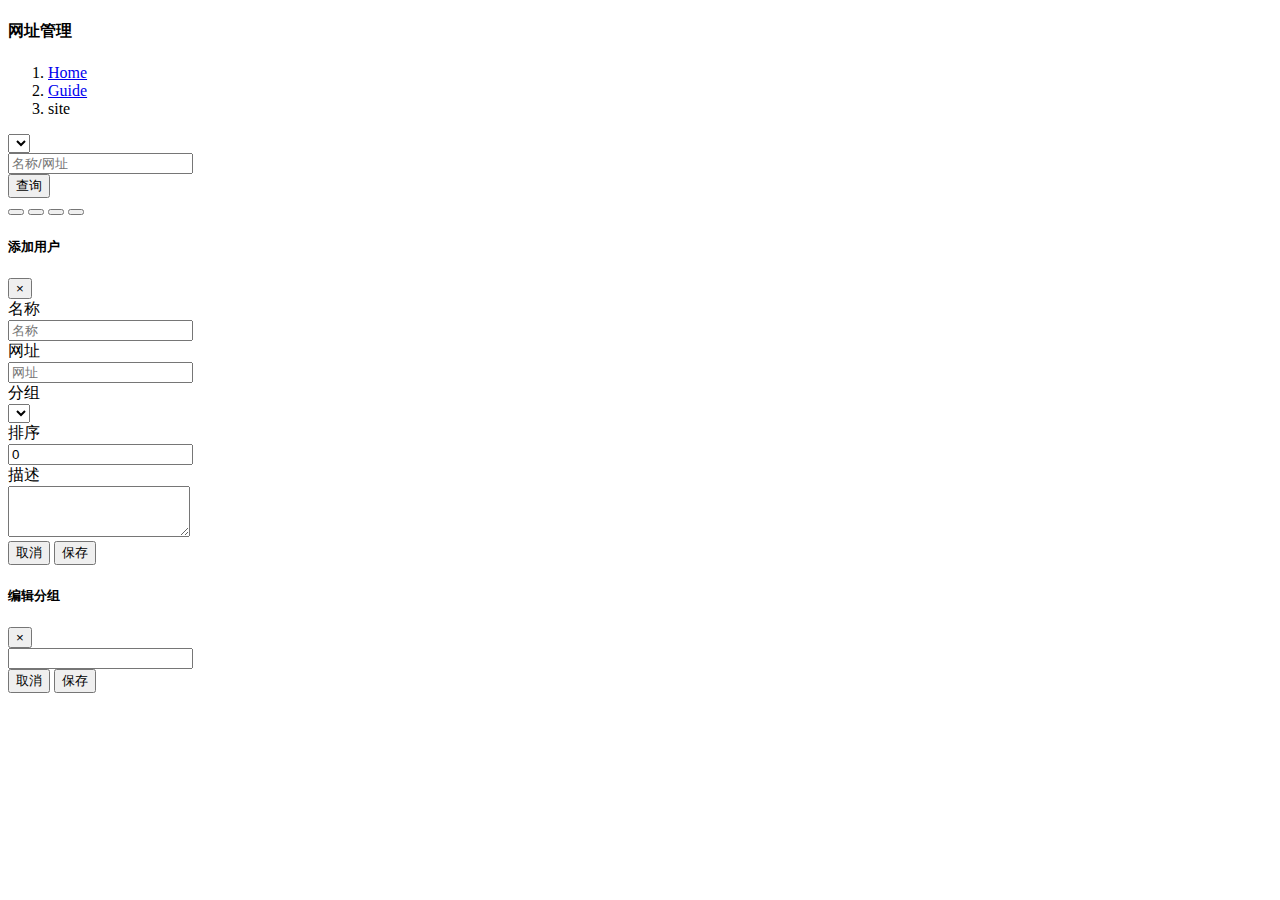
<file: src/main/resources/templates/guide/site.html>
<!DOCTYPE html>
<html xmlns:th="http://www.thymeleaf.org"
      xmlns:layout="http://www.ultraq.net.nz/web/thymeleaf/layout"
      layout:decorate="~{layout/default}">

<head>
    <meta charset="UTF-8">
    <title>帝一流</title>
</head>

<body>
<div layout:fragment="breadcrumb" class="page-breadcrumb">
    <div class="row">
        <div class="col-5 align-self-center">
            <h4 class="page-title">网址管理</h4>
        </div>
        <div class="col-7 align-self-center">
            <div class="d-flex align-items-center justify-content-end">
                <nav aria-label="breadcrumb">
                    <ol class="breadcrumb">
                        <li class="breadcrumb-item">
                            <a href="#">Home</a>
                        </li>
                        <li class="breadcrumb-item">
                            <a href="#">Guide</a>
                        </li>
                        <li class="breadcrumb-item active" aria-current="page">site</li>
                    </ol>
                </nav>
            </div>
        </div>
    </div>
</div>
<div layout:fragment="container" class="container-fluid">
    <div class="row">
        <div class="col-12">
            <div class="card">
                <div class="card-body">
                    <div class="blockquote-bottom">
                        <form id="searchFm">
                            <div class="row">
                                <div class="col-sm-4 col-md-3">
                                    <select id="searchType" data-placeholder="选择分组 ..." name="typeId"
                                            class="form-control chosen-select">
                                        <option value=""></option>
                                        <option th:each="type:${#request.getAttribute('types')}" th:value="${type.id}"
                                                th:text="${type.name}"></option>
                                    </select>
                                </div>
                                <div class="col-sm-6 col-md-4">
                                    <input type="text" class="form-control" id="search" name="search" placeholder="名称/网址">
                                </div>
                                <div class="col-sm-2 col-md-1 col-md-offset-4">
                                    <button type="button" class="btn btn-primary btn-block search">查询</button>
                                </div>
                            </div>
                        </form>
                    </div>
                    <div class="btn-group-justified" role="group" id="toolbar">
                        <button type="button" class="btn btn-success" id="addItem" data-title="新增网址">
                            <i class="fa fa-fw fa-plus"></i>
                        </button>
                        <button type="button" class="btn btn-cyan" id="editItem" data-title="修改网址">
                            <i class="fa fa-fw fa-pencil"></i>
                        </button>
                        <button type="button" class="btn btn-danger" id="delItem" th:attr="data-url=@{/guide/site}">
                            <i class="fa fa-fw fa-trash-o"></i>
                        </button>
                        <button type="button" class="btn btn-warning" id="editType" title="添加分组">
                            <i class="fa fa-fw fa-file-text-o"></i>
                        </button>
                    </div>
                    <table id="myTable"></table>
                </div>
            </div>
        </div>
    </div>

    <div id="myModal" class="modal fade" tabindex="-1" role="dialog" aria-hidden="true">
        <div class="modal-dialog">
            <div class="modal-content">
                <div class="modal-header">
                    <h5 class="modal-title">添加用户</h5>
                    <button type="button" class="close" data-dismiss="modal" aria-label="Close">
                        <span aria-hidden="true">&times;</span>
                    </button>
                </div>
                <div class="modal-body">
                    <form class="form-horizontal" id="siteForm">
                        <input type="hidden" id="id" name="id">
                        <div class="form-group row">
                            <label for="name" class="col-sm-2 control-label text-right col-form-label">名称</label>
                            <div class="col-sm-10">
                                <input type="text" class="form-control" id="name" name="name" placeholder="名称">
                            </div>
                        </div>
                        <div class="form-group row">
                            <label for="url" class="col-sm-2 control-label text-right col-form-label">网址</label>
                            <div class="col-sm-10">
                                <input type="text" class="form-control" id="url" name="url" placeholder="网址">
                            </div>
                        </div>
                        <div class="form-group row">
                            <label for="selType" class="col-sm-2 control-label text-right col-form-label">分组</label>
                            <div class="col-sm-10">
                                <select id="selType" data-placeholder="选择分组 ..." name="siteType.id"
                                        class="form-control chosen-select">
                                    <option value=""></option>
                                    <option th:each="type:${#request.getAttribute('types')}" th:value="${type.id}"
                                            th:text="${type.name}"></option>
                                </select>
                            </div>
                        </div>
                        <div class="form-group row">
                            <label for="sort" class="col-sm-2 control-label text-right col-form-label">排序</label>
                            <div class="col-sm-10">
                                <input type="text" class="form-control" id="sort" name="sort" placeholder="排序"
                                       value="0">
                            </div>
                        </div>
                        <div class="form-group row">
                            <label for="comment" class="col-sm-2 control-label text-right col-form-label">描述</label>
                            <div class="col-sm-10">
                                <textarea class="form-control" name="comment" id="comment" rows="3"></textarea>
                            </div>
                        </div>
                    </form>
                </div>
                <div class="modal-footer">
                    <button type="button" class="btn btn-secondary" data-dismiss="modal">取消</button>
                    <button type="button" class="btn btn-primary" id="saveItem" th:attr="data-url=@{/guide/site}">保存</button>
                </div>
            </div>
            <!-- /.modal-content -->
        </div>
        <!-- /.modal-dialog -->
    </div>
    <div id="typeModal" class="modal fade" tabindex="-1" role="dialog" aria-hidden="true">
        <div class="modal-dialog">
            <div class="modal-content">
                <div class="modal-header">
                    <h5 class="modal-title">编辑分组</h5>
                    <button type="button" class="close" data-dismiss="modal" aria-label="Close">
                        <span aria-hidden="true">&times;</span>
                    </button>
                </div>
                <div class="modal-body">
                    <div class="modal-tag">
                        <input id="typeTag" type="text" class="tags"/>
                    </div>
                </div>
                <div class="modal-footer">
                    <button type="button" class="btn btn-secondary" data-dismiss="modal">取消</button>
                    <button type="button" class="btn btn-primary" id="saveType">保存</button>
                </div>
            </div>
            <!-- /.modal-content -->
        </div>
        <!-- /.modal-dialog -->
    </div>
</div>
<div layout:fragment="allJs">
    <script th:inline="javascript">
        $(function () {
            $('#searchType').chosen({allow_single_deselect: true});

            DP.init({
                addAfter: function () {
                    $('#selType').chosen("destroy");
                    $('#selType').chosen();

                    $('#id').val('');
                    document.getElementById('url').readOnly = false;
                },
                editAfter: function (i) {
                    var site = $table.bootstrapTable('getRowByUniqueId', i);
                    // 重置表单
                    document.getElementById('url').readOnly = true;

                    $('#id').val(site['id']);
                    $('#name').val(site['name']);
                    $('#url').val(site['url']);
                    $('#sort').val(site['sort']);
                    $('#comment').val(site['comment']);

                    $('#selType').chosen("destroy");
                    var type = site['siteType'];
                    if (type) {
                        var tpeId = type.id;
                        var options = document.getElementById('selType').options;
                        for (var i = 0; i < options.length; i++) {
                            var o = options[i];
                            if (o.value == tpeId) {
                                o.selected = true;
                            }
                        }
                    }
                    $('#selType').chosen();
                }
            });

            var rowHeight = $('.blockquote-bottom').height();
            var tableHeight = $("div.container-fluid").height() - rowHeight - 95;
            DP.table.init({
                height: tableHeight,
                classes: 'table table-no-bordered',
                url: /*[[@{/guide/list}]]*/,
                columns: [
                    {
                        field: 'ck',
                        checkbox: true
                    },
                    {
                        field: 'name',
                        title: '名称'
                    },
                    {
                        field: 'url',
                        title: '网址'
                    },
                    {
                        field: 'siteType',
                        title: '分组',
                        formatter: function (value, row, index) {

                            return value.name;
                        }
                    },
                    {
                        field: 'comment',
                        title: '描述'
                    },
                    {
                        field: 'image',
                        title: '图标',
                        align: 'center',
                        formatter: function (value, row, index) {
                            // 相对路径
                            var path = /*[[@{/}]]*/;
                            return '<img style="display: inline-block;width: 16px;height: 16px;" src=' + path + 'image/guide/' + value + '>';
                        }
                    },
                    {
                        field: 'createTime',
                        title: '创建时间',
                        align: 'center'
                    }
                ]
            });

            // 字符串处理
            var typeNames = [[${#strings.listJoin(#request.getAttribute('tNames'),',')}]];
            $('#typeTag').tagsInput({defaultText: '新增', width: 'auto', height: 260});
            $('#editType').on('click', function () {
                if (typeNames){
                    $('#typeTag').importTags(typeNames);
                }
                $('#typeModal').modal('show');
            });

            $('#saveType').on('click', function () {
                // 提示
                swal({
                        title: "确定修改网站分组?",
                        text: "删除分组后的网站将无法显示",
                        type: "warning",
                        showCancelButton: true,
                        confirmButtonColor: "#e67e22",
                        confirmButtonText: "保存",
                        closeOnConfirm: true
                    },
                    function () {
                        $.ajax({
                            type: 'put',
                            url: /*[[@{/guide/type}]]*/,
                            data: {typeNames: $('#typeTag').val()},
                            dataType: "json",
                            success: function (result) {
                                if (result == 1) {
                                    $('#typeModal').modal('hide');
                                    alertTip('success', '保存成功');
                                    location.reload();
                                } else {
                                    alertTip('error', '保存失败');
                                }
                            }
                        });
                    });
            });
        });
    </script>
</div>
</body>
</html>
</file>
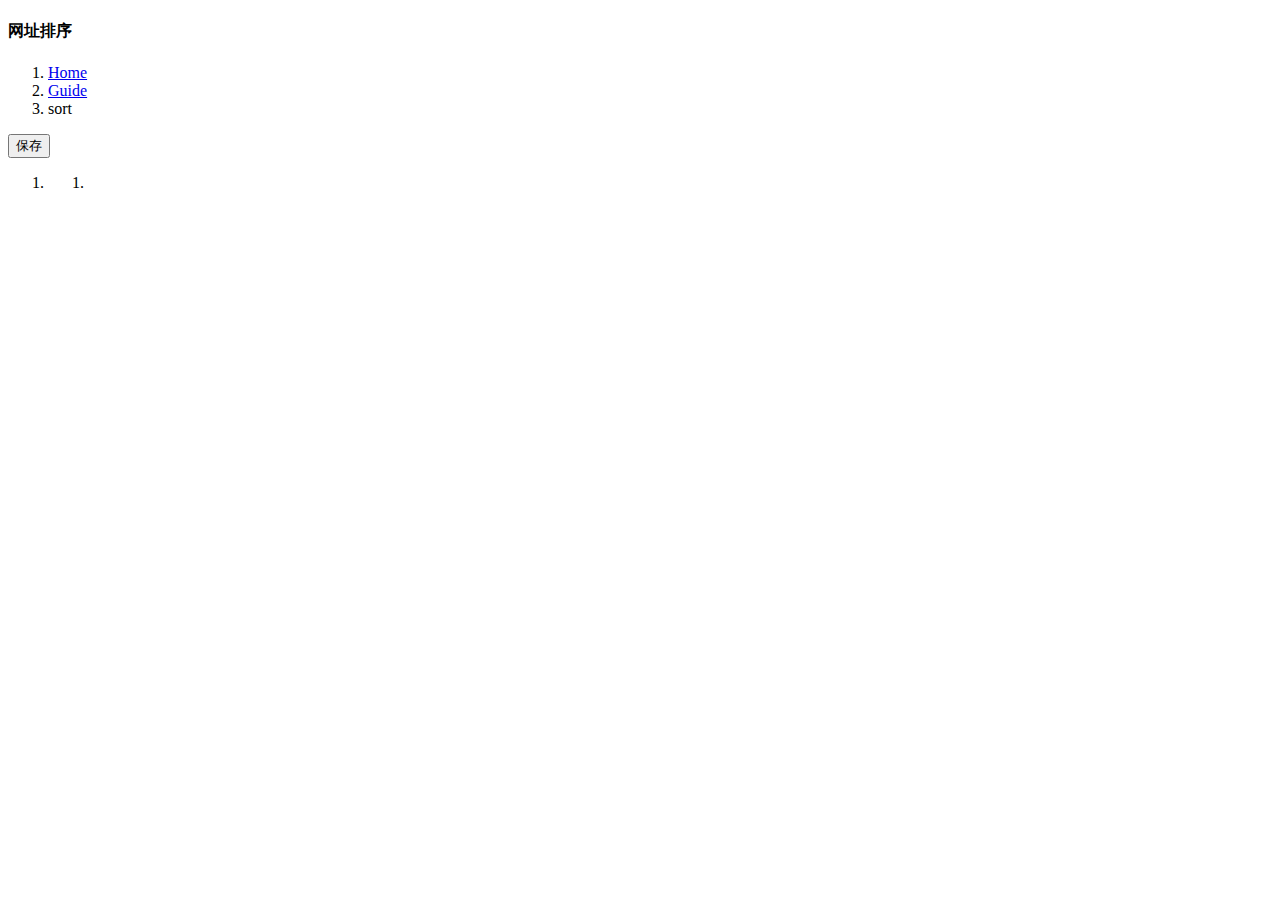
<file: src/main/resources/templates/guide/sort.html>
<!DOCTYPE html>
<html xmlns:th="http://www.thymeleaf.org"
      xmlns:layout="http://www.ultraq.net.nz/web/thymeleaf/layout"
      layout:decorate="~{layout/default}">

<head>
    <meta charset="UTF-8">
    <title>帝一流</title>
    <link th:href="@{/assets/libs/nestable/nestable.css}" type="text/css" rel="stylesheet">
</head>

<body>
<div layout:fragment="breadcrumb" class="page-breadcrumb">
    <div class="row">
        <div class="col-5 align-self-center">
            <h4 class="page-title">网址排序</h4>
        </div>
        <div class="col-7 align-self-center">
            <div class="d-flex align-items-center justify-content-end">
                <nav aria-label="breadcrumb">
                    <ol class="breadcrumb">
                        <li class="breadcrumb-item">
                            <a href="#">Home</a>
                        </li>
                        <li class="breadcrumb-item">
                            <a href="#">Guide</a>
                        </li>
                        <li class="breadcrumb-item active" aria-current="page">sort</li>
                    </ol>
                </nav>
            </div>
        </div>
    </div>
</div>
<div layout:fragment="container" class="container-fluid">
    <div class="row">
        <div class="col-12">
            <div class="card">
                <div class="border-bottom">
                    <div class="card-body text-right">
                        <button type="button" class="btn btn-primary" id="saveSort">保存</button>
                    </div>
                </div>

                <div class="card-body">
                    <div class="nestable">
                        <div class="dd" id="nestable">
                            <ol class="dd-list">
                                <li class="dd-item" th:each="type:${#request.getAttribute('types')}" th:attr="data-id=${type.id}">
                                    <div class="dd-handle" th:text="${type.name}"></div>
                                    <ol class="dd-list" th:if="${!#lists.isEmpty(type.siteList)}">
                                        <li class="dd-item" th:each="site:${type.siteList}" th:attr="data-id=${site.id}">
                                            <div class="dd-handle" th:text="${site.name}"></div>
                                        </li>
                                    </ol>
                                </li>
                            </ol>
                        </div>
                    </div>
                </div>
            </div>
        </div>
    </div>
</div>
<div layout:fragment="allJs">
    <script th:src="@{/assets/libs/nestable/jquery.nestable.js}"></script>
    <script th:inline="javascript">
        $(function () {
            var str = '';
            var updateOutput = function(e)
            {
                var list   = e.length ? e : $(e.target);
                str = JSON.stringify(list.nestable('serialize'));
            };

            $('#nestable').nestable({
                group: 1
            }).on('change', updateOutput);
            updateOutput($('#nestable'));

            $('#saveSort').on('click', function () {
                // 提示
                swal({
                        title: "确认当前排列?",
                        text: "保存后将无法恢复",
                        type: "warning",
                        showCancelButton: true,
                        confirmButtonColor: "#e67e22",
                        confirmButtonText: "确定",
                        closeOnConfirm: true
                    },
                    function () {
                        $.ajax({
                            type: 'post',
                            url: /*[[@{/guide/type}]]*/,
                            contentType: "application/json;charset=utf-8",
                            data: str,
                            dataType: "json",
                            success: function (result) {
                                if (result == 1) {
                                    alertTip('success', '保存成功');
                                } else {
                                    alertTip('error', '保存失败');
                                }
                            }
                        });
                    });
            });
        });
    </script>
</div>
</body>
</html>
</file>
<file: src/main/resources/assets/libs/elegant_font/style.css>
@font-face {
	font-family: 'ElegantIcons';
	src:url('./fonts/ElegantIcons.eot');
	src:url('./fonts/ElegantIcons.eot?#iefix') format('embedded-opentype'),
		url('./fonts/ElegantIcons.woff') format('woff'),
		url('./fonts/ElegantIcons.ttf') format('truetype'),
		url('./fonts/ElegantIcons.svg#ElegantIcons') format('svg');
	font-weight: normal;
	font-style: normal;
}

/* Use the following CSS code if you want to use data attributes for inserting your icons */
[data-icon]:before {
	font-family: 'ElegantIcons';
	content: attr(data-icon);
	speak: none;
	font-weight: normal;
	font-variant: normal;
	text-transform: none;
	line-height: 1;
	-webkit-font-smoothing: antialiased;
	-moz-osx-font-smoothing: grayscale;
}

/* Use the following CSS code if you want to have a class per icon */
/*
Instead of a list of all class selectors,
you can use the generic selector below, but it's slower:
[class*="your-class-prefix"] {
*/
.arrow_up, .arrow_down, .arrow_left, .arrow_right, .arrow_left-up, .arrow_right-up, .arrow_right-down, .arrow_left-down, .arrow-up-down, .arrow_up-down_alt, .arrow_left-right_alt, .arrow_left-right, .arrow_expand_alt2, .arrow_expand_alt, .arrow_condense, .arrow_expand, .arrow_move, .arrow_carrot-up, .arrow_carrot-down, .arrow_carrot-left, .arrow_carrot-right, .arrow_carrot-2up, .arrow_carrot-2down, .arrow_carrot-2left, .arrow_carrot-2right, .arrow_carrot-up_alt2, .arrow_carrot-down_alt2, .arrow_carrot-left_alt2, .arrow_carrot-right_alt2, .arrow_carrot-2up_alt2, .arrow_carrot-2down_alt2, .arrow_carrot-2left_alt2, .arrow_carrot-2right_alt2, .arrow_triangle-up, .arrow_triangle-down, .arrow_triangle-left, .arrow_triangle-right, .arrow_triangle-up_alt2, .arrow_triangle-down_alt2, .arrow_triangle-left_alt2, .arrow_triangle-right_alt2, .arrow_back, .icon_minus-06, .icon_plus, .icon_close, .icon_check, .icon_minus_alt2, .icon_plus_alt2, .icon_close_alt2, .icon_check_alt2, .icon_zoom-out_alt, .icon_zoom-in_alt, .icon_search, .icon_box-empty, .icon_box-selected, .icon_minus-box, .icon_plus-box, .icon_box-checked, .icon_circle-empty, .icon_circle-slelected, .icon_stop_alt2, .icon_stop, .icon_pause_alt2, .icon_pause, .icon_menu, .icon_menu-square_alt2, .icon_menu-circle_alt2, .icon_ul, .icon_ol, .icon_adjust-horiz, .icon_adjust-vert, .icon_document_alt, .icon_documents_alt, .icon_pencil, .icon_pencil-edit_alt, .icon_pencil-edit, .icon_folder-alt, .icon_folder-open_alt, .icon_folder-add_alt, .icon_info_alt, .icon_error-oct_alt, .icon_error-circle_alt, .icon_error-triangle_alt, .icon_question_alt2, .icon_question, .icon_comment_alt, .icon_chat_alt, .icon_vol-mute_alt, .icon_volume-low_alt, .icon_volume-high_alt, .icon_quotations, .icon_quotations_alt2, .icon_clock_alt, .icon_lock_alt, .icon_lock-open_alt, .icon_key_alt, .icon_cloud_alt, .icon_cloud-upload_alt, .icon_cloud-download_alt, .icon_image, .icon_images, .icon_lightbulb_alt, .icon_gift_alt, .icon_house_alt, .icon_genius, .icon_mobile, .icon_tablet, .icon_laptop, .icon_desktop, .icon_camera_alt, .icon_mail_alt, .icon_cone_alt, .icon_ribbon_alt, .icon_bag_alt, .icon_creditcard, .icon_cart_alt, .icon_paperclip, .icon_tag_alt, .icon_tags_alt, .icon_trash_alt, .icon_cursor_alt, .icon_mic_alt, .icon_compass_alt, .icon_pin_alt, .icon_pushpin_alt, .icon_map_alt, .icon_drawer_alt, .icon_toolbox_alt, .icon_book_alt, .icon_calendar, .icon_film, .icon_table, .icon_contacts_alt, .icon_headphones, .icon_lifesaver, .icon_piechart, .icon_refresh, .icon_link_alt, .icon_link, .icon_loading, .icon_blocked, .icon_archive_alt, .icon_heart_alt, .icon_star_alt, .icon_star-half_alt, .icon_star, .icon_star-half, .icon_tools, .icon_tool, .icon_cog, .icon_cogs, .arrow_up_alt, .arrow_down_alt, .arrow_left_alt, .arrow_right_alt, .arrow_left-up_alt, .arrow_right-up_alt, .arrow_right-down_alt, .arrow_left-down_alt, .arrow_condense_alt, .arrow_expand_alt3, .arrow_carrot_up_alt, .arrow_carrot-down_alt, .arrow_carrot-left_alt, .arrow_carrot-right_alt, .arrow_carrot-2up_alt, .arrow_carrot-2dwnn_alt, .arrow_carrot-2left_alt, .arrow_carrot-2right_alt, .arrow_triangle-up_alt, .arrow_triangle-down_alt, .arrow_triangle-left_alt, .arrow_triangle-right_alt, .icon_minus_alt, .icon_plus_alt, .icon_close_alt, .icon_check_alt, .icon_zoom-out, .icon_zoom-in, .icon_stop_alt, .icon_menu-square_alt, .icon_menu-circle_alt, .icon_document, .icon_documents, .icon_pencil_alt, .icon_folder, .icon_folder-open, .icon_folder-add, .icon_folder_upload, .icon_folder_download, .icon_info, .icon_error-circle, .icon_error-oct, .icon_error-triangle, .icon_question_alt, .icon_comment, .icon_chat, .icon_vol-mute, .icon_volume-low, .icon_volume-high, .icon_quotations_alt, .icon_clock, .icon_lock, .icon_lock-open, .icon_key, .icon_cloud, .icon_cloud-upload, .icon_cloud-download, .icon_lightbulb, .icon_gift, .icon_house, .icon_camera, .icon_mail, .icon_cone, .icon_ribbon, .icon_bag, .icon_cart, .icon_tag, .icon_tags, .icon_trash, .icon_cursor, .icon_mic, .icon_compass, .icon_pin, .icon_pushpin, .icon_map, .icon_drawer, .icon_toolbox, .icon_book, .icon_contacts, .icon_archive, .icon_heart, .icon_profile, .icon_group, .icon_grid-2x2, .icon_grid-3x3, .icon_music, .icon_pause_alt, .icon_phone, .icon_upload, .icon_download, .social_facebook, .social_twitter, .social_pinterest, .social_googleplus, .social_tumblr, .social_tumbleupon, .social_wordpress, .social_instagram, .social_dribbble, .social_vimeo, .social_linkedin, .social_rss, .social_deviantart, .social_share, .social_myspace, .social_skype, .social_youtube, .social_picassa, .social_googledrive, .social_flickr, .social_blogger, .social_spotify, .social_delicious, .social_facebook_circle, .social_twitter_circle, .social_pinterest_circle, .social_googleplus_circle, .social_tumblr_circle, .social_stumbleupon_circle, .social_wordpress_circle, .social_instagram_circle, .social_dribbble_circle, .social_vimeo_circle, .social_linkedin_circle, .social_rss_circle, .social_deviantart_circle, .social_share_circle, .social_myspace_circle, .social_skype_circle, .social_youtube_circle, .social_picassa_circle, .social_googledrive_alt2, .social_flickr_circle, .social_blogger_circle, .social_spotify_circle, .social_delicious_circle, .social_facebook_square, .social_twitter_square, .social_pinterest_square, .social_googleplus_square, .social_tumblr_square, .social_stumbleupon_square, .social_wordpress_square, .social_instagram_square, .social_dribbble_square, .social_vimeo_square, .social_linkedin_square, .social_rss_square, .social_deviantart_square, .social_share_square, .social_myspace_square, .social_skype_square, .social_youtube_square, .social_picassa_square, .social_googledrive_square, .social_flickr_square, .social_blogger_square, .social_spotify_square, .social_delicious_square, .icon_printer, .icon_calulator, .icon_building, .icon_floppy, .icon_drive, .icon_search-2, .icon_id, .icon_id-2, .icon_puzzle, .icon_like, .icon_dislike, .icon_mug, .icon_currency, .icon_wallet, .icon_pens, .icon_easel, .icon_flowchart, .icon_datareport, .icon_briefcase, .icon_shield, .icon_percent, .icon_globe, .icon_globe-2, .icon_target, .icon_hourglass, .icon_balance, .icon_rook, .icon_printer-alt, .icon_calculator_alt, .icon_building_alt, .icon_floppy_alt, .icon_drive_alt, .icon_search_alt, .icon_id_alt, .icon_id-2_alt, .icon_puzzle_alt, .icon_like_alt, .icon_dislike_alt, .icon_mug_alt, .icon_currency_alt, .icon_wallet_alt, .icon_pens_alt, .icon_easel_alt, .icon_flowchart_alt, .icon_datareport_alt, .icon_briefcase_alt, .icon_shield_alt, .icon_percent_alt, .icon_globe_alt, .icon_clipboard {
	font-family: 'ElegantIcons';
	speak: none;
	font-style: normal;
	font-weight: normal;
	font-variant: normal;
	text-transform: none;
	line-height: 1;
	-webkit-font-smoothing: antialiased;
}
.arrow_up:before {
	content: "\21";
}
.arrow_down:before {
	content: "\22";
}
.arrow_left:before {
	content: "\23";
}
.arrow_right:before {
	content: "\24";
}
.arrow_left-up:before {
	content: "\25";
}
.arrow_right-up:before {
	content: "\26";
}
.arrow_right-down:before {
	content: "\27";
}
.arrow_left-down:before {
	content: "\28";
}
.arrow-up-down:before {
	content: "\29";
}
.arrow_up-down_alt:before {
	content: "\2a";
}
.arrow_left-right_alt:before {
	content: "\2b";
}
.arrow_left-right:before {
	content: "\2c";
}
.arrow_expand_alt2:before {
	content: "\2d";
}
.arrow_expand_alt:before {
	content: "\2e";
}
.arrow_condense:before {
	content: "\2f";
}
.arrow_expand:before {
	content: "\30";
}
.arrow_move:before {
	content: "\31";
}
.arrow_carrot-up:before {
	content: "\32";
}
.arrow_carrot-down:before {
	content: "\33";
}
.arrow_carrot-left:before {
	content: "\34";
}
.arrow_carrot-right:before {
	content: "\35";
}
.arrow_carrot-2up:before {
	content: "\36";
}
.arrow_carrot-2down:before {
	content: "\37";
}
.arrow_carrot-2left:before {
	content: "\38";
}
.arrow_carrot-2right:before {
	content: "\39";
}
.arrow_carrot-up_alt2:before {
	content: "\3a";
}
.arrow_carrot-down_alt2:before {
	content: "\3b";
}
.arrow_carrot-left_alt2:before {
	content: "\3c";
}
.arrow_carrot-right_alt2:before {
	content: "\3d";
}
.arrow_carrot-2up_alt2:before {
	content: "\3e";
}
.arrow_carrot-2down_alt2:before {
	content: "\3f";
}
.arrow_carrot-2left_alt2:before {
	content: "\40";
}
.arrow_carrot-2right_alt2:before {
	content: "\41";
}
.arrow_triangle-up:before {
	content: "\42";
}
.arrow_triangle-down:before {
	content: "\43";
}
.arrow_triangle-left:before {
	content: "\44";
}
.arrow_triangle-right:before {
	content: "\45";
}
.arrow_triangle-up_alt2:before {
	content: "\46";
}
.arrow_triangle-down_alt2:before {
	content: "\47";
}
.arrow_triangle-left_alt2:before {
	content: "\48";
}
.arrow_triangle-right_alt2:before {
	content: "\49";
}
.arrow_back:before {
	content: "\4a";
}
.icon_minus-06:before {
	content: "\4b";
}
.icon_plus:before {
	content: "\4c";
}
.icon_close:before {
	content: "\4d";
}
.icon_check:before {
	content: "\4e";
}
.icon_minus_alt2:before {
	content: "\4f";
}
.icon_plus_alt2:before {
	content: "\50";
}
.icon_close_alt2:before {
	content: "\51";
}
.icon_check_alt2:before {
	content: "\52";
}
.icon_zoom-out_alt:before {
	content: "\53";
}
.icon_zoom-in_alt:before {
	content: "\54";
}
.icon_search:before {
	content: "\55";
}
.icon_box-empty:before {
	content: "\56";
}
.icon_box-selected:before {
	content: "\57";
}
.icon_minus-box:before {
	content: "\58";
}
.icon_plus-box:before {
	content: "\59";
}
.icon_box-checked:before {
	content: "\5a";
}
.icon_circle-empty:before {
	content: "\5b";
}
.icon_circle-slelected:before {
	content: "\5c";
}
.icon_stop_alt2:before {
	content: "\5d";
}
.icon_stop:before {
	content: "\5e";
}
.icon_pause_alt2:before {
	content: "\5f";
}
.icon_pause:before {
	content: "\60";
}
.icon_menu:before {
	content: "\61";
}
.icon_menu-square_alt2:before {
	content: "\62";
}
.icon_menu-circle_alt2:before {
	content: "\63";
}
.icon_ul:before {
	content: "\64";
}
.icon_ol:before {
	content: "\65";
}
.icon_adjust-horiz:before {
	content: "\66";
}
.icon_adjust-vert:before {
	content: "\67";
}
.icon_document_alt:before {
	content: "\68";
}
.icon_documents_alt:before {
	content: "\69";
}
.icon_pencil:before {
	content: "\6a";
}
.icon_pencil-edit_alt:before {
	content: "\6b";
}
.icon_pencil-edit:before {
	content: "\6c";
}
.icon_folder-alt:before {
	content: "\6d";
}
.icon_folder-open_alt:before {
	content: "\6e";
}
.icon_folder-add_alt:before {
	content: "\6f";
}
.icon_info_alt:before {
	content: "\70";
}
.icon_error-oct_alt:before {
	content: "\71";
}
.icon_error-circle_alt:before {
	content: "\72";
}
.icon_error-triangle_alt:before {
	content: "\73";
}
.icon_question_alt2:before {
	content: "\74";
}
.icon_question:before {
	content: "\75";
}
.icon_comment_alt:before {
	content: "\76";
}
.icon_chat_alt:before {
	content: "\77";
}
.icon_vol-mute_alt:before {
	content: "\78";
}
.icon_volume-low_alt:before {
	content: "\79";
}
.icon_volume-high_alt:before {
	content: "\7a";
}
.icon_quotations:before {
	content: "\7b";
}
.icon_quotations_alt2:before {
	content: "\7c";
}
.icon_clock_alt:before {
	content: "\7d";
}
.icon_lock_alt:before {
	content: "\7e";
}
.icon_lock-open_alt:before {
	content: "\e000";
}
.icon_key_alt:before {
	content: "\e001";
}
.icon_cloud_alt:before {
	content: "\e002";
}
.icon_cloud-upload_alt:before {
	content: "\e003";
}
.icon_cloud-download_alt:before {
	content: "\e004";
}
.icon_image:before {
	content: "\e005";
}
.icon_images:before {
	content: "\e006";
}
.icon_lightbulb_alt:before {
	content: "\e007";
}
.icon_gift_alt:before {
	content: "\e008";
}
.icon_house_alt:before {
	content: "\e009";
}
.icon_genius:before {
	content: "\e00a";
}
.icon_mobile:before {
	content: "\e00b";
}
.icon_tablet:before {
	content: "\e00c";
}
.icon_laptop:before {
	content: "\e00d";
}
.icon_desktop:before {
	content: "\e00e";
}
.icon_camera_alt:before {
	content: "\e00f";
}
.icon_mail_alt:before {
	content: "\e010";
}
.icon_cone_alt:before {
	content: "\e011";
}
.icon_ribbon_alt:before {
	content: "\e012";
}
.icon_bag_alt:before {
	content: "\e013";
}
.icon_creditcard:before {
	content: "\e014";
}
.icon_cart_alt:before {
	content: "\e015";
}
.icon_paperclip:before {
	content: "\e016";
}
.icon_tag_alt:before {
	content: "\e017";
}
.icon_tags_alt:before {
	content: "\e018";
}
.icon_trash_alt:before {
	content: "\e019";
}
.icon_cursor_alt:before {
	content: "\e01a";
}
.icon_mic_alt:before {
	content: "\e01b";
}
.icon_compass_alt:before {
	content: "\e01c";
}
.icon_pin_alt:before {
	content: "\e01d";
}
.icon_pushpin_alt:before {
	content: "\e01e";
}
.icon_map_alt:before {
	content: "\e01f";
}
.icon_drawer_alt:before {
	content: "\e020";
}
.icon_toolbox_alt:before {
	content: "\e021";
}
.icon_book_alt:before {
	content: "\e022";
}
.icon_calendar:before {
	content: "\e023";
}
.icon_film:before {
	content: "\e024";
}
.icon_table:before {
	content: "\e025";
}
.icon_contacts_alt:before {
	content: "\e026";
}
.icon_headphones:before {
	content: "\e027";
}
.icon_lifesaver:before {
	content: "\e028";
}
.icon_piechart:before {
	content: "\e029";
}
.icon_refresh:before {
	content: "\e02a";
}
.icon_link_alt:before {
	content: "\e02b";
}
.icon_link:before {
	content: "\e02c";
}
.icon_loading:before {
	content: "\e02d";
}
.icon_blocked:before {
	content: "\e02e";
}
.icon_archive_alt:before {
	content: "\e02f";
}
.icon_heart_alt:before {
	content: "\e030";
}
.icon_star_alt:before {
	content: "\e031";
}
.icon_star-half_alt:before {
	content: "\e032";
}
.icon_star:before {
	content: "\e033";
}
.icon_star-half:before {
	content: "\e034";
}
.icon_tools:before {
	content: "\e035";
}
.icon_tool:before {
	content: "\e036";
}
.icon_cog:before {
	content: "\e037";
}
.icon_cogs:before {
	content: "\e038";
}
.arrow_up_alt:before {
	content: "\e039";
}
.arrow_down_alt:before {
	content: "\e03a";
}
.arrow_left_alt:before {
	content: "\e03b";
}
.arrow_right_alt:before {
	content: "\e03c";
}
.arrow_left-up_alt:before {
	content: "\e03d";
}
.arrow_right-up_alt:before {
	content: "\e03e";
}
.arrow_right-down_alt:before {
	content: "\e03f";
}
.arrow_left-down_alt:before {
	content: "\e040";
}
.arrow_condense_alt:before {
	content: "\e041";
}
.arrow_expand_alt3:before {
	content: "\e042";
}
.arrow_carrot_up_alt:before {
	content: "\e043";
}
.arrow_carrot-down_alt:before {
	content: "\e044";
}
.arrow_carrot-left_alt:before {
	content: "\e045";
}
.arrow_carrot-right_alt:before {
	content: "\e046";
}
.arrow_carrot-2up_alt:before {
	content: "\e047";
}
.arrow_carrot-2dwnn_alt:before {
	content: "\e048";
}
.arrow_carrot-2left_alt:before {
	content: "\e049";
}
.arrow_carrot-2right_alt:before {
	content: "\e04a";
}
.arrow_triangle-up_alt:before {
	content: "\e04b";
}
.arrow_triangle-down_alt:before {
	content: "\e04c";
}
.arrow_triangle-left_alt:before {
	content: "\e04d";
}
.arrow_triangle-right_alt:before {
	content: "\e04e";
}
.icon_minus_alt:before {
	content: "\e04f";
}
.icon_plus_alt:before {
	content: "\e050";
}
.icon_close_alt:before {
	content: "\e051";
}
.icon_check_alt:before {
	content: "\e052";
}
.icon_zoom-out:before {
	content: "\e053";
}
.icon_zoom-in:before {
	content: "\e054";
}
.icon_stop_alt:before {
	content: "\e055";
}
.icon_menu-square_alt:before {
	content: "\e056";
}
.icon_menu-circle_alt:before {
	content: "\e057";
}
.icon_document:before {
	content: "\e058";
}
.icon_documents:before {
	content: "\e059";
}
.icon_pencil_alt:before {
	content: "\e05a";
}
.icon_folder:before {
	content: "\e05b";
}
.icon_folder-open:before {
	content: "\e05c";
}
.icon_folder-add:before {
	content: "\e05d";
}
.icon_folder_upload:before {
	content: "\e05e";
}
.icon_folder_download:before {
	content: "\e05f";
}
.icon_info:before {
	content: "\e060";
}
.icon_error-circle:before {
	content: "\e061";
}
.icon_error-oct:before {
	content: "\e062";
}
.icon_error-triangle:before {
	content: "\e063";
}
.icon_question_alt:before {
	content: "\e064";
}
.icon_comment:before {
	content: "\e065";
}
.icon_chat:before {
	content: "\e066";
}
.icon_vol-mute:before {
	content: "\e067";
}
.icon_volume-low:before {
	content: "\e068";
}
.icon_volume-high:before {
	content: "\e069";
}
.icon_quotations_alt:before {
	content: "\e06a";
}
.icon_clock:before {
	content: "\e06b";
}
.icon_lock:before {
	content: "\e06c";
}
.icon_lock-open:before {
	content: "\e06d";
}
.icon_key:before {
	content: "\e06e";
}
.icon_cloud:before {
	content: "\e06f";
}
.icon_cloud-upload:before {
	content: "\e070";
}
.icon_cloud-download:before {
	content: "\e071";
}
.icon_lightbulb:before {
	content: "\e072";
}
.icon_gift:before {
	content: "\e073";
}
.icon_house:before {
	content: "\e074";
}
.icon_camera:before {
	content: "\e075";
}
.icon_mail:before {
	content: "\e076";
}
.icon_cone:before {
	content: "\e077";
}
.icon_ribbon:before {
	content: "\e078";
}
.icon_bag:before {
	content: "\e079";
}
.icon_cart:before {
	content: "\e07a";
}
.icon_tag:before {
	content: "\e07b";
}
.icon_tags:before {
	content: "\e07c";
}
.icon_trash:before {
	content: "\e07d";
}
.icon_cursor:before {
	content: "\e07e";
}
.icon_mic:before {
	content: "\e07f";
}
.icon_compass:before {
	content: "\e080";
}
.icon_pin:before {
	content: "\e081";
}
.icon_pushpin:before {
	content: "\e082";
}
.icon_map:before {
	content: "\e083";
}
.icon_drawer:before {
	content: "\e084";
}
.icon_toolbox:before {
	content: "\e085";
}
.icon_book:before {
	content: "\e086";
}
.icon_contacts:before {
	content: "\e087";
}
.icon_archive:before {
	content: "\e088";
}
.icon_heart:before {
	content: "\e089";
}
.icon_profile:before {
	content: "\e08a";
}
.icon_group:before {
	content: "\e08b";
}
.icon_grid-2x2:before {
	content: "\e08c";
}
.icon_grid-3x3:before {
	content: "\e08d";
}
.icon_music:before {
	content: "\e08e";
}
.icon_pause_alt:before {
	content: "\e08f";
}
.icon_phone:before {
	content: "\e090";
}
.icon_upload:before {
	content: "\e091";
}
.icon_download:before {
	content: "\e092";
}
.social_facebook:before {
	content: "\e093";
}
.social_twitter:before {
	content: "\e094";
}
.social_pinterest:before {
	content: "\e095";
}
.social_googleplus:before {
	content: "\e096";
}
.social_tumblr:before {
	content: "\e097";
}
.social_tumbleupon:before {
	content: "\e098";
}
.social_wordpress:before {
	content: "\e099";
}
.social_instagram:before {
	content: "\e09a";
}
.social_dribbble:before {
	content: "\e09b";
}
.social_vimeo:before {
	content: "\e09c";
}
.social_linkedin:before {
	content: "\e09d";
}
.social_rss:before {
	content: "\e09e";
}
.social_deviantart:before {
	content: "\e09f";
}
.social_share:before {
	content: "\e0a0";
}
.social_myspace:before {
	content: "\e0a1";
}
.social_skype:before {
	content: "\e0a2";
}
.social_youtube:before {
	content: "\e0a3";
}
.social_picassa:before {
	content: "\e0a4";
}
.social_googledrive:before {
	content: "\e0a5";
}
.social_flickr:before {
	content: "\e0a6";
}
.social_blogger:before {
	content: "\e0a7";
}
.social_spotify:before {
	content: "\e0a8";
}
.social_delicious:before {
	content: "\e0a9";
}
.social_facebook_circle:before {
	content: "\e0aa";
}
.social_twitter_circle:before {
	content: "\e0ab";
}
.social_pinterest_circle:before {
	content: "\e0ac";
}
.social_googleplus_circle:before {
	content: "\e0ad";
}
.social_tumblr_circle:before {
	content: "\e0ae";
}
.social_stumbleupon_circle:before {
	content: "\e0af";
}
.social_wordpress_circle:before {
	content: "\e0b0";
}
.social_instagram_circle:before {
	content: "\e0b1";
}
.social_dribbble_circle:before {
	content: "\e0b2";
}
.social_vimeo_circle:before {
	content: "\e0b3";
}
.social_linkedin_circle:before {
	content: "\e0b4";
}
.social_rss_circle:before {
	content: "\e0b5";
}
.social_deviantart_circle:before {
	content: "\e0b6";
}
.social_share_circle:before {
	content: "\e0b7";
}
.social_myspace_circle:before {
	content: "\e0b8";
}
.social_skype_circle:before {
	content: "\e0b9";
}
.social_youtube_circle:before {
	content: "\e0ba";
}
.social_picassa_circle:before {
	content: "\e0bb";
}
.social_googledrive_alt2:before {
	content: "\e0bc";
}
.social_flickr_circle:before {
	content: "\e0bd";
}
.social_blogger_circle:before {
	content: "\e0be";
}
.social_spotify_circle:before {
	content: "\e0bf";
}
.social_delicious_circle:before {
	content: "\e0c0";
}
.social_facebook_square:before {
	content: "\e0c1";
}
.social_twitter_square:before {
	content: "\e0c2";
}
.social_pinterest_square:before {
	content: "\e0c3";
}
.social_googleplus_square:before {
	content: "\e0c4";
}
.social_tumblr_square:before {
	content: "\e0c5";
}
.social_stumbleupon_square:before {
	content: "\e0c6";
}
.social_wordpress_square:before {
	content: "\e0c7";
}
.social_instagram_square:before {
	content: "\e0c8";
}
.social_dribbble_square:before {
	content: "\e0c9";
}
.social_vimeo_square:before {
	content: "\e0ca";
}
.social_linkedin_square:before {
	content: "\e0cb";
}
.social_rss_square:before {
	content: "\e0cc";
}
.social_deviantart_square:before {
	content: "\e0cd";
}
.social_share_square:before {
	content: "\e0ce";
}
.social_myspace_square:before {
	content: "\e0cf";
}
.social_skype_square:before {
	content: "\e0d0";
}
.social_youtube_square:before {
	content: "\e0d1";
}
.social_picassa_square:before {
	content: "\e0d2";
}
.social_googledrive_square:before {
	content: "\e0d3";
}
.social_flickr_square:before {
	content: "\e0d4";
}
.social_blogger_square:before {
	content: "\e0d5";
}
.social_spotify_square:before {
	content: "\e0d6";
}
.social_delicious_square:before {
	content: "\e0d7";
}
.icon_printer:before {
	content: "\e103";
}
.icon_calulator:before {
	content: "\e0ee";
}
.icon_building:before {
	content: "\e0ef";
}
.icon_floppy:before {
	content: "\e0e8";
}
.icon_drive:before {
	content: "\e0ea";
}
.icon_search-2:before {
	content: "\e101";
}
.icon_id:before {
	content: "\e107";
}
.icon_id-2:before {
	content: "\e108";
}
.icon_puzzle:before {
	content: "\e102";
}
.icon_like:before {
	content: "\e106";
}
.icon_dislike:before {
	content: "\e0eb";
}
.icon_mug:before {
	content: "\e105";
}
.icon_currency:before {
	content: "\e0ed";
}
.icon_wallet:before {
	content: "\e100";
}
.icon_pens:before {
	content: "\e104";
}
.icon_easel:before {
	content: "\e0e9";
}
.icon_flowchart:before {
	content: "\e109";
}
.icon_datareport:before {
	content: "\e0ec";
}
.icon_briefcase:before {
	content: "\e0fe";
}
.icon_shield:before {
	content: "\e0f6";
}
.icon_percent:before {
	content: "\e0fb";
}
.icon_globe:before {
	content: "\e0e2";
}
.icon_globe-2:before {
	content: "\e0e3";
}
.icon_target:before {
	content: "\e0f5";
}
.icon_hourglass:before {
	content: "\e0e1";
}
.icon_balance:before {
	content: "\e0ff";
}
.icon_rook:before {
	content: "\e0f8";
}
.icon_printer-alt:before {
	content: "\e0fa";
}
.icon_calculator_alt:before {
	content: "\e0e7";
}
.icon_building_alt:before {
	content: "\e0fd";
}
.icon_floppy_alt:before {
	content: "\e0e4";
}
.icon_drive_alt:before {
	content: "\e0e5";
}
.icon_search_alt:before {
	content: "\e0f7";
}
.icon_id_alt:before {
	content: "\e0e0";
}
.icon_id-2_alt:before {
	content: "\e0fc";
}
.icon_puzzle_alt:before {
	content: "\e0f9";
}
.icon_like_alt:before {
	content: "\e0dd";
}
.icon_dislike_alt:before {
	content: "\e0f1";
}
.icon_mug_alt:before {
	content: "\e0dc";
}
.icon_currency_alt:before {
	content: "\e0f3";
}
.icon_wallet_alt:before {
	content: "\e0d8";
}
.icon_pens_alt:before {
	content: "\e0db";
}
.icon_easel_alt:before {
	content: "\e0f0";
}
.icon_flowchart_alt:before {
	content: "\e0df";
}
.icon_datareport_alt:before {
	content: "\e0f2";
}
.icon_briefcase_alt:before {
	content: "\e0f4";
}
.icon_shield_alt:before {
	content: "\e0d9";
}
.icon_percent_alt:before {
	content: "\e0da";
}
.icon_globe_alt:before {
	content: "\e0de";
}
.icon_clipboard:before {
	content: "\e0e6";
}


	.glyph {
		float: left;
		text-align: center;
		padding: .75em;
		margin: .4em 1.5em .75em 0;
		width: 6em;
text-shadow: none;
	}
        .glyph_big {
        font-size: 128px;
        color: #59c5dc;
        float: left;
        margin-right: 20px;
        }

        .glyph div { padding-bottom: 10px;}

	.glyph input {
		font-family: consolas, monospace;
		font-size: 12px;
		width: 100%;
		text-align: center;
		border: 0;
		box-shadow: 0 0 0 1px #ccc;
		padding: .2em;
                -moz-border-radius: 5px;
                -webkit-border-radius: 5px;
	}
	.centered {
		margin-left: auto;
		margin-right: auto;
	}
	.glyph .fs1 {
		font-size: 2em;
	}
</file>
